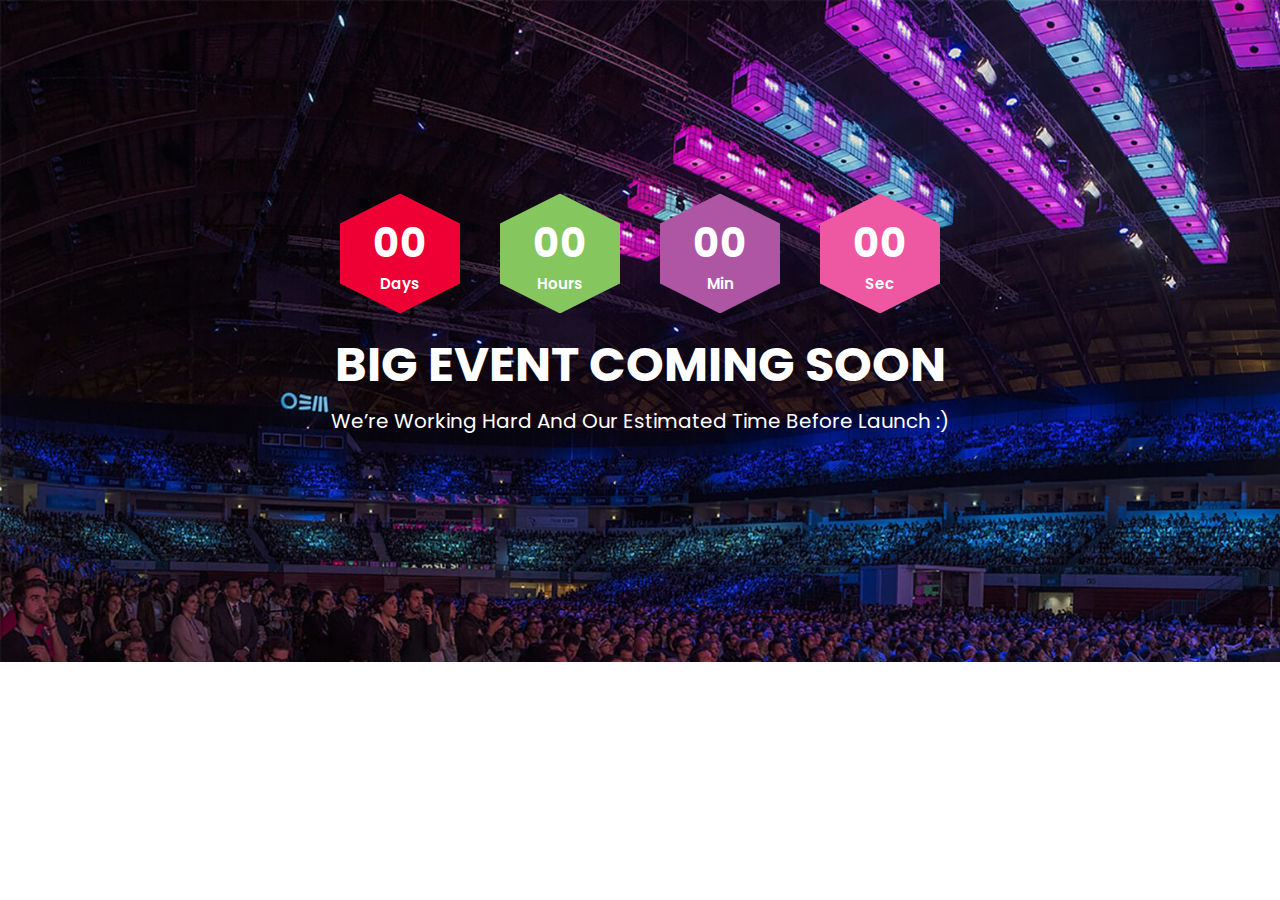
<file: coming-soon.html>
<!DOCTYPE html>
<html lang="en">


<!-- Mirrored from labartisan.net/demo/big-event/coming-soon.html by HTTrack Website Copier/3.x [XR&CO'2014], Sat, 18 Dec 2021 04:28:17 GMT -->
<head>
    <meta charset="utf-8">
    <meta http-equiv="X-UA-Compatible" content="IE=edge">
    <meta name="viewport" content="width=device-width, initial-scale=1">
    <!-- The above 3 meta tags *must* come first in the head; any other head content must come *after* these tags -->
    <title>Big Event</title>


    <!-- Google Fonts -->
    <link href="https://fonts.googleapis.com/css?family=Lora:400,400i,700,700i%7CPoppins:300,400,500,600,700" rel="stylesheet">

    <!-- Bootstrap -->
    <link href="assets/css/bootstrap.min.css" rel="stylesheet">

    <!-- Font-Awesome -->
    <link href="assets/css/font-awesome.min.css" rel="stylesheet">

    <!-- Flat icon -->
    <link href="assets/flaticon/flaticon.css" rel="stylesheet">

    <!-- Swiper -->
    <link href="assets/css/swiper.min.css" rel="stylesheet">

    <!-- Lightcase -->
    <link href="assets/css/lightcase.css" rel="stylesheet">

    <!-- quick-view -->
    <link href="assets/css/quick-view.css" rel="stylesheet">

    <!-- nstSlider -->
    <link href="assets/css/jquery.nstSlider.css" rel="stylesheet">

    <!-- flexslider -->
    <link href="assets/css/flexslider.css" rel="stylesheet">

    <!-- banner-bg -->
    <link href="assets/css/banner-bg.css" rel="stylesheet">



    <!-- Style -->
    <link href="assets/css/style.css" rel="stylesheet">

    <!-- Responsive -->
    <link href="assets/css/responsive.css" rel="stylesheet">


</head>

<body>
    

    <div class="box-layout">
        
        <div class="comming-soon">
            <div class="comming-soon-page">
                <ul id="countdown" class="countdown">
                    <li class="clock-item"><span class="count-number days">00</span>
                        <p class="days_text count-text">Days</p>
                    </li>

                    <li class="clock-item"><span class="count-number hours">00</span>
                        <p class="hours_text count-text">Hours</p>
                    </li>

                    <li class="clock-item"><span class="count-number minutes">00</span>
                        <p class="minutes_text count-text">Min</p>
                    </li>

                    <li class="clock-item"><span class="count-number seconds">00</span>
                        <p class="seconds_text count-text">Sec</p>
                    </li>
                </ul>
                <h1>Big Event Coming Soon</h1>
                <p>We’re Working Hard And Our Estimated Time Before Launch :)</p>
            </div>
        </div>

    </div>

    <!-- jQuery -->
    <script src="assets/js/jquery-3.1.1.min.js"></script>
    <script src="assets/js/jquery-migrate-1.4.1.min.js"></script>

    <!-- Bootstrap -->
    <script src="assets/js/bootstrap.min.js"></script>

    <!-- Coundown -->
    <script src="assets/js/jquery.countdown.min.js"></script>

    <!--Swiper-->
    <script src="assets/js/swiper.jquery.min.js"></script>

    <!--Masonry-->
    <script src="assets/js/masonry.pkgd.min.js"></script>

    <!--Lightcase-->
    <script src="assets/js/lightcase.js"></script>

    <!--modernizr-->
    <script src="assets/js/modernizr.js"></script>

    <!--velocity-->
    <script src="assets/js/velocity.min.js"></script>

    <!--quick-view-->
    <script src="assets/js/quick-view.js"></script>

    <!--nstSlider-->
    <script src="assets/js/jquery.nstSlider.js"></script>
    <script src="assets/js/nstfunctions.js"></script>

    <!--flexslider-->
    <script src="assets/js/flexslider-min.js"></script>
    <script src="assets/js/flexfunctions.js"></script>

    <!--directional-->
    <script src="assets/js/directional-hover.js"></script>

    <!--easing-->
    <script src="assets/js/jquery.easing.min.js"></script>
    <!-- parallax.js -->
    <script src="assets/js/parallax.js"></script>
    <script src="assets/js/theia-sticky-sidebar.js"></script>


    <!-- Custom -->
    <script src="assets/js/custom.js"></script>



</body>


<!-- Mirrored from labartisan.net/demo/big-event/coming-soon.html by HTTrack Website Copier/3.x [XR&CO'2014], Sat, 18 Dec 2021 04:28:17 GMT -->
</html>
</file>
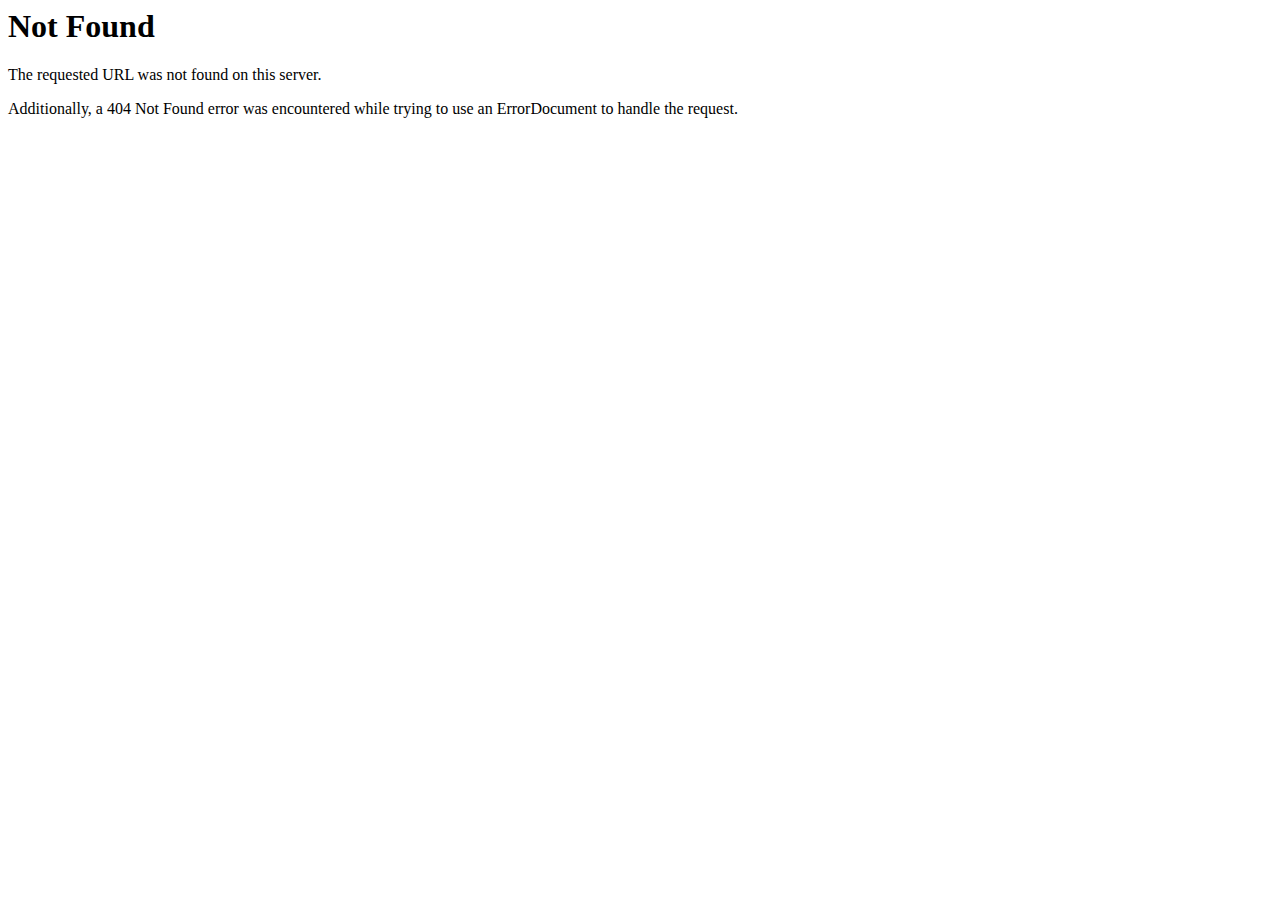
<file: assets/css/fonts/flexslider-icon-2.html>
<!DOCTYPE HTML PUBLIC "-//IETF//DTD HTML 2.0//EN">
<html><head>
<title>404 Not Found</title>
</head><body>
<h1>Not Found</h1>
<p>The requested URL was not found on this server.</p>
<p>Additionally, a 404 Not Found
error was encountered while trying to use an ErrorDocument to handle the request.</p>
</body></html>
</file>
<file: assets/flaticon/flaticon.css>
/*
  	Flaticon icon font: Flaticon
  	Creation date: 20/02/2021 13:31
  	*/

@font-face {
  font-family: "Flaticon";
  src: url("Flaticon.eot");
  src: url("Flaticond41d.eot?#iefix") format("embedded-opentype"),
       url("Flaticon.woff") format("woff"),
       url("Flaticon.ttf") format("truetype"),
       url("Flaticon.svg#Flaticon") format("svg");
  font-weight: normal;
  font-style: normal;
}

@media screen and (-webkit-min-device-pixel-ratio:0) {
  @font-face {
    font-family: "Flaticon";
    src: url("Flaticon.svg#Flaticon") format("svg");
  }
}

[class^="flaticon-"]:before, [class*=" flaticon-"]:before,
[class^="flaticon-"]:after, [class*=" flaticon-"]:after {   
	font-family: Flaticon;
	font-size: 20px;
	font-style: normal;
	//margin-left: 20px;
}

.flaticon-chat:before { content: "\f100"; }
.flaticon-like:before { content: "\f101"; }
.flaticon-like-1:before { content: "\f102"; }
.flaticon-message:before { content: "\f103"; }
.flaticon-phone-call:before { content: "\f104"; }
.flaticon-restaurant:before { content: "\f105"; }
.flaticon-search:before { content: "\f106"; }
.flaticon-shopping-cart:before { content: "\f107"; }
.flaticon-signs:before { content: "\f108"; }
.flaticon-signs-1:before { content: "\f109"; }
.flaticon-technology:before { content: "\f10a"; }
.flaticon-tool:before { content: "\f10b"; }
.flaticon-transport:before { content: "\f10c"; }
.flaticon-user:before { content: "\f10d"; }
</file>
<file: assets/css/quick-view.css>
/* -------------------------------- 

Primary style

-------------------------------- */

body {    
    font-size: 100%;    
    font-family: "PT Sans", sans-serif;   
    color: #3e585f;   
    background-color: #47374e;    
  }   
  body::after {   
    /* dark overlay layer - visible when we fire .cd-quick-view */    
    position: fixed;    
    top: 0;   
    left: 0;    
    width: 100%;    
    height: 100%;   
    background: rgba(71, 55, 78, 0.8);    
    visibility: hidden;   
    opacity: 0;   
    -webkit-transition: opacity .3s 0s, visibility 0s .3s;    
    -moz-transition: opacity .3s 0s, visibility 0s .3s;   
    transition: opacity .3s 0s, visibility 0s .3s;    
  }



@media only screen and (min-width: 1024px) {
  body.overlay-layer::after {
	content: '';
    visibility: visible;
    opacity: 1;
    -webkit-transition: opacity .3s 0s, visibility 0s 0s;
    -moz-transition: opacity .3s 0s, visibility 0s 0s;
    transition: opacity .3s 0s, visibility 0s 0s;
  }
}

a {
  color: #f82f53;
  text-decoration: none;
}

img {
  max-width: 100%;
}

/* -------------------------------- 

Modules - reusable parts of our design

-------------------------------- */
.cd-container {
  /* this class is used to give a max-width to the element it is applied to, and center it horizontally when it reaches that max-width */
  width: 90%;
  max-width: 1170px;
  margin: 0 auto;
}
.cd-container:after {
  content: "";
  display: table;
  clear: both;
}

/* -------------------------------- 

Main components 

-------------------------------- */

.cd-items {
  padding: 1em 0;
}
@media only screen and (min-width: 768px) {
  .cd-items {
    padding: 2em 0 0;
  }
}
@media only screen and (min-width: 1024px) {
  .cd-items {
    padding: 4em 0 0;
  }
}

.cd-item {
  position: relative;
  margin: 0 0 1em;
}
.cd-item > img {
  display: block;
  width: 100%;
}
@media only screen and (min-width: 768px) {
  .cd-item {
    width: 48%;
    float: left;
    margin: 0 4% 2em 0;
  }
  .cd-item:nth-child(2n) {
    margin-right: 0;
  }
}
@media only screen and (min-width: 1024px) {
  .cd-item {
    width: 22%;
    float: left;
    margin: 0 4% 2.8em 0;
  }
  .cd-item:nth-child(2n) {
    margin-right: 4%;
  }
  .cd-item:nth-child(4n) {
    margin-right: 0;
  }
  .cd-item.empty-box::after {
    /* box visible as placeholder when the .cd-quick-view zooms in */
	content: '';
    position: absolute;
    top: 0;
    left: 0;
    width: 100%;
    height: 100%;
    background-color: #392c3f;
  }
}
/*
.cd-trigger {
  position: absolute;
  height: 50px;
  line-height: 50px;
  width: 100%;
  bottom: 0;
  left: 0;
  background: rgba(0, 0, 0, 0.1);
  text-align: center;
  -webkit-font-smoothing: antialiased;
  -moz-osx-font-smoothing: grayscale;
  color: #ffffff;
  opacity: 0;
  visibility: hidden;
  -webkit-transition: opacity 0.2s, background-color 0.2s;
  -moz-transition: opacity 0.2s, background-color 0.2s;
  transition: opacity 0.2s, background-color 0.2s;
}
.no-touch .cd-trigger:hover {
  background: rgba(0, 0, 0, 0.2);
}
@media only screen and (min-width: 1024px) {
  .cd-trigger {
    visibility: visible;
    opacity: 1;
  }
}
@media only screen and (min-width: 1170px) {
  .cd-trigger {
    opacity: 0;
  }
}

@media only screen and (min-width: 1170px) {
  .no-touch .cd-item:hover .cd-trigger {
    opacity: 1;
  }

  .touch .cd-item .cd-trigger {
    opacity: 1;
  }
}
*/

.cd-quick-view {
  /* quick view non available on small devices */
  display: none;
  
}
@media only screen and (min-width: 1024px) {
  .cd-quick-view {
    display: block;
    position: fixed;
    max-width: 900px;
    visibility: hidden;
    /* Force Hardware Acceleration in WebKit */
    -webkit-transform: translateZ(0);
    -moz-transform: translateZ(0);
    -ms-transform: translateZ(0);
    -o-transform: translateZ(0);
    transform: translateZ(0);
    -webkit-backface-visibility: hidden;
    backface-visibility: hidden;
    will-change: left, top, width;
    z-index:9999;
  }
  .cd-quick-view:after {
    content: "";
    display: table;
    clear: both;
  }
  .cd-quick-view.is-visible {
    /* class added when user clicks on .cd-trigger */
    visibility: visible;
  }
  .cd-quick-view.animate-width {
    /* class added at the end of the first zoom-in animation */
    background-color: #ffffff;
    box-shadow: 0 0 30px rgba(0, 0, 0, 0.2);
    -webkit-transition: box-shadow 0.3s;
    -moz-transition: box-shadow 0.3s;
    transition: box-shadow 0.3s;
  }
}

.cd-slider-wrapper {
  position: relative;
  display: inline-block;
  float: left;
}
.cd-slider-wrapper:after {
  content: "";
  display: table;
  clear: both;
}

.cd-slider {
  float: left;
}
.cd-slider li {
  position: absolute;
  top: 0;
  left: 0;
  z-index: 1;
}
.cd-slider li img {
  display: block;
  width: 100%;
  max-width: 400px;
}
.cd-slider li.selected {
  position: relative;
  z-index: 3;
}
.add-content .cd-slider {
  margin-right: 3em;
}

.cd-slider-navigation {
  opacity: 0;
}
.add-content .cd-slider-navigation {
  opacity: 1;
}

.cd-slider-navigation li {
  position: absolute;
  top: 50%;
  bottom: auto;
  -webkit-transform: translateY(-50%);
  -moz-transform: translateY(-50%);
  -ms-transform: translateY(-50%);
  -o-transform: translateY(-50%);
  transform: translateY(-50%);
  z-index: 3;
}
.cd-slider-navigation li:first-child {
  left: 0;
}
.cd-slider-navigation li:last-child {
  /* equal to the .cd-slider-wrapper margin-right */
  right: 3em;
}
.cd-slider-navigation li a {
  display: block;
  width: 40px;
  height: 50px;
  overflow: hidden;
  text-indent: 100%;
  white-space: nowrap;
  opacity: 0;
  /* Force Hardware Acceleration in WebKit */
  -webkit-transform: translateZ(0);
  -moz-transform: translateZ(0);
  -ms-transform: translateZ(0);
  -o-transform: translateZ(0);
  transform: translateZ(0);
  -webkit-backface-visibility: hidden;
  backface-visibility: hidden;
  -webkit-transition: opacity 0.2s, background 0.2s;
  -moz-transition: opacity 0.2s, background 0.2s;
  transition: opacity 0.2s, background 0.2s;
}
.cd-slider-navigation li a::before, .cd-slider-navigation li a::after {
  /* create arrows in CSS */
  content: '';
  position: absolute;
  top: 18px;
  left: 14px;
  display: inline-block;
  background: #ffffff;
  height: 3px;
  width: 12px;
}
.cd-slider-navigation li a::before {
  content: '';
  -webkit-transform: rotate(45deg);
  -moz-transform: rotate(45deg);
  -ms-transform: rotate(45deg);
  -o-transform: rotate(45deg);
  transform: rotate(45deg);
}
.cd-slider-navigation li a::after {
  content: '';
  -webkit-transform: translateY(7px) rotate(-45deg);
  -moz-transform: translateY(7px) rotate(-45deg);
  -ms-transform: translateY(7px) rotate(-45deg);
  -o-transform: translateY(7px) rotate(-45deg);
  transform: translateY(7px) rotate(-45deg);
}
.add-content .cd-slider-navigation li a {
  opacity: .2;
}
.no-touch .cd-slider-navigation li a:hover {
  background: rgba(71, 55, 78, 0.8);
  opacity: 1;
}
.touch .cd-slider-navigation li a {
  opacity: 1;
}
.cd-slider-navigation li:first-child a::before {
  content: '';
  -webkit-transform: rotate(-45deg);
  -moz-transform: rotate(-45deg);
  -ms-transform: rotate(-45deg);
  -o-transform: rotate(-45deg);
  transform: rotate(-45deg);
}
.cd-slider-navigation li:first-child a::after {
  content: '';
  -webkit-transform: translateY(7px) rotate(45deg);
  -moz-transform: translateY(7px) rotate(45deg);
  -ms-transform: translateY(7px) rotate(45deg);
  -o-transform: translateY(7px) rotate(45deg);
  transform: translateY(7px) rotate(45deg);
}

.cd-item-info {
  position: absolute;
  padding: 3em 3em 3em 0;
  visibility: hidden;
  opacity: 0;
  -webkit-transition: opacity .3s, visibility 0s;
  -moz-transition: opacity .3s, visibility 0s;
  transition: opacity .3s, visibility 0s;
}
.cd-item-info h2 {
  font-size: 28px;
  font-size: 1.75rem;
}
.cd-item-info p {
  line-height: 1.6;
  margin: 1em 0;
  color: #67919c;
}
.cd-item-info .cd-item-action li {
  display: inline-block;
  margin-right: 1em;
}
.cd-item-info .cd-item-action li:first-child {
  margin-left: -4px;
}
.cd-item-info .add-to-cart {
  -webkit-appearance: none;
  -moz-appearance: none;
  -ms-appearance: none;
  -o-appearance: none;
  appearance: none;
  border-radius: 0.25em;
  border: none;
  padding: .6em 1.2em;
  background-color: #f82f53;
  color: #ffffff;
  -webkit-font-smoothing: antialiased;
  -moz-osx-font-smoothing: grayscale;
  font-family: "PT Sans", sans-serif;
  font-size: 16px;
  font-size: 1rem;
  cursor: pointer;
}
.add-content .cd-item-info {
  /* class added at the end of the width animation, used to show the content */
  position: relative;
  visibility: visible;
  opacity: 1;
}
.add-content .cd-item-info h2 {
  -webkit-animation: cd-slide-in 0.3s;
  -moz-animation: cd-slide-in 0.3s;
  animation: cd-slide-in 0.3s;
}
.add-content .cd-item-info .pro-price {
  -webkit-animation: cd-slide-in 0.3s;
  -moz-animation: cd-slide-in 0.3s;
  animation: cd-slide-in 0.3s;
}
.add-content .cd-item-info .pro-rating {
  -webkit-animation: cd-slide-in 0.3s;
  -moz-animation: cd-slide-in 0.3s;
  animation: cd-slide-in 0.3s;
}
.add-content .cd-item-info p {
  -webkit-animation: cd-slide-in 0.4s;
  -moz-animation: cd-slide-in 0.4s;
  animation: cd-slide-in 0.4s;
}
.add-content .cd-item-info .cd-item-action {
  -webkit-animation: cd-slide-in 0.5s;
  -moz-animation: cd-slide-in 0.5s;
  animation: cd-slide-in 0.5s;
}

@-webkit-keyframes cd-slide-in {
  0% {
    -webkit-transform: translate3d(-40px, 0, 0);
  }
  100% {
    -webkit-transform: translate3d(0, 0, 0);
  }
}
@-moz-keyframes cd-slide-in {
  0% {
    -moz-transform: translate3d(-40px, 0, 0);
  }
  100% {
    -moz-transform: translate3d(0, 0, 0);
  }
}
@keyframes cd-slide-in {
  0% {
    -webkit-transform: translate3d(-40px, 0, 0);
    -moz-transform: translate3d(-40px, 0, 0);
    -ms-transform: translate3d(-40px, 0, 0);
    -o-transform: translate3d(-40px, 0, 0);
    transform: translate3d(-40px, 0, 0);
  }
  100% {
    -webkit-transform: translate3d(0, 0, 0);
    -moz-transform: translate3d(0, 0, 0);
    -ms-transform: translate3d(0, 0, 0);
    -o-transform: translate3d(0, 0, 0);
    transform: translate3d(0, 0, 0);
  }
}
.cd-close {
  position: absolute;
  top: 10px;
  right: 10px;
  display: inline-block;
  width: 30px;
  height: 30px;
  /* image replacement */
  overflow: hidden;
  text-indent: 100%;
  white-space: nowrap;
  visibility: hidden;
  -webkit-transform: scale(0);
  -moz-transform: scale(0);
  -ms-transform: scale(0);
  -o-transform: scale(0);
  transform: scale(0);
  -webkit-transition: -webkit-transform .3s 0s, visibility 0s .3s;
  -moz-transition: -moz-transform .3s 0s, visibility 0s .3s;
  transition: transform .3s 0s, visibility 0s .3s;
  z-index:9999;
}
.cd-close::before, .cd-close::after {
  /* close icon in css */
  content: '';
  position: absolute;
  top: 12px;
  left: 5px;
  display: inline-block;
  height: 4px;
  width: 20px;
  background: #47374e;
  -webkit-backface-visibility: hidden;
  backface-visibility: hidden;
}
.cd-close::before {
  -webkit-transform: rotate(45deg);
  -moz-transform: rotate(45deg);
  -ms-transform: rotate(45deg);
  -o-transform: rotate(45deg);
  transform: rotate(45deg);
}
.cd-close::after {
  content: '';
  -webkit-transform: rotate(135deg);
  -moz-transform: rotate(135deg);
  -ms-transform: rotate(135deg);
  -o-transform: rotate(135deg);
  transform: rotate(135deg);
}
.no-touch .cd-close:hover {
  -webkit-transform: scale(1.2);
  -moz-transform: scale(1.2);
  -ms-transform: scale(1.2);
  -o-transform: scale(1.2);
  transform: scale(1.2);
}
.add-content .cd-close {
  visibility: visible;
  -webkit-transform: scale(1);
  -moz-transform: scale(1);
  -ms-transform: scale(1);
  -o-transform: scale(1);
  transform: scale(1);
  -webkit-transition: -webkit-transform .3s 0s, visibility 0s 0s;
  -moz-transition: -moz-transform .3s 0s, visibility 0s 0s;
  transition: transform .3s 0s, visibility 0s 0s;
}
.quick-view-content{
	display:none
}

#cd-quick-view-coverlay{
	position:fixed;
	top:0;
	left:0;
	bottom:0;
	right:0;
	background:#000;
	background:rgba(0,0,0,0.6);
	z-index:999;
	transition:all 0.3s;
	-webkit-transition:all 0.3s;
	-moz-transition:all 0.3s;
	opacity:0;
	display:none;
	
}
#cd-quick-view-coverlay.overlay_active{
	display:block;
	opacity:1;
}
</file>
<file: assets/css/banner-bg.css>
/* .cb-slideshow,
.cb-slideshow:after {
    position: absolute;
    width: 100%;
    height: 100%;
    top: 0px;
    left: 0px;
    z-index: 0;
}
.cb-slideshow:after {
    content: '';
    background: transparent url(../../images/pattern.png) repeat top left;
} */
.cb-slideshow li span {
    width: 100%;
    height: 100%;
    position: absolute;
    top: 0px;
    left: 0px;
    color: transparent;
    background-size: cover;
    background-position: 50% 50%;
    background-repeat: none;
    opacity: 0;
    z-index: 0;
	-webkit-backface-visibility: hidden;
    -webkit-animation: imageAnimation 36s linear infinite 0s;
    -moz-animation: imageAnimation 36s linear infinite 0s;
    -o-animation: imageAnimation 36s linear infinite 0s;
    -ms-animation: imageAnimation 36s linear infinite 0s;
    animation: imageAnimation 36s linear infinite 0s;
}
.cb-slideshow li div {
    z-index: 1000;
    position: absolute;
    bottom: 30px;
    left: 0px;
    width: 100%;
    text-align: center;
    opacity: 0;
    -webkit-animation: titleAnimation 36s linear infinite 0s;
    -moz-animation: titleAnimation 36s linear infinite 0s;
    -o-animation: titleAnimation 36s linear infinite 0s;
    -ms-animation: titleAnimation 36s linear infinite 0s;
    animation: titleAnimation 36s linear infinite 0s;
}
.cb-slideshow li div h3 {
    font-family: 'BebasNeueRegular', 'Arial Narrow', Arial, sans-serif;
    font-size: 240px;
    padding: 0;
    line-height: 200px;
	color: rgba(169,3,41, 0.8);
}
.cb-slideshow li:nth-child(1) span { background-image: url(../../images/backgrounds/banner/banner_01.jpg) }
.cb-slideshow.cb-slideshow-two li:nth-child(1) span { background-image: url(../../images/backgrounds/banner/banner_07.jpg) }
.cb-slideshow li:nth-child(2) span {
    background-image: url(../../images/backgrounds/banner/banner_02.jpg);
    -webkit-animation-delay: 6s;
    -moz-animation-delay: 6s;
    -o-animation-delay: 6s;
    -ms-animation-delay: 6s;
    animation-delay: 6s;
}
.cb-slideshow.cb-slideshow-two li:nth-child(2) span {
    background-image: url(../../images/backgrounds/banner/banner_08.jpg);
}
.cb-slideshow li:nth-child(3) span {
    background-image: url(../../images/backgrounds/banner/banner_03.jpg);
    -webkit-animation-delay: 12s;
    -moz-animation-delay: 12s;
    -o-animation-delay: 12s;
    -ms-animation-delay: 12s;
    animation-delay: 12s;
}
.cb-slideshow.cb-slideshow-two li:nth-child(3) span {
    background-image: url(../../images/backgrounds/banner/banner_09.jpg);
}
.cb-slideshow li:nth-child(4) span {
    background-image: url(../../images/backgrounds/banner/banner_04.jpg);
    -webkit-animation-delay: 18s;
    -moz-animation-delay: 18s;
    -o-animation-delay: 18s;
    -ms-animation-delay: 18s;
    animation-delay: 18s;
}
.cb-slideshow.cb-slideshow-two li:nth-child(4) span {
    background-image: url(../../images/backgrounds/banner/banner_10.jpg);
}
.cb-slideshow li:nth-child(5) span {
    background-image: url(../../images/backgrounds/banner/banner_05.jpg);
    -webkit-animation-delay: 24s;
    -moz-animation-delay: 24s;
    -o-animation-delay: 24s;
    -ms-animation-delay: 24s;
    animation-delay: 24s;
}
.cb-slideshow.cb-slideshow-two li:nth-child(5) span {
    background-image: url(../../images/backgrounds/banner/banner_11.jpg);
}
.cb-slideshow li:nth-child(6) span {
    background-image: url(../../images/backgrounds/banner/banner_06.jpg);
    -webkit-animation-delay: 30s;
    -moz-animation-delay: 30s;
    -o-animation-delay: 30s;
    -ms-animation-delay: 30s;
    animation-delay: 30s;
}
.cb-slideshow.cb-slideshow-two li:nth-child(6) span {
    background-image: url(../../images/backgrounds/banner/banner_12.jpg);
}
.cb-slideshow li:nth-child(2) div {
    -webkit-animation-delay: 6s;
    -moz-animation-delay: 6s;
    -o-animation-delay: 6s;
    -ms-animation-delay: 6s;
    animation-delay: 6s;
}
.cb-slideshow li:nth-child(3) div {
    -webkit-animation-delay: 12s;
    -moz-animation-delay: 12s;
    -o-animation-delay: 12s;
    -ms-animation-delay: 12s;
    animation-delay: 12s;
}
.cb-slideshow li:nth-child(4) div {
    -webkit-animation-delay: 18s;
    -moz-animation-delay: 18s;
    -o-animation-delay: 18s;
    -ms-animation-delay: 18s;
    animation-delay: 18s;
}
.cb-slideshow li:nth-child(5) div {
    -webkit-animation-delay: 24s;
    -moz-animation-delay: 24s;
    -o-animation-delay: 24s;
    -ms-animation-delay: 24s;
    animation-delay: 24s;
}
.cb-slideshow li:nth-child(6) div {
    -webkit-animation-delay: 30s;
    -moz-animation-delay: 30s;
    -o-animation-delay: 30s;
    -ms-animation-delay: 30s;
    animation-delay: 30s;
}
/* Animation for the slideshow images */
@-webkit-keyframes imageAnimation { 
	0% {
	    opacity: 0;
	    -webkit-animation-timing-function: ease-in;
	}
	8% {
	    opacity: 1;
	    -webkit-transform: scale(1.05);
	    -webkit-animation-timing-function: ease-out;
	}
	17% {
	    opacity: 1;
	    -webkit-transform: scale(1.1);
	}
	25% {
	    opacity: 0;
	    -webkit-transform: scale(1.1);
	}
	100% { opacity: 0 }
}
@-moz-keyframes imageAnimation { 
	0% {
	    opacity: 0;
	    -moz-animation-timing-function: ease-in;
	}
	8% {
	    opacity: 1;
	    -moz-transform: scale(1.05);
	    -moz-animation-timing-function: ease-out;
	}
	17% {
	    opacity: 1;
	    -moz-transform: scale(1.1);
	}
	25% {
	    opacity: 0;
	    -moz-transform: scale(1.1);
	}
	100% { opacity: 0 }
}
@-o-keyframes imageAnimation { 
	0% {
	    opacity: 0;
	    -o-animation-timing-function: ease-in;
	}
	8% {
	    opacity: 1;
	    -o-transform: scale(1.05);
	    -o-animation-timing-function: ease-out;
	}
	17% {
	    opacity: 1;
	    -o-transform: scale(1.1);
	}
	25% {
	    opacity: 0;
	    -o-transform: scale(1.1);
	}
	100% { opacity: 0 }
}
@-ms-keyframes imageAnimation { 
	0% {
	    opacity: 0;
	    -ms-animation-timing-function: ease-in;
	}
	8% {
	    opacity: 1;
	    -ms-transform: scale(1.05);
	    -ms-animation-timing-function: ease-out;
	}
	17% {
	    opacity: 1;
	    -ms-transform: scale(1.1);
	}
	25% {
	    opacity: 0;
	    -ms-transform: scale(1.1);
	}
	100% { opacity: 0 }
}
@keyframes imageAnimation { 
	0% {
	    opacity: 0;
	    animation-timing-function: ease-in;
	}
	8% {
	    opacity: 1;
	    transform: scale(1.05);
	    animation-timing-function: ease-out;
	}
	17% {
	    opacity: 1;
	    transform: scale(1.1);
	}
	25% {
	    opacity: 0;
	    transform: scale(1.1);
	}
	100% { opacity: 0 }
}
/* Animation for the title */
@-webkit-keyframes titleAnimation { 
	0% {
	    opacity: 0;
	    -webkit-transform: translateY(200px);
	}
	8% {
	    opacity: 1;
	    -webkit-transform: translateY(0px);
	}
	17% {
	    opacity: 1;
	    -webkit-transform: scale(1);
	}
	19% { opacity: 0 }
	25% {
	    opacity: 0;
	    -webkit-transform: scale(10);
	}
	100% { opacity: 0 }
}
@-moz-keyframes titleAnimation { 
	0% {
	    opacity: 0;
	    -moz-transform: translateY(200px);
	}
	8% {
	    opacity: 1;
	    -moz-transform: translateY(0px);
	}
	17% {
	    opacity: 1;
	    -moz-transform: scale(1);
	}
	19% { opacity: 0 }
	25% {
	    opacity: 0;
	    -moz-transform: scale(10);
	}
	100% { opacity: 0 }
}
@-o-keyframes titleAnimation { 
	0% {
	    opacity: 0;
	    -o-transform: translateY(200px);
	}
	8% {
	    opacity: 1;
	    -o-transform: translateY(0px);
	}
	17% {
	    opacity: 1;
	    -o-transform: scale(1);
	}
	19% { opacity: 0 }
	25% {
	    opacity: 0;
	    -o-transform: scale(10);
	}
	100% { opacity: 0 }
}
@-ms-keyframes titleAnimation { 
	0% {
	    opacity: 0;
	    -ms-transform: translateY(200px);
	}
	8% {
	    opacity: 1;
	    -ms-transform: translateY(0px);
	}
	17% {
	    opacity: 1;
	    -ms-transform: scale(1);
	}
	19% { opacity: 0 }
	25% {
	    opacity: 0;
	    -webkit-transform: scale(10);
	}
	100% { opacity: 0 }
}
@keyframes titleAnimation { 
	0% {
	    opacity: 0;
	    transform: translateY(200px);
	}
	8% {
	    opacity: 1;
	    transform: translateY(0px);
	}
	17% {
	    opacity: 1;
	    transform: scale(1);
	}
	19% { opacity: 0 }
	25% {
	    opacity: 0;
	    transform: scale(10);
	}
	100% { opacity: 0 }
}
/* Show at least something when animations not supported */
.no-cssanimations .cb-slideshow li span{
	opacity: 1;
}
@media screen and (max-width: 1140px) { 
	.cb-slideshow li div h3 { font-size: 100px }
}
@media screen and (max-width: 600px) { 
	.cb-slideshow li div h3 { font-size: 50px }
}



/*  dark banner  */



.banner-dark .cb-slideshow li:nth-child(1) span { background-image: url(../../images/dark-banner/01.jpg) }
.banner-dark .cb-slideshow.cb-slideshow-two li:nth-child(1) span { background-image: url(../../images/dark-banner/01.jpg) }
.banner-dark .cb-slideshow li:nth-child(2) span {
    background-image: url(../../images/dark-banner/01.jpg);
}
.banner-dark .cb-slideshow.cb-slideshow-two li:nth-child(2) span {
    background-image: url(../../images/dark-banner/02.jpg);
}
.banner-dark .cb-slideshow li:nth-child(3) span {
    background-image: url(../../images/dark-banner/02.jpg);
}
.banner-dark .cb-slideshow.cb-slideshow-two li:nth-child(3) span {
    background-image: url(../../images/dark-banner/03.jpg);
}
.banner-dark .cb-slideshow li:nth-child(4) span {
    background-image: url(../../images/dark-banner/04.jpg);
}
.banner-dark .cb-slideshow.cb-slideshow-two li:nth-child(4) span {
    background-image: url(../../images/dark-banner/04.jpg);
}
.banner-dark .cb-slideshow li:nth-child(5) span {
    background-image: url(../../images/dark-banner/05.jpg);
}
.banner-dark .cb-slideshow.cb-slideshow-two li:nth-child(5) span {
    background-image: url(../../images/dark-banner/05.jpg);
}
.banner-dark .cb-slideshow li:nth-child(6) span {
    background-image: url(../../images/dark-banner/06.jpg);
}
.banner-dark .cb-slideshow.cb-slideshow-two li:nth-child(6) span {
    background-image: url(../../images/dark-banner/06.jpg);
}
</file>
<file: assets/css/style.css>
/*---------------------------------------------
			Table of CONTENT
-----------------------------------------------
	01. Default CSS
	02. Header 
	03.	Banner 
	04. About
	05. guest
	06. guest Details
	07. Schedules
	08. Pricing
	09. Travel
	10. Sponsor
	11. Gallery
    12. Blog
	13. Map
	14. Contact Us
	15. Product
	16. Newsletter
	17. Error
	18. Footer
	19. OurCss
-----------------------------------------------*/

/*	01	- Default CSS
----------------------------------------------*/
/*
  1.0 - Normalize
 */
html {
    font-family: 'Poppins', sans-serif;
    -webkit-text-size-adjust: 100%;
    -ms-text-size-adjust: 100%;
}

body {
    font-family: 'Poppins', sans-serif;
    font-size: 15px;
    /*  base font size  15px= 1em*/
    margin: 0;
}

article,
aside,
details,
figcaption,
figure,
footer,
header,
main,
menu,
nav,
section,
summary {
    display: block;
}

audio,
canvas,
progress,
video {
    display: inline-block;
    vertical-align: baseline;
}

audio:not([controls]) {
    display: none;
    height: 0;
}

[hidden],
template {
    display: none;
}

a {
    background-color: transparent;
    color: #696969;
    -webkit-transition: .25s;
    -moz-transition: .25s;
    -moz-transition: .25s;
    -ms-transition: .25s;
    -o-transition: .25s;
    transition: .25s;
}

abbr[title] {
    border-bottom: 1px dotted;
}

b,
strong {
    font-weight: 700;
}

small {
    font-size: 80%;
}

sub,
sup {
    font-size: 75%;
    line-height: 0;
    position: relative;
    vertical-align: baseline;
}

sup {
    top: -0.5em;
}

sub {
    bottom: -0.25em;
}

img {
    border: 0;
}

svg:not(:root) {
    overflow: hidden;
}

figure {
    margin: 0;
}

hr {
    -webkit-box-sizing: content-box;
    -moz-box-sizing: content-box;
    box-sizing: content-box;
}

code,
kbd,
pre,
samp {
    font-size: 1em;
}

button,
input,
optgroup,
select,
textarea {
    color: inherit;
    font: inherit;
    margin: 0;
}

select {
    text-transform: none;
}

button {
    overflow: visible;
}

button,
input,
select,
textarea {
    max-width: 100%;
}

button,
html input[type="button"],
input[type="reset"],
input[type="submit"] {
    -webkit-appearance: button;
    cursor: pointer;
}

button[disabled],
html input[disabled] {
    cursor: default;
    opacity: .5;
}

button::-moz-focus-inner,
input::-moz-focus-inner {
    border: 0;
    padding: 0;
}

input[type="checkbox"],
input[type="radio"] {
    -webkit-box-sizing: border-box;
    -moz-box-sizing: border-box;
    box-sizing: border-box;
    margin-right: 0.4375em;
    padding: 0;
}

input[type="number"]::-webkit-inner-spin-button,
input[type="number"]::-webkit-outer-spin-button {
    height: auto;
}

input[type="search"] {
    -webkit-appearance: textfield;
}

input[type="search"]::-webkit-search-cancel-button,
input[type="search"]::-webkit-search-decoration {
    -webkit-appearance: none;
}

fieldset {
    border: 1px solid #d1d1d1;
    margin: 0 0 1.75em;
    min-width: inherit;
    padding: 0.875em;
}

fieldset> :last-child {
    margin-bottom: 0;
}

legend {
    border: 0;
    padding: 0;
}

textarea {
    overflow: auto;
    vertical-align: top;
}

optgroup {
    font-weight: bold;
}

/**
 * 2.0 - Typography
 */
body,
button,
input,
select,
textarea {
    color: #1a1a1a;
    line-height: 1.75;
}

h1,
h2,
h3,
h4,
h5,
h6 {
    clear: both;
    line-height: 1em;
    font-weight: 700;
    color: #000000;
    text-transform: uppercase;
    margin: 0;
    padding: 0;
    font-family: Poppins;
}

h1 {
    color: #fff;
    font-size: 36px;
}

h2 {
    font-size: 48px;
}

h3 {
    font-size: 36px;
}

h4 {
    font-size: 20px;
}

h5 {
    font-size: 18px;
}

p {
    font-size: 15px;
    color: #696969;
    line-height: 24px;
    margin: 0 0 1.75em;
}

a,
a:hover,
a:focus,
a:active {
    text-decoration: none;
}

dfn,
cite,
em,
i {
    font-style: italic;
}

blockquote {
    border: 1px solid #e9e9e9;
    color: #939595;
    font-size: 17px;
    font-style: italic;
    line-height: 28px;
    font-weight: 700;
    padding: 30px 25px 25px 80px;
    position: relative;
}

blockquote>p {
    margin: 0;
    padding: 0;
    font-size: 17px;
    color: #939595;
}

blockquote:after {
    content: "\f10d" !important;
    position: absolute;
    left: 20px;
    top: 50%;
    margin-top: -20px;
    font: normal normal normal 48px/1 FontAwesome;
    color: #e9e9e9;
}

blockquote,
q {
    quotes: none;
}

blockquote:before,
blockquote:after,
q:before,
q:after {
    content: "";
}

blockquote p {
    margin-bottom: 1.4736842105em;
}

blockquote cite,
blockquote small {
    color: #1a1a1a;
    display: block;
    font-size: 16px;
    font-size: 1rem;
    line-height: 1.75;
}

blockquote cite:before,
blockquote small:before {
    content: "\2014\00a0";
}

blockquote em,
blockquote i,
blockquote cite {
    font-style: normal;
}

blockquote strong,
blockquote b {
    font-weight: 400;
}

blockquote> :last-child {
    margin-bottom: 0;
}

address {
    color: #939595;
    font-weight: 600;
    font-size: 1em;
    margin-bottom: 10px;
}

code,
kbd,
tt,
var,
samp,
pre {
    font-family: 'Poppins', sans-serif;
}

pre {
    border: 1px solid #d1d1d1;
    font-size: 16px;
    font-size: 1rem;
    line-height: 1.3125;
    margin: 0 0 1.75em;
    max-width: 100%;
    overflow: auto;
    padding: 1.75em;
    white-space: pre;
    white-space: pre-wrap;
    word-wrap: break-word;
}

code {
    background-color: #d1d1d1;
    padding: 0.125em 0.25em;
}

abbr,
acronym {
    border-bottom: 1px dotted #d1d1d1;
    cursor: help;
}

mark,
ins {
    background: #007acc;
    color: #fff;
    padding: 0.125em 0.25em;
    text-decoration: none;
}

big {
    font-size: 125%;
}

/**
 * 3.0 - Elements
 */
html {
    -webkit-box-sizing: border-box;
    -moz-box-sizing: border-box;
    box-sizing: border-box;
}

*,
*:before,
*:after {
    /* Inherit box-sizing to make it easier to change the property for components that leverage other behavior; see http://css-tricks.com/inheriting-box-sizing-probably-slightly-better-best-practice/ */
    -webkit-box-sizing: inherit;
    -moz-box-sizing: inherit;
    box-sizing: inherit;
}

body {
    background: #fff;
    /* Fallback for when there is no custom background color defined. */
}

hr {
    background-color: #d1d1d1;
    border: 0;
    height: 1px;
    margin: 0 0 1.75em;
}

ul,
ol {
    padding: 0;
}

ul {
    list-style: disc;
}

ol {
    list-style: decimal;
    margin-left: 1.5em;
}

li>ul,
li>ol {
    margin-bottom: 0;
}

dl {
    margin: 0 0 1.75em;
}

dt {
    font-weight: 700;
}

dd {
    margin: 0 0 1.75em;
}

img {
    height: auto;
    /* Make sure images are scaled correctly. */
    max-width: 100%;
    /* Adhere to container width. */
    vertical-align: middle;
}

del {
    opacity: 0.8;
}

table,
th,
td {
    border: 1px solid #d1d1d1;
}

table {
    border-collapse: separate;
    border-spacing: 0;
    border-width: 1px 0 0 1px;
    margin: 0 0 1.75em;
    table-layout: fixed;
    /* Prevents HTML tables from becoming too wide */
    width: 100%;
}

caption,
th,
td {
    font-weight: normal;
    text-align: left;
}

th {
    border-width: 0 1px 1px 0;
    font-weight: 700;
}

td {
    border-width: 0 1px 1px 0;
}

th,
td {
    padding: 0.4375em;
}

/* Placeholder text color -- selectors need to be separate to work. */
::-webkit-input-placeholder {
    color: #696969;
    font-family: 'Poppins', sans-serif;
}

:-moz-placeholder {
    color: #696969;
    font-family: 'Poppins', sans-serif;
}

::-moz-placeholder {
    color: #696969;
    font-family: 'Poppins', sans-serif;
    opacity: 1;
    /* Since FF19 lowers the opacity of the placeholder by default */
}

:-ms-input-placeholder {
    color: #696969;
    font-family: 'Poppins', sans-serif;
}

/**
 * 4.0 - Forms
 */
input {
    line-height: normal;
}

button,
button[disabled]:hover,
button[disabled]:focus,
input[type="button"],
input[type="button"][disabled]:hover,
input[type="button"][disabled]:focus,
input[type="reset"],
input[type="reset"][disabled]:hover,
input[type="reset"][disabled]:focus,
input[type="submit"],
input[type="submit"][disabled]:hover,
input[type="submit"][disabled]:focus {
    background: #1a1a1a;
    border: 0;
    border-radius: 2px;
    color: #fff;
    font-family: 'Poppins', sans-serif;
    font-weight: 700;
    letter-spacing: 0.046875em;
    line-height: 1;
    padding: 0.84375em 0.875em;
}

.default-button {
    display: inline-block;
    font-size: 14px;
    font-weight: 600;
    text-transform: uppercase;
    color: #fff;
    text-decoration: none;
    border-radius: 3px;

}

.default-button:hover,
.default-button:focus {
    text-decoration: none;
    color: #fff;
}

.padding-120 {
    padding: 120px 0px;
    margin-top: 95px;
}

.overlay {
    background-color: rgba(0, 0, 0, .8);
    padding: 110px 0px;
    overflow: hidden;
}

.overlay.home-six-overlay {
    /* fallback */
    background-color: rgba(240, 36, 25, .7);

    /* Safari 4-5, Chrome 1-9 */
    background: -webkit-gradient(linear, left top, right top, from(rgba(240, 36, 25, .7)), to(rgba(248, 214, 21, .7)));

    /* Safari 5.1, Chrome 10+ */
    background: -webkit-linear-gradient(left, rgba(248, 214, 21, .7), rgba(240, 36, 25, .7));

    /* Firefox 3.6+ */
    background: -moz-linear-gradient(left, rgba(248, 214, 21, .7), rgba(240, 36, 25, .7));

    /* IE 10 */
    background: -ms-linear-gradient(left, rgba(248, 214, 21, .7), rgba(240, 36, 25, .7));

    /* Opera 11.10+ */
    background: -o-linear-gradient(left, rgba(248, 214, 21, .7), rgba(240, 36, 25, .7));
}

.section-header h3 {
    line-height: 1.5;
}

.section-header p {
    /*font-family: 'Lora', serif;*/
    font-size: 18px;
    margin-bottom: 20px;
}

.event-social {
    overflow: hidden;
    margin-bottom: 30px;
}

.event-social li {
    list-style: none;
    display: inline-block;
    margin-right: 7px;
    margin-bottom: 5px;
}

.event-social li a {
    color: #fff;
    font-size: 22px;
    background-color: #3b5998;
    height: 50px;
    width: 50px;
    display: inline-block;
    text-align: center;
    border-radius: 100%;
    line-height: 2.5em;
}

.event-social li:nth-child(2) a {
    background-color: #55acee;
}

.event-social li:nth-child(3) a {
    background-color: #ff0084;
}

.event-social li:nth-child(4) a {
    background-color: #f26798;
}

.event-social li:nth-child(5) a {
    background-color: #cb2027;
}

.event-social li:last-child a {
    background-color: #dc4e41;
}

/*	02	- Header
----------------------------------------------*/
/* 
header {
    margin-top: 90px;
}

.header-two,
.header-four,
.header-five,
.header-six {
    margin: 0px;
}

header .main-menu {
    background-color: #65ac4c;
    min-height: 90px;
}

header .main-menu .navbar-brand {
    padding: 30px 0px;
}
*/

/* 
header .main-menu ul li ul li {
    border-bottom: 1px solid rgba(255, 255, 255, .1);
}

header .main-menu ul li ul li:last-child {
    border: none;
}

header .main-menu ul li a {
    font-size: 14px;
    font-weight: 500;
    color: #fff;
    text-transform: uppercase;
    padding: 35px 18px;
}

header .main-menu ul li.active>a,
header .main-menu ul li a:hover,
header .main-menu ul li a:focus {
    background-color: transparent;
    color: #fff;
}

.nav .open>a,
.nav .open>a:focus,
.nav .open>a:hover {
    background-color: transparent;
    color: #fff;
    border: none;
}

header .main-menu ul li ul li>a {
    padding: 13px 15px;
    color: #fff;
    font-size: 14px;
}

header .main-menu ul li ul li>a:hover,
header .main-menu ul li ul li>a:focus,
header .main-menu ul li ul li.active>a,
header .main-menu ul li ul li.active>a:hover {
    padding-left: 20px;
    background-color: #fff;
    color: #65ac4c;
}

header .main-menu .menu-button {
    display: inline-block;
    font-size: 14px;
    font-weight: 600;
    text-transform: uppercase;
    color: #fff;
    background-color: #ff9822;
    padding: 10px 20px;
    margin: 23px 0px;
    border-radius: 3px;
}

header .main-menu .menu-button:hover,
header .main-menu .menu-button:focus {
    background-color: #ff9822;
    color: #fff;
}

header .main-menu .menu_cart {
    position: relative;
}

header .main-menu .menu_cart>span {
    position: relative;
    display: inline-block;
    font-size: 18px;
    color: #fff;
    margin: 33px 36px 26px 18px;
    cursor: pointer;
}

header .main-menu .menu_cart>span:before {
    content: "02";
    position: absolute;
    top: -3px;
    left: 10px;
    height: 20px;
    width: 20px;
    font-size: 12px;
    font-weight: 600;
    color: #fff;
    background-color: #ff9822;
    border-radius: 100%;
    text-align: center;

}

header .main-menu .menu_cart .shop_feature {
    background-color: #fff !important;
    width: 270px !important;
    padding: 10px 20px 20px !important;
    right: 0px;
    left: auto !important;
}

header .main-menu .menu_cart .feature_item {
    position: relative;
    color: #363636;
    font-weight: 400;
    overflow: hidden;
    padding: 5px 0px;
}

header .main-menu .menu_cart .featured_image {
    float: left;
    margin-right: 10px;
}

header .main-menu .menu_cart .featured_content {
    display: table;
    font-size: 12px
}

header .main-menu .menu_cart .featured_content>h3 {
    line-height: 15px;
}

header .main-menu .menu_cart .featured_content>h3 a {
    color: #000000;
    font-size: 14px;
    font-weight: 600;
    padding: 0px;
    text-decoration: none;
}

header .main-menu .menu_cart .featured_content>h3 a:hover {
    color: #ff9822;
}

header .main-menu .menu_cart .featured_content p {
    color: #696969;
    font-size: 14px;
    text-transform: capitalize;
    line-height: 24px;
    display: inline-block;
    margin-right: 10px;
    margin-top: 2px;
    margin-bottom: 0px;
}

header .main-menu .menu_cart .featured_content>.remove {
    position: absolute;
    top: 10px;
    right: 0;
    font-size: 14px;
    text-align: right;
    color: #000000;
    cursor: pointer;
}

header .main-menu .menu_cart .featured_content>.remove:hover {
    color: #ff9822;
}

header .main-menu .menu_cart .cart_total {
    color: #696969;
    font-weight: 400;
    padding: 10px 0px;
    text-transform: capitalize;
}

header .main-menu .menu_cart .cart_total span {
    float: right;
}

header .main-menu .menu_cart .check_out {
    display: block;
    background-color: #ff9822;
    color: #fff;
    text-transform: uppercase;
    text-align: center;
    padding: 10px 20px;
}

header .main-menu .menu_cart .check_out:hover,
header .main-menu .menu_cart .check_out:focus {
    background: #65ac4c;
}

header .menu-two {
    position: fixed;
    top: 0;
    width: 100%;
    height: auto;
    background-color: rgba(27, 36, 49, .2);
    -webkit-backface-visibility: hidden;
    backface-visibility: hidden;
    z-index: 999;
}

header .menu-two.menu-two-bg {
    background-color: rgba(27, 36, 49, 1);
}

header .menu-two ul li ul {
    background-color: rgba(27, 36, 49, 1) !important;
}

header .menu-two.menu-two-bg ul li ul {
    background-color: rgba(27, 36, 49, 1) !important;
}

header .menu-three {
    background-color: #92278f;
}

header .menu-three ul li ul {
    background-color: #92278f !important;
}

header .main-menu.menu-four {
    background-color: rgba(39, 49, 66, 0.2);
    box-shadow: 0px 0px 4px rgba(0, 0, 0, .46);
}

header .main-menu.menu-four-bg {
    background-color: rgba(39, 49, 66, 1);
}

header .menu-four.menu-four ul li ul {
    background-color: rgba(39, 49, 66, 1);
}

header .menu-four.menu-four-bg ul li ul {
    background-color: rgba(39, 49, 66, 1);
}

header .menu-five {
    background: rgba(0, 0, 0, .2);
}

header .menu-five-bg {
    background-color: #92278f;
}

header .menu-five ul li ul li>a:hover,
header .menu-five ul li ul li>a:focus,
header .menu-five ul li ul li.active>a,
header .menu-five ul li ul li.active>a:hover {
    color: #92278f;
}

header .menu-five .menu-button,
header .menu-five .menu-button:hover,
header .menu-five .menu-button:focus {
    color: #ff9822;
    background-color: #fff;
}

header .menu-five .menu_cart>span:before {
    color: #ff9822;
    background-color: #fff;
}

header .menu-six {
    background: rgba(232, 175, 58, 0.2);
    -webkit-box-shadow: 0px 0px 4px rgba(0, 0, 0, .46);
    box-shadow: 0px 0px 4px rgba(0, 0, 0, .46);
}

header .menu-six-bg {
    background-color: #e84b3a;
}

header .menu-six ul li ul li>a:hover,
header .menu-six ul li ul li>a:focus,
header .menu-six ul li ul li.active>a,
header .menu-six ul li ul li.active>a:hover {
    color: #e84b3a;
}

header .menu-six .menu-button,
header .menu-six .menu-button:hover,
header .menu-six .menu-button:focus {
    color: #e84b3a;
    background-color: #fff;
}

header .menu-six .menu_cart>span:before {
    color: #e84b3a;
    background-color: #fff;
}

header .menu-seven {
    background-color: #fff;
}

header .menu-seven-bg {
    -webkit-box-shadow: 0 2px 4px rgba(0, 0, 0, 0.1);
    -moz-box-shadow: 0 2px 4px rgba(0, 0, 0, 0.1);
    box-shadow: 0 2px 4px rgba(0, 0, 0, 0.1);
}

header .menu-seven ul li a {
    color: #696969;
}

header .menu-seven ul li a:hover,
header .menu-seven ul li a:focus,
header .menu-seven ul li.active a {
    color: #e84b3a;
}

header .menu-seven .menu-button {
    background-color: #e84b3a;
}

nav.main-menu.menu-six.menu-fixed.dark-home-defult {
    background: transparent;
    box-shadow: none;
}

nav.main-menu.menu-six.menu-fixed.dark-home-defult.menu-six-bg {
    background: #cf123d;
}

.one-page {
    padding-top: 90px;
} */

/*  03  - Banner
----------------------------------------------*/
.banner {
    background-image: url(../../images/backgrounds/bg-banner.jpg);
    background-position: 50% 50%;
    background-size: cover;
    height: 975px;
    position: relative;
    overflow: hidden;
}

.banner .banner-overlay {
    position: absolute;
    height: 100%;
    width: 100%;
    top: 0;
    left: 0;
    background-color: rgba(0, 0, 0, .2);
}

.banner .banner-content {
    position: absolute;
    bottom: 70px;
    left: 0;
    width: 100%;
}

.banner .content-left {
    width: 40%;
    float: left;
    text-align: right;
    padding-right: 45px;
    position: absolute;
    left: 0;
    bottom: 70px;
    z-index: 99;
}

.banner .content-left span {
    font-size: 300px;
    font-weight: 700;
    line-height: 214px;
    color: #fff;
    position: relative;
}

.banner .content-left p {
    font-size: 41px;
    line-height: 36px;
    margin-bottom: 20px;
    color: #fff;
    font-weight: 700;
    text-transform: uppercase;
    position: relative;
    margin-right: 35px;
}

.banner .content-left:before {
    content: "";
    position: absolute;
    left: 0;
    bottom: 0;
    height: 120px;
    width: 100%;
    background-color: #65ac4c;
}

.banner .content-right {
    width: 60%;
    float: left;
    color: #fff;
    padding-left: 30px;
    position: absolute;
    right: 0;
    bottom: 21px;
    z-index: 99;
}

.banner .content-right:before {
    content: "";
    position: absolute;
    left: 0;
    bottom: 49px;
    height: 120px;
    width: 100%;
    background-color: #fff;
    z-index: 0;
}

.banner .content-right>.content {
    max-width: 750px;
}

.banner .content-right h2 {
    color: #fff;
}

.banner .content-right ul {
    margin-bottom: 35px;
    z-index: 9;
    position: relative;
}

.banner .content-right ul li {
    list-style: none;
    display: inline-block;
    margin-right: 20px;
    font-size: 20px;
    font-weight: 500;
}

.banner .content-right ul li span {
    margin-right: 10px;
    font-size: 22px;
}

.banner .content-right .clock-item {
    display: inline-block;
    float: left;
    margin-right: 20px;
    text-align: center;
    z-index: 9;
    position: relative;
}

.banner .content-right .clock-item span {
    font-size: 36px;
    color: #fff;
    font-weight: 700;
    height: 100px;
    width: 100px;
    display: inline-block;
    border-radius: 100%;
    line-height: 3em;
    margin-bottom: 35px;
    background-color: #65ac4c;
}

.banner .content-right .clock-item:nth-child(2) span {
    background-color: #92278f;
}

.banner .content-right .clock-item:nth-child(3) span {
    background-color: #f5b429;
}

.banner .content-right .clock-item:last-child span {
    background-color: #ff9822;
}

.banner .content-right .clock-item p {
    font-size: 16px;
    font-weight: 600;
    color: #fff;
    text-transform: uppercase;
    margin: 0px;
}

.banner .content-right .default-button {
    float: right;
    background-color: #ff9822;
    display: inline-block;
    padding: 14px 41px;
    margin-top: 22px;
    margin-right: 15px;
    position: relative;
    z-index: 9;
}

.banner .content-right .default-button:hover,
.banner .content-right .default-button:focus {
    text-decoration: none;
    background-color: #65ac4c;
    color: #fff;
}

.banner-two {
    background-image: none;
}

.banner-two .banner-content {
    text-align: center;
    bottom: 50%;
    transform: translateY(50%);
}

.banner-two .banner-content .clock-item {
    display: inline-block;
    color: #fff;
    margin-right: 40px;
    color: #65ac4c;
    margin-bottom: 20px;
}

.banner-two .banner-content .clock-item span {
    font-size: 60px;
    font-weight: 600;
    line-height: 1;
}

.banner-two .banner-content .clock-item:nth-child(2) {
    color: #92278f;
}

.banner-two .banner-content .clock-item:nth-child(3) {
    color: #f5b429;
}

.banner-two .banner-content .clock-item:last-child {
    color: #ff9822;
    margin: 0px;
}

.banner-two .banner-content .clock-item p {
    color: #fff;
    text-transform: uppercase;
}

.banner-two .banner-content>p {
    color: #fff;
    text-transform: uppercase;
    font-size: 30px;
    font-weight: 700;
    margin-bottom: 20px;
}

.banner-two .banner-content h2 {
    color: #fff;
    font-size: 60px;
    margin-bottom: 10px;
}

.banner-two .banner-content ul li {
    list-style: none;
    display: inline-block;
    font-size: 20px;
    font-weight: 500;
    color: #fff;
    margin-right: 20px;
}

.banner-two .banner-content ul li span {
    margin-right: 10px;
    font-size: 18px;
}

.banner-three {
    background-image: url(../../images/backgrounds/bg-banner-02.jpg);
}

.banner-three .banner-content {
    position: relative;
    bottom: 0;
    height: 975px;
}

.banner-three .content {
    position: absolute;
    width: 60%;
    left: 0;
    top: 50%;
    -webkit-transform: translateY(-50%);
    -moz-transform: translateY(-50%);
    transform: translateY(-50%);
}

.banner-three .content p {
    font-size: 30px;
    line-height: 1;
    color: #fff;
    text-transform: uppercase;
    font-weight: 700;
    margin-bottom: 20px;
}

.banner-three .content h2 {
    color: #fff;
    font-size: 62px;
    margin-bottom: 10px;
}

.banner-three .content ul li {
    list-style: none;
    color: #fff;
    font-size: 20px;
    margin-bottom: 5px;
}

.banner-three .content ul li span {
    font-size: 18px;
    margin-right: 5px;
}

.banner-three .content ul li span:before {
    font-size: 18px;
}

.banner-three form {
    position: absolute;
    width: 40%;
    right: 0;
    top: 50%;
    border: 10px solid rgba(243, 243, 243, .2);
    padding: 30px;
    -webkit-transform: translateY(-50%);
    -moz-transform: translateY(-50%);
    transform: translateY(-50%);
}

.banner-three form h3 {
    font-size: 30px;
    color: #fff;
    margin-bottom: 30px;
}

.banner-three form .banner-input {
    width: 100%;
    background: transparent;
    border: 1px solid rgba(243, 243, 243, .2);
    padding: 12px 20px;
    margin-bottom: 15px;
    color: #fff;
    outline: none;
}

.banner-three form .banner-input::-webkit-input-placeholder {
    /* Chrome/Opera/Safari */
    color: #aeaeae;
}

.banner-three form .banner-input::-moz-placeholder {
    /* Firefox 19+ */
    color: #aeaeae;
}

.banner-three form .banner-input:-ms-input-placeholder {
    /* IE 10+ */
    color: #aeaeae;
}

.banner-three form .banner-input:-moz-placeholder {
    /* Firefox 18- */
    color: #aeaeae;
}

.banner-three form option {
    background-color: transparent;
    color: #000;
}

.banner-three form .banner-submit {
    background-color: #ff9822;
    color: #fff;
    padding: 18px 44px;
    outline: none;
    text-transform: uppercase;
}

.banner-three form .banner-submit:hover {
    background-color: #65ac4c;
}

.banner-four {
    background-image: none;
}

.banner-four .banner-overlay {
    background-color: rgba(27, 36, 49, .8);
}

.banner-four .content-left {
    bottom: 155px;
}

.banner-four .content-left:before {
    background-color: #ff9822;
}

.banner-four .content-right {
    bottom: -15px;
}

.banner-five {
    height: 500px;
}

.banner-five .content p {
    font-size: 30px;
    font-weight: 700;
    color: #fff;
    text-transform: uppercase;
    margin-bottom: 10px;
}

.banner-five .content h2 {
    color: #ff9822;
    margin-bottom: 39px;
}

.banner-five .content-left {
    bottom: 50%;
    -webkit-transform: translateY(33.7%);
    -moz-transform: translateY(33.7%);
    transform: translateY(33%);
}

.banner-five .content-right {
    bottom: 50%;
    -webkit-transform: translateY(50%);
    -moz-transform: translateY(50%);
    transform: translateY(50%);
}

.banner-six {
    background-image: url(../../images/backgrounds/bg-banner-06.jpg);
}

.banner-six .banner-six-left-bg {
    height: 975px;
    position: relative;
}

.banner-six .banner-six-left {
    position: absolute;
    top: 50%;
    -webkit-transform: translateY(-50%);
    -moz-transform: translateY(-50%);
    transform: translateY(-50%);
    border-radius: 100%;
    background-color: rgba(0, 0, 0, .5);
    padding: 10px;
    height: 500px;
    width: 500px;
}

.banner-six .banner-six-left .content {
    background-color: #fff;
    text-align: center;
    padding-top: 100px;
    height: 100%;
    width: 100%;
    border-radius: 100%;
}

.banner-six .banner-six-left .content>.counter {
    font-weight: 700;
    font-size: 250px;
    line-height: 180px;
    color: #ff9822;
}

.banner-six .banner-six-left p {
    font-weight: 700;
    font-size: 36px;
    line-height: 1;
    color: #92278f;
    margin-bottom: 20px;
    text-transform: uppercase;
}

.banner-six .banner-six-left .clockdiv {
    overflow: hidden;
}

.banner-six .banner-six-left .clock-item {
    display: inline-block;
    margin-right: 20px;
}

.banner-six .banner-six-left .clock-item span {
    font-weight: 700;
    font-size: 36px;
    line-height: 1;
    color: #65ac4c;
}

.banner-six .banner-six-left .clock-item:nth-child(2) span {
    color: #92278f;
}

.banner-six .banner-six-left .clock-item:nth-child(3) span {
    color: #f5b429;
}

.banner-six .banner-six-left .clock-item:nth-child(4) span {
    color: #ff9822;
}

.banner-six .banner-six-left .clock-item p {
    font-weight: 700;
    font-size: 14px;
    line-height: 1.5;
    margin: 0px;
    color: #65ac4c;
}

.banner-six .banner-six-right-bg {
    height: 975px;
    position: relative;
}

.banner-six .banner-six-right {
    position: absolute;
    top: 50%;
    -webkit-transform: translateY(-50%);
    -moz-transform: translateY(-50%);
    transform: translateY(-50%);
}

.banner-six .banner-six-right h2 {
    font-size: 84px;
    line-height: 1;
    color: #fff;
    margin-bottom: 10px;
}

.banner-six .banner-six-right ul {
    margin: 0px;
}

.banner-six .banner-six-right ul li {
    list-style: none;
    font-weight: 600;
    font-size: 24px;
    color: #fff;
}

.banner-six .banner-six-right ul li span {
    color: #fff;
    color: #fff;
    font-size: 18px;
    margin-right: 10px;
}

.banner-seven {
    background-image: url(../../images/backgrounds/bg-banner-07.jpg);
}

.banner-seven .banner-overlay {
    /* fallback */
    background-color: rgba(240, 36, 25, .7);

    /* Safari 4-5, Chrome 1-9 */
    background: -webkit-gradient(linear, left top, right top, from(rgba(240, 36, 25, .7)), to(rgba(248, 214, 21, .7)));

    /* Safari 5.1, Chrome 10+ */
    background: -webkit-linear-gradient(left, rgba(248, 214, 21, .7), rgba(240, 36, 25, .7));

    /* Firefox 3.6+ */
    background: -moz-linear-gradient(left, rgba(248, 214, 21, .7), rgba(240, 36, 25, .7));

    /* IE 10 */
    background: -ms-linear-gradient(left, rgba(248, 214, 21, .7), rgba(240, 36, 25, .7));

    /* Opera 11.10+ */
    background: -o-linear-gradient(left, rgba(248, 214, 21, .7), rgba(240, 36, 25, .7));

}

.banner-seven .seven-content-left {
    height: 975px;
    position: relative;
    overflow: hidden;
    max-width: 640px;
}

.banner-seven .seven-content-left .content {
    position: absolute;
    top: 50%;
    -webkit-transform: translateY(-50%);
    -moz-transform: translateY(-50%);
    transform: translateY(-50%);
}

.banner-seven .seven-content-left span {
    font-family: 'poppins', sans-serif;
    font-weight: 700;
    font-size: 190px;
    line-height: 170px;
    color: #fff;
    text-transform: uppercase;
}

.banner-seven .seven-content-left h2 {
    font-family: 'poppins', sans-serif;
    color: #fff;
    max-width: 270px;
    display: inline-block;
    font-size: 36px;
    line-height: 48px;
    margin-left: 10px;
}

.banner-seven .seven-content-right-bg {
    height: 975px;
    position: relative;
}

.banner-seven .seven-content-right {
    position: absolute;
    top: 50%;
    right: 0;
    height: 500px;
    width: 500px;
    background-color: rgba(255, 255, 255, .1);
    border-radius: 100%;
    overflow: hidden;
    padding: 10px;
    -webkit-transform: translateY(-50%);
    -moz-transform: translateY(-50%);
    transform: translateY(-50%);
}

.banner-seven .seven-content-right .content {
    background-color: #fff;
    height: 100%;
    width: 100%;
    border-radius: 100%;
    text-align: center;
    padding-top: 100px;
}

.banner-seven .seven-content-right .counter {
    font-weight: 700;
    font-size: 250px;
    line-height: 180px;
    color: #e84b3a;
}

.banner-seven .seven-content-right .content>p {
    font-weight: 700;
    font-size: 36px;
    line-height: 1;
    color: #d50dad;
    margin-bottom: 20px;
    text-transform: uppercase;
}

.banner-seven .seven-content-right .clock-item {
    display: inline-block;
    margin-right: 20px;
}

.banner-seven .seven-content-right .clock-item:last-child {
    margin: 0px;
}

.banner-seven .seven-content-right .clock-item span {
    font-weight: 700;
    font-size: 36px;
    line-height: 1;
    color: #e84b3a;
}

.banner-seven .seven-content-right .clock-item p {
    font-weight: 700;
    font-size: 14px;
    line-height: 1.5;
    margin: 0px;
    color: #e84b3a;
}

.banner-seven .seven-content-right .clock-item:nth-child(2) span,
.banner-seven .seven-content-right .clock-item:nth-child(2) p {
    color: #fc7f0c;
}

.banner-seven .seven-content-right .clock-item:nth-child(3) span,
.banner-seven .seven-content-right .clock-item:nth-child(3) p {
    color: #f5b429;
}

.banner-seven .seven-content-right .clock-item:nth-child(4) span,
.banner-seven .seven-content-right .clock-item:nth-child(4) p {
    color: #d50dad;
}

.banner-eight {
    background: none;
}

.banner-eight video {
    width: 150%;
}

.banner-eight .banner-eight-content {
    text-align: center;
    position: absolute;
    top: 50%;
    transform: translateY(-50%);
    width: 100%;
}

.banner-eight .banner-eight-content span {
    display: block;
    font-family: 'Lora', sans-serif;
    font-weight: 700;
    font-size: 100px;
    line-height: 1;
    color: #fff;
    text-transform: uppercase;
}

.banner-eight .banner-eight-content span:last-child {
    font-size: 150px;
}

.banner-nine {}

.banner-nine {
    background-image: url(../../images/backgrounds/bg-banner-09.jpg);
}

.banner-nine .banner-overlay {
    /* fallback */
    background-color: rgba(240, 36, 25, .8);

    /* Safari 4-5, Chrome 1-9 */
    background: -webkit-gradient(linear, left top, right top, from(rgba(240, 36, 25, .8)), to(rgba(248, 214, 21, .7)));

    /* Safari 5.1, Chrome 10+ */
    background: -webkit-linear-gradient(left, rgba(248, 214, 21, .8), rgba(240, 36, 25, .8));

    /* Firefox 3.6+ */
    background: -moz-linear-gradient(left, rgba(248, 214, 21, .8), rgba(240, 36, 25, .8));

    /* IE 10 */
    background: -ms-linear-gradient(left, rgba(248, 214, 21, .8), rgba(240, 36, 25, .8));

    /* Opera 11.10+ */
    background: -o-linear-gradient(left, rgba(248, 214, 21, .8), rgba(240, 36, 25, .8));

}

.banner-nine .banner-nine-content {
    padding: 0px 15px;
    text-align: center;
    position: absolute;
    width: 100%;
    left: 0;
    top: 50%;
    -webkit-transform: translateY(-50%);
    -moz-transform: translateY(-50%);
    transform: translateY(-50%);
}

.banner-nine p {
    font-weight: 600;
    font-size: 36px;
    line-height: 1.5;
    color: #fff;
    margin: 0px;
}

.banner-nine h2 {
    color: #fff;
    font-size: 60px;
    line-height: 1.5;

}

.banner-nine ul {
    margin-bottom: 30px;
}

.banner-nine ul li {
    list-style: none;
    display: inline-block;
    font-weight: 500;
    font-size: 20px;
    color: #fff;
}

.banner-nine ul li:first-child {
    margin-right: 25px;
}

.banner-nine ul li span {
    color: #fff;
    margin-right: 10px;
}

.banner-nine a {
    background-color: #fff;
    color: #e84b3a;
    padding: 13px 38px;
}

.banner-nine a:hover,
.banner-nine a:focus {
    color: #e84b3a;
    background-color: #fff;
}

.page-header {
    margin: 0px;
    padding: 0px;
    border: none;
    -webkit-transform: translateY(-100%);
    -moz-transform: translateY(-100%);
    transform: translateY(-100%);
    margin-bottom: -68px;
}

.page-header .content {
    background-color: #e4e5e5;
    padding: 20px;
    overflow: hidden;
}

.page-header h4 {
    font-size: 21px;
    color: #000000;
    float: left;
    margin-top: 7px;
}

.page-header ul {
    float: right;
    margin: 0px;
}

.page-header ul li {
    list-style: none;
    display: inline-block;
    font-size: 14px;
    color: #ff9822;
    text-transform: uppercase;
    font-weight: 700;
    line-height: 2;
}

.page-header ul li a,
.page-header ul li span {
    color: #000000;
    text-decoration: none;
}

/*  04  - About
----------------------------------------------*/
.about .section-header h2 {
    color: #65ac4c;
    margin-bottom: 10px;
}

.about .section-header p {
    color: #010101;
    font-size: 24px;
}

.about>div>p {
    font-size: 15px;
    line-height: 30px;
    color: #535353;
    text-align: center;
    margin-bottom: 50px;
}

/* .about .about-button {
    text-align: center;
} */

.about .about-button li {
    list-style: none;
    display: inline-block;
    margin-right: 15px;
}

.about .about-button li a {
    display: inline-block;
    background-color: #ff9822;
    padding: 14px 35px;
}

.about .about-button li a:hover,
.about .about-button li a:focus {
    text-decoration: none;
    background-color: #65ac4c;
    color: #fff;
}

.about .about-button li:last-child a {
    background-color: #65ac4c
}

.about .about-button li:last-child a:hover {
    background-color: #ff9822;
}

.about-two {
    padding-top: 30px;
}

.about-two .image img {
    width: 100%;
}

.about-two .section-header h2 {
    color: #65ac4c;
}

.about-two .about-button {
    text-align: left;
}

.about-two .about-button li:last-child a {
    background-color: #65ac4c;
}

.about-three .image {
    overflow: hidden;
}

.about-three .image img {
    width: 100%;
}

.about-three .image .left {
    width: 50%;
    float: left;
    padding-right: 5px;
}

.about-three .image .right {
    width: 50%;
    float: left;
    padding-left: 5px;
}

.about-three .image .right .top {
    margin-bottom: 10px;
}

.about-three .section-header h2 {
    color: #92278f;
    font-size: 36px;
}

.about-three .about-button {
    text-align: left;
}

.about-three .about-button li:first-child a {
    background-color: #92278f;
}

.about-three .about-button li:last-child a {
    background-color: #65ac4c;
}

.about-three .about-button li:first-child a:hover {
    background-color: #65ac4c;
}

.about-three .about-button li:last-child a:hover {
    background-color: #92278f;
}

.about-four {
    background-color: #1b2431;
}

.about-four .section-header p {
    color: #fffefe;
}

.about-four p {
    color: #bbbbbb;
    font-size: 15px;
}

.about-four .about-button {
    text-align: left;
}

.about-four .about-button li:last-child a {
    background-color: #65ac4c;
}

.about-five .section-header h2 {
    color: #92278f;
}

.about-five .section-header p {
    color: #65ac4c;
}

.about-five .about-button li {
    float: left;
}

.about-five .about-button li a {
    background-color: #92278f;
}

.about-six .section-header h2 {
    color: #e84b3a;
}

.about-six .about-button li a {
    background-color: #e84b3a;
}

.about-six .about-button li a:hover,
.about-six .about-button li a:focus {
    background-color: #e84b3a;
}

.about-six .about-button li:last-child {
    background-color: #f5b429;
}

.about-six .about-button li:last-child a {
    background-color: #f5b429;
}

.about-six .about-button li:last-child a:hover,
.about-six .about-button li:last-child a:focus {
    background-color: #f5b429;
}

.about-seven {
    background-color: #fafafa;
}

.about-seven .section-header h2 {
    font-size: 36px;
    color: #e84b3a;
}

.about-seven .about-button {
    text-align: left;
}

.about-seven .about-button li:first-child a {
    background-color: #e84b3a;
}

.about-seven .about-button li:last-child a {
    background-color: #f5b429;
}

.about-seven .countdown h2 {
    font-size: 36px;
    color: #e84b3a;
    margin-bottom: 50px;
}

.about-seven .countdown li {
    width: 25%;
    float: left;
    list-style: none;
    display: inline-block;
    text-align: center;
}

.about-seven .countdown li span {
    font-weight: 600;
    font-size: 36px;
    color: #f5b429;
    background: url(../../images/about/about-countdown.png);
    background-position: 50% 50%;
    background-size: cover;
    height: 130px;
    width: 130px;
    display: inline-block;
    line-height: 3.8;
    margin-bottom: 20px;
}

.about-seven .countdown li p {
    font-size: 18px;
    font-weight: 600;
    color: #193651;
    text-transform: uppercase;

}

.about-eight .section-header h2 {
    color: #0131ff;
}

.about-eight .about-button li:first-child a {
    background-color: #0131ff;
    tex
}

.about-eight .about-button li:last-child a {
    background-color: #0131ff;
}

.about.about-eight.padding-120 .container .row .col-lg-6 .content .about-button li .default-button {
    text-align: left;
}

/*  00  - Services
----------------------------------------------*/
.services {
    padding: 120px 0px 30px;
}

.services .section-header {
    margin-bottom: 75px;
}

.services .section-header h3 {
    color: #e84b3a;
}

.services .service-item {
    text-align: center;
    margin-bottom: 90px;
}

.services .service-item img {
    margin: 0 auto 30px;
}

.services .service-item h4 {
    margin-bottom: 15px;
}

.services .service-item p {
    margin: 0px;
}

/*  05  - guest
----------------------------------------------*/
.guest {
    background: black;
}

.guest .section-header {
    margin-bottom: 60px;
}

.guest .section-header h3 {
    color: #fff;
}

.guest .section-header p {
    color: #fff;
}

.guest .guest-item {
    overflow: hidden;
    margin-bottom: 30px;
}

.guest .guest-item .guest-image img {
    width: 100%;
}

.guest .guest-item .guest-content .icon {
    width: 23%;
    text-align: center;
    color: #65ac4c;
    background-color: #fff;
    display: inline-block;
    float: left;
    font-size: 26px;
    line-height: 70px;
    -webkit-transition: .25s;
    -moz-transition: .25s;
    transition: .25s;
}

.guest .guest-item .guest-content .details {
    width: 77%;
    float: left;
    background-color: #65ac4c;
    padding: 15px 15px 7px;
    -webkit-transition: .25s;
    -moz-transition: .25s;
    transition: .25s;
}

.guest .guest-item .guest-content .details h4 a {
    color: #fff;
    text-decoration: none;
}

.guest .guest-item .guest-content .details h4 a:hover,
.guest .guest-item .guest-content .details h4 a:focus {
    color: #fff;
    text-decoration: none;
}

.guest .guest-item .guest-content .details span {
    font-size: 16px;
    color: #fff;
}

.guest .guest-item:hover .details {
    background-color: #ff9822;
}

.guest .guest-item:hover .icon {
    color: #ff9822;
}

.guest-two {
    background: #fff;
}

.guest-two .section-header h3 {
    color: #000000;
}

.guest-two .section-header p {
    color: #696969;
}

.guest-two .guest-content {
    overflow: hidden;
    background: #65ac4c;
}

.guest-two .guest-item .guest-content .icon {
    background-color: #589e3f;
    color: #fff;
}

.guest-two .guest-item:hover .guest-content .icon {
    background-color: #fc8804;
}

.guest-three {
    background-image: url(../../images/backgrounds/bg-guest-02.jpg);
}

.guest-three .guest-item .guest-content {
    background-color: #fff;
    text-align: center;
    padding: 22px;
}

.guest-three .guest-item .guest-content h4 a,
.guest-three .guest-item .guest-content span {
    color: #010101;
    text-decoration: none;
    -webkit-transition: .25s;
    -moz-transition: .25s;
    transition: .25s;
}

.guest-three .guest-item:hover .guest-content h4 a,
.guest-three .guest-item:hover .guest-content span {
    color: #ff9822;
}

.guest-four {
    background-image: url(../../images/backgrounds/bg-guest-03.jpg);
}

.guest-four .overlay {
    background-color: rgba(27, 36, 49, .9);
}

.guest-four .section-header p {
    color: #aeaeae;
}

.guest-four .row {
    margin-right: -10px;
    margin-left: -10px;
}

.guest-four .col-lg-3,
.guest-four .col-md-6,
.guest-four .col-xs-12 {
    padding-right: 10px;
    padding-left: 10px;
}

.guest-four .guest-item {
    margin-bottom: 20px;
}

.guest-five {
    background-image: url(../../images/backgrounds/bg-guest-05.jpg);
}

.guest-five .guest-items {
    margin: -7px;
    overflow: hidden;
}

.guest-five .guest-item {
    width: calc(100% / 4 - 1px);
    float: left;
    padding: 7px;
    margin: 0px;
}

.guest-five .guest-image {
    position: relative;
    overflow: hidden;
}

.guest-five .guest-content-bg {
    position: absolute;
    height: 100%;
    width: 100%;
    top: 100%;
    text-align: center;
    padding: 10px;
}

.guest-five .guest-content {
    position: relative;
    height: 100%;
    width: 100%;
    background-color: #92278f;
    opacity: .9;
}

.guest-five .content {
    position: absolute;
    top: 50%;
    width: 100%;
    transform: translateY(-50%);
}

.guest-five .guest-content h4 a {
    color: #fff;
    text-decoration: none;
    font-size: 24px;
}

.guest-five .guest-content span {
    color: #fff;
    font-size: 16px;
    margin-bottom: 10px;
}

.guest-five .guest-item .guest-social {
    margin: 0px;
}

.guest-five .guest-item .guest-social li {
    list-style: none;
    display: inline-block;
    margin-right: 10px;
}

.guest-five .guest-item .guest-social a {
    color: #fff;
}

.guest-six {
    background-image: url(../../images/backgrounds/bg-guest-06.jpg);
}

.guest-six .guest-image {
    position: relative;
    overflow: hidden;
}

.guest-six .guest-image img {
    width: 100%;
}

.guest-six .guest-content-bg {
    position: absolute;
    height: 100%;
    width: 100%;
    top: 100%;
    text-align: center;
    padding: 10px;
}

.guest-six .guest-content {
    position: relative;
    height: 100%;
    width: 100%;
    background-color: #e84b3a;
    opacity: .9;
}

.guest-six .content {
    position: absolute;
    top: 50%;
    width: 100%;
    transform: translateY(-50%);
}

.guest-six .guest-content h4 a {
    color: #fff;
    text-decoration: none;
    font-size: 24px;
}

.guest-six .guest-content span {
    color: #fff;
    font-size: 16px;
    margin-bottom: 10px;
}

.guest-six .guest-item .guest-social li {
    list-style: none;
    display: inline-block;
    margin-right: 10px;
}

.guest-six .guest-item .guest-social a {
    color: #fff;
}

.guest-seven {
    background: #fff;
}

.guest-seven .section-header h3 {
    color: #e84b3a;
}

.guest-seven .section-header p {
    color: #696969;
}

.guest-seven .guest-item {
    text-align: center;
}

.guest-seven .guest-image {
    position: relative;
    height: 300px;
    width: 300px;
    overflow: hidden;
    border-radius: 100%;
    margin: 0 auto 30px;
}

.guest-seven .guest-overlay {
    position: absolute;
    height: 100%;
    width: 100%;
    left: 0;
    top: 0;
    border-radius: 100%;
    background-color: rgba(240, 36, 25, .8);
    background: -webkit-gradient(linear, left top, right top, from(rgba(240, 36, 25, .8)), to(rgba(248, 214, 21, .7)));
    background: -webkit-linear-gradient(left, rgba(248, 214, 21, .8), rgba(240, 36, 25, .8));
    background: -moz-linear-gradient(left, rgba(248, 214, 21, .8), rgba(240, 36, 25, .8));
    background: -ms-linear-gradient(left, rgba(248, 214, 21, .8), rgba(240, 36, 25, .8));
    background: -o-linear-gradient(left, rgba(248, 214, 21, .8), rgba(240, 36, 25, .8));
    -webkit-transform: scale(0);
    transform: scale(0);
    opacity: 0;
    -webkit-transition: .25s ease-out;
    transition: .25s ease-out;
}

.guest-seven .guest-item:hover .guest-overlay {
    -webkit-transform: scale(1);
    transform: scale(1);
    opacity: 1;
}

.guest-seven .guest-social {
    position: absolute;
    width: 100%;
    top: 50%;
    -webkit-transform: translateY(-50%);
    transform: translateY(-50%);
    margin: 0px;
}

.guest-seven .guest-social li {
    list-style: none;
    display: inline-block;
    margin-right: 5px;
}

.guest-seven .guest-social li a {
    font-size: 20px;
    color: #fff;
}

.guest-seven .guest-content h4 {
    font-size: 20px;
}

.guest-seven .guest-content h4 a {
    text-decoration: none;
    color: #212121;
}

.guest-seven .guest-content span {
    font-size: 16px;
    color: #212121;
}

/*  06  - guest Details
----------------------------------------------*/
.guest-details .guest-image img {
    width: 100%;
}

.guest-details .guest-content {
    margin-bottom: 50px;
}

.guest-details .guest-content h4 {
    font-size: 24px;
    line-height: 28px;
    color: #ff9822;
}

.guest-details .guest-content>span {
    font-size: 16px;
    line-height: 28px;
    color: #656565;
    margin-bottom: 10px;
    display: inline-block;
}

.guest-details .guest-content p {
    font-size: 15px;
    line-height: 28px;
}

.guest-details .guest-social {
    overflow: hidden;
    margin-bottom: 30px;
}

.guest-details .guest-social li {
    list-style: none;
    display: inline-block;
    float: left;
    margin-right: 10px;
}

.guest-details .guest-social li a {
    display: inline-block;
    height: 40px;
    width: 40px;
    color: #696969;
    text-align: center;
    border: 1px solid #f0f0f0;
    border-radius: 100%;
    line-height: 2.7;
}

.guest-details .guest-social li a:hover {
    background-color: #ff9822;
    border: 1px solid #ff9822;
    color: #fff;
}

.guest-details .guest-address {
    overflow: hidden;
}

.guest-details .guest-address li {
    list-style: none;
    margin-bottom: 6px;
    font-size: 15px;
}

.guest-details .guest-address li span {
    display: inline-block;
    height: 36px;
    width: 36px;
    border: 1px solid #f0f0f0;
    text-align: center;
    font-size: 18px;
    line-height: 2;
    color: #ff9822;
    margin-right: 10px;
}

.guest-details .guest-statement {
    margin-bottom: 50px;
    margin-top: 30px;
}

.guest-details .guest-statement h4 {
    font-size: 20px;
    color: #000000;
    margin-bottom: 10px;
}

.guest-details .guest-statement p {
    font-size: 15px;
}

.guest-details .guest-skills h4 {
    margin-bottom: 30px;
}

.guest-details .guest-skills .skill-item {
    display: inline-block;
    margin-right: 44px;
    text-align: center;
}

.guest-details .guest-skills .skill-item:last-child {
    margin-right: 0px;
}

.guest-details .guest-skills .circle {
    position: relative;
    margin-bottom: 10px;
}

.guest-details .guest-skills strong {
    color: #ff9822;
    position: absolute;
    left: 50%;
    top: 50%;
    transform: translateY(-50%) translateX(-50%);
}

.guest-details .guest-skills p {
    font-size: 14px;
    color: #696969;
    margin: 0px;
}

.guest-details .guest-award h4 {
    margin-bottom: 20px;
}

.guest-details .guest-award li {
    list-style: none;
    display: inline-block;
    margin-right: 60px;
    text-align: center;
}

.guest-details .guest-award li span {
    display: block;
}

.guest-details .guest-award li:last-child {
    margin: 0px;
}

.guest-details .guest-award li img {
    margin: 0px auto 25px;
}

/*  07  - Schedules
----------------------------------------------*/
.schedules {}

.schedules .section-header {
    margin-bottom: 40px;
}

.schedules .schedule-tabs {
    text-align: center;
}

.schedules .nav-tabs {
    text-align: center;
    border: 10px solid #fafafa;
    /* display: inline-block; */
    margin-bottom: 20px;
}

.schedules .nav-tabs li {
    margin: 0px;
}

.schedules .nav-tabs li a {
    border: 1px solid #f0f0f0;
    border-right: none;
    border-radius: 0;
    margin: 0px;
    font-size: 24px;
    font-weight: 700;
    text-transform: uppercase;
    color: #ff9822;
    padding: 6px 30px;
    display: inline-block;
}

.schedules .nav-tabs li:last-child a {
    border-right: 1px solid #f0f0f0;
}

.schedules .nav-tabs li:last-child a:hover,
.schedules .nav-tabs li:last-child a:focus {
    border-right: 1px solid #65ac4c;
}

.schedules .nav-tabs li:last-child.active a {
    border-right: 1px solid #ff9822;
}

.schedules .nav-tabs li a span {
    font-size: 16px;
    font-weight: 400;
    color: #696969;
    display: block;
}

.schedules .nav-tabs li a:hover,
.schedules .nav-tabs li a:focus {
    border: 1px solid #ff9822;
    border-right: none;
    background-color: #ff9822;
    color: #fff;
    margin: 0;
}

.schedules .nav-tabs li a.active {
    border: 1px solid #ff9822;
    border-right: none;
    background-color: #ff9822;
    color: #fff;
    margin: 0;
}

.schedules .nav-tabs li a:hover span,
.schedules .nav-tabs li a:focus span,
.schedules .nav-tabs li a.active span {
    color: #fff;
}

.schedules .nav-tabs h4 {
    font-size: 24px;
    color: #ff9822;
}

.schedules .nav-tabs p {
    font-size: 16px;
    color: #696969;
    margin: 0px;
}

.schedules .tab-content .schedule-table {
    margin-bottom: 50px;
}

.schedules .tab-content table {
    border: 10px solid #fafafa;
    border-top: none;
    min-width: 1140px;
    overflow-X: auto;
}

.schedules .tab-content table .time {
    width: 23%;
}

.schedules .tab-content table .session {
    width: 40%;
}

.schedules .tab-content table .guest {
    width: 22%;
}

.schedules .tab-content table .venue {
    width: 15%;
}

.schedules .tab-content table th {
    border: none;
    font-size: 16px;
    line-height: 1;
    font-weight: 700;
    text-transform: uppercase;
    color: #fff;
    background-color: #65ac4c;
    padding: 27px 30px;
}

.schedules .tab-content table tbody tr:hover {
    box-shadow: 0px 0px 10px 0px rgba(0, 0, 0, .12);
}

.schedules .tab-content table td {
    border: none;
    border-bottom: 1px solid #f0f0f0;
    font-size: 16px;
    line-height: 1;
    color: #696969;
    padding: 27px 30px;
    -webkit-transition: .25s;
    -moz-transition: .25s;
    transition: .25s;
}

.schedules .tab-content table td:hover {
    color: #ff9822;
}

.schedules .tab-content table td:first-child {
    border-left: 1px solid #f0f0f0;
}

.schedules .tab-content table td:last-child {
    border-right: 1px solid #f0f0f0;
}

.schedules .tab-content table td span {
    margin-right: 8px;
}

.schedules .tab-content .schedule-button {
    background-color: #65ac4c;
    padding: 14px 37px;
}

.schedules .tab-content .schedule-button:hover {
    background-color: #ff9822;
}

.schedules-two {
    background-image: url(../../images/backgrounds/bg-schedules.jpg);
    background-size: cover;
    background-position: 50% 50%;
    overflow: hidden;
}

.schedules-two .section-header {
    margin-bottom: 60px;
}

.schedules-two .section-header h3,
.schedules-two .section-header p {
    color: #fff;
}

.schedules-two .nav-tabs {
    width: 19%;
    float: left;
    border: none !important;
}

.schedules-two .nav-tabs li {
    margin-bottom: 10px;
}

.schedules-two .nav-tabs li a {
    border: none;
    background-color: #fff;
    width: 200px;
    padding: 6px 15px;
    position: relative;
}

.schedules-two .nav-tabs li a:before {
    content: "";
    position: absolute;
    right: 0;
    top: 50%;
    -webkit-transform: translateY(-50%) rotate(45deg);
    transform: translateY(-50%) rotate(45deg);
    height: 15px;
    width: 15px;
    background-color: #ff9822;
    opacity: 0;
}

.schedules-two .nav-tabs li a:hover:before,
.schedules-two .nav-tabs li.active a:before {
    right: -7px;
    opacity: 1;
    -webkit-transition: .25s;
    -moz-transition: .25s;
    transition: .25s;
    transition-delay: .1s;
}

.schedules-two .nav-tabs li a:hover,
.schedules-two .nav-tabs li a:focus,
.schedules-two .nav-tabs li.active a {
    border: none;
}

.schedules-two .nav-tabs li a:hover,
.schedules-two .nav-tabs li a:focus {
    background-color: #ff9822;
}

.schedules-two .nav-tabs li:last-child a:hover,
.schedules-two .nav-tabs li:last-child a:focus {
    border: none;
}

.schedules-two .tab-content {
    width: 81%;
    float: left;
}

.schedules-two .tab-content .schedule-table,
.schedules-two .tab-content table {
    margin: 0px;
}

.schedules-two .tab-content table {
    border: none;
    min-width: 920px;
}

.schedules-two .tab-content table tbody tr {
    -webkit-transition: .25s;
    -moz-transition: .25s;
    transition: .25s;
}

.schedules-two .tab-content table tbody tr:hover {
    box-shadow: none;
    background-color: #ff9822;
}

.schedules-two .tab-content table tbody tr:hover td {
    color: #fff;
}

.schedules-two .tab-content table .session {
    width: 44%;
}

.schedules-two .tab-content table td:first-child {
    border-left: 1px solid #252525;
}

.schedules-two .tab-content table td {
    border-bottom: 1px solid #252525;
    padding: 27px 15px;
}

.schedules-two .tab-content table td:last-child {
    border-right: 1px solid #252525;
}

.schedules-two .tab-content table td span {
    margin-right: 5px;
}

.schedules-three {
    background-color: #1b2431;
}

.schedules-three .section-header h3 {
    color: #fff;
}

.schedules-three .section-header p {
    color: #aeaeae;
}

.schedules-three .nav-tabs {
    border: none;
}

.schedules-three .nav-tabs li a {
    border: 1px solid #313d4f;
    border-right: none;
    position: relative;
    color: #fff;
}

.schedules-three .nav-tabs li a span {
    color: #fff;
}

.schedules-three .nav-tabs li a:before {
    content: "";
    position: absolute;
    bottom: 0px;
    left: 50%;
    height: 16px;
    width: 16px;
    background-color: #ff9822;
    -webkit-transform: translateX(-50%) rotate(45deg);
    transform: translateX(-50%) rotate(45deg);
    opacity: 0;
}

.schedules-three .nav-tabs li.active a:before {
    opacity: 1;
    bottom: -8px;
    -webkit-transition: .5s;
    transition: .5s;
}

.schedules-three .nav-tabs li:last-child a {
    border-right: 1px solid #313d4f;
}

.schedules-three .tab-content table {
    border: none;
}

.schedules-three .tab-content .schedule-table {
    margin: 0px;
}

.schedules-three .tab-content table th {
    background-color: #313d4f;
}

.schedules-three .tab-content table td {
    border-bottom: 1px solid #313d4f;
}

.schedules-three .tab-content table td:hover {
    color: #aeaeae;
}

.schedules-three .tab-content table td:first-child {
    border-left: 1px solid #313d4f;
    position: relative;
}

.schedules-three .tab-content table td:first-child:before {
    content: "";
    position: absolute;
    top: 0;
    left: 0;
    height: 100%;
    width: 4px;
    background-color: #ff9822;
    opacity: 0;
    -webkit-transition: .3s;
    transition: .3s;
}

.schedules-three .tab-content table tr:hover td {
    color: #fff;
}

.schedules-three .tab-content table tr:hover td:first-child:before {
    opacity: 1;
}

.schedules-three .tab-content table td:last-child {
    border-right: 1px solid #313d4f;
}

.schedules-three .tab-content table tbody tr {
    position: relative;
}

.schedules-three .tab-content table tbody tr:hover {
    background-color: #313d4f;
    border-left: 4px solid #ff9822;
}

.schedules-three .tab-content table tbody tr:before {
    position: absolute;
}

.schedules .tab-content table td {
    color: #696969;
}

.schedules-two .tab-content table td {
    color: #aeaeae;
}

.schedules-three .tab-content table td {
    color: #aeaeae;
}

.schedules-five .nav-tabs li a {
    color: #92278f;
}

.schedules-five .nav-tabs li a:hover,
.schedules-five .nav-tabs li a:focus,
.schedules-five .nav-tabs li.active a {
    background-color: #92278f;
    border: 1px solid #92278f;
    border-right: none;
}

.schedules-five .nav-tabs li:last-child a:hover,
.schedules-five .nav-tabs li:last-child a:focus,
.schedules-five .nav-tabs li:last-child.active a {
    border-right: 1px solid #92278f;
}

.schedules-five .tab-content table th {
    //background-color: #92278f;
}

.schedules-five .tab-content table td:hover {
    color: #696969;
}

.schedules-five .tab-content .schedule-button {
    background-color: #92278f;
}

.schedules-six .nav-tabs li a {
    color: #e84b3a;
}

.schedules-six .nav-tabs li a:hover,
.schedules-six .nav-tabs li a:focus,
.schedules-six .nav-tabs li.active a {
    background-color: #e84b3a;
    border: 1px solid #e84b3a;
    border-right: none;
}

.schedules-six .nav-tabs li:last-child a:hover,
.schedules-six .nav-tabs li:last-child a:focus,
.schedules-six .nav-tabs li:last-child.active a {
    border-right: 1px solid #e84b3a;
}

.schedules-six .tab-content table th {
    background-color: #f5b429;
}

.schedules-six .tab-content table td:hover {
    color: #e84b3a;
}

.schedules-six .tab-content table td:nth-child(1) span {
    color: #e84b3a;
}

.schedules-six .tab-content table td:nth-child(2) span {
    color: #fc7f0c;
}

.schedules-six .tab-content table td:nth-child(3) span {
    color: #f5b429;
}

.schedules-six .tab-content table td:nth-child(4) span {
    color: #d50dad;
}

.schedules-six .tab-content .schedule-button {
    background-color: #e84b3a;
}

.schedules-seven {
    background-color: #fafafa;
}

.schedules-seven .section-header h3 {
    color: #e84b3a;
}

.schedules-seven .nav-tabs li a {
    color: #e84b3a;
}

.schedules-seven .nav-tabs li a:hover,
.schedules-seven .nav-tabs li a:focus,
.schedules-seven .nav-tabs li.active a {
    background-color: #e84b3a;
    border: 1px solid #e84b3a;
    border-right: none;
}

.schedules-seven .nav-tabs li:last-child a:hover,
.schedules-seven .nav-tabs li:last-child a:focus,
.schedules-seven .nav-tabs li:last-child.active a {
    border-right: 1px solid #e84b3a;
}

.schedules-seven .tab-content table th {
    background-color: #f0f0f0;
    color: #e84b3a;
}

.schedules-seven .tab-content table {
    border: 10px solid #f0f0f0;
}

.schedules-seven .tab-content table td:hover {
    color: #e84b3a;
}

.schedules-seven .tab-content table td:nth-child(1) span {
    color: #e84b3a;
}

.schedules-seven .tab-content table td:nth-child(2) span {
    color: #fc7f0c;
}

.schedules-seven .tab-content table td:nth-child(3) span {
    color: #f5b429;
}

.schedules-seven .tab-content table td:nth-child(4) span {
    color: #d50dad;
}

.schedules-seven .tab-content .schedule-button {
    background-color: #e84b3a;
}


/*  08  - Pricing
----------------------------------------------*/
.pricing {
    background-image: url(../../images/backgrounds/bg-pricing.jpg);
    background-size: cover;
    background-position: 50% 50%;
    overflow: hidden;
}

.pricing .section-header {
    margin-bottom: 65px;
}

.pricing .section-header h3,
.pricing .section-header p {
    color: #fff;
}

.pricing .pricing-item {
    margin-bottom: 20px;
}

.pricing .pricing-item.first {
    background-color: #92278f;
}

.pricing .pricing-item.second {
    background-color: #ff9822;
}

.pricing .pricing-item.third {
    background-color: #65ac4c;
}

.pricing .pricing-item .pricing-header {
    overflow: hidden;
    padding: 36px 30px;
}

.pricing .pricing-item .pricing-header .name {
    color: #fff;
    display: inline-block;
    padding: 5px 0px;
}

.pricing .pricing-item .pricing-header .amount {
    color: #fff;
    float: right;
}

.pricing .pricing-item .pricing-options {
    background-color: #fff;
    padding: 30px;
    border-bottom: 1px solid #f0f0f0;
}

.pricing .pricing-item .pricing-options p {
    font-size: 15px;
    line-height: 1;
    padding-bottom: 20px;
    margin-bottom: 15px;
    color: #696969;
    border-bottom: 1px solid #f0f0f0;
}

.pricing .pricing-item .pricing-options p:last-child {
    border: none;
    margin: 0px;
    padding: 0px;
}

.pricing .pricing-item .pricing-options p span {
    color: #fff;
    background-color: #65ac4c;
    height: 16px;
    width: 16px;
    font-size: 12px;
    display: inline-block;
    line-height: 17px;
    text-align: center;
    border-radius: 100%;
    margin-right: 20px;
}

.pricing .pricing-item .pricing-options p span.off {
    background-color: #c9c9c9;
}

.pricing .pricing-item .pricing-button {
    padding: 25px 30px;
    background-color: #fff;
}

.pricing .pricing-item .pricing-button a {
    font-size: 20px;
    line-height: 1;
    font-weight: 700;
    text-decoration: none;
    text-transform: uppercase;
}

.pricing .pricing-item.first .pricing-button a {
    color: #92278f;
}

.pricing .pricing-item.second .pricing-button a {
    color: #ff9822;
}

.pricing .pricing-item.third .pricing-button a {
    color: #65ac4c;
}

.pricing-two {
    background-image: url(../../images/backgrounds/bg-pricing-02.jpg);
}

.pricing-two .pricing-item.first .pricing-options {
    border-left: 10px solid #92278f;
    border-bottom: none;
}

.pricing-two .pricing-item.first .pricing-options {
    border-right: 10px solid #92278f;
}

.pricing-two .pricing-item.second .pricing-options {
    border-left: 10px solid #ff9822;
    border-bottom: none;
}

.pricing-two .pricing-item.second .pricing-options {
    border-right: 10px solid #ff9822;
}

.pricing-two .pricing-item.third .pricing-options {
    border-left: 10px solid #65ac4c;
    border-bottom: none;
}

.pricing-two .pricing-item.third .pricing-options {
    border-right: 10px solid #65ac4c;
}

.pricing-two .pricing-item .pricing-options p span {
    float: right;
    margin: 0px;
}

.pricing-two .pricing-item .pricing-button a {
    display: block;
    text-align: center;
    color: #fff !important;
}

.pricing-two .pricing-item.first .pricing-button {
    background-color: #92278f;
}

.pricing-two .pricing-item.second .pricing-button {
    background-color: #ff9822;
}

.pricing-two .pricing-item .pricing-button {
    background-color: #65ac4c;
}

.pricing-three {
    background-image: url(../../images/backgrounds/bg-pricing-03.jpg);
}

.pricing-three .pricing-item {
    margin-bottom: 30px;
    overflow: hidden;
}

.pricing-three .pricing-item .pricing-header {
    width: 37%;
    float: left;
    padding: 30px 20px;
}

.pricing-three .pricing-item.first {
    background-color: #65ac4c;
}

.pricing-three .pricing-item.second {
    background-color: #ff9822;
}

.pricing-three .pricing-item.third {
    background-color: #f5b429;
}

.pricing-three .pricing-item.fourth {
    background-color: #92278f;
}

.pricing-three .pricing-item .pricing-header .name {
    font-size: 24px;
    text-align: center;
    display: block;
}

.pricing-three .pricing-item .pricing-header .amount {
    display: block;
    float: initial;
    font-size: 72px;
    line-height: 2.34;
    text-align: center;
}

.pricing-three .pricing-item .pricing-header a {
    color: #fff;
    font-size: 20px;
    line-height: 1;
    font-weight: 700;
    text-decoration: none;
    text-transform: uppercase;
    text-align: center;
    display: block;
    padding: 0px;

}

.pricing-three .pricing-item .pricing-options {
    width: 63%;
    float: left;
    border: 10px solid #fafafa;
    border-left: none;
    padding: 0px;
    position: relative;
}

.pricing-three .pricing-item .pricing-options>div {
    border: 1px solid #f0f0f0;
    padding: 20px;
}

.pricing-three .pricing-item .pricing-options:before {
    content: "";
    position: absolute;
    top: -10px;
    left: 0;
    width: 40px;
    height: 10px;
    background-color: #65ac4c;
}

.pricing-three .pricing-item .pricing-options:after {
    content: "";
    position: absolute;
    bottom: -10px;
    left: 0;
    width: 40px;
    height: 10px;
    background-color: #65ac4c;
}

.pricing-three .pricing-item.second .pricing-options:before,
.pricing-three .pricing-item.second .pricing-options:after {
    background-color: #ff9822;
}

.pricing-three .pricing-item.third .pricing-options:before,
.pricing-three .pricing-item.third .pricing-options:after {
    background-color: #f5b429;
}

.pricing-three .pricing-item.fourth .pricing-options:before,
.pricing-three .pricing-item.fourth .pricing-options:after {
    background-color: #92278f;
}

.pricing-three .pricing-item .pricing-options p {
    padding-bottom: 15px;
    margin-bottom: 10px;
}

.pricing-three .pricing-item .pricing-options p span {
    float: right;
}

.pricing-three .pricing-item .pricing-button {
    display: none;
    background-color: #65ac4c;
    text-align: center;
}

.pricing-three .pricing-item.second .pricing-button {
    background-color: #ff9822;
}

.pricing-three .pricing-item.third .pricing-button {
    background-color: #f5b429;
}

.pricing-three .pricing-item.fourth .pricing-button {
    background-color: #92278f;
}

.pricing-three .pricing-item .pricing-button a {
    color: #fff !important;
}

.pricing-four {
    background-image: url(../../images/backgrounds/bg-pricing-04.jpg);
}

.pricing-four .overlay {
    background-color: rgba(27, 36, 49, .9);
}

.pricing-four .section-header p {
    color: #aeaeae;
}

.pricing-page {
    background: #fff;
}

.pricing-five {
    background-image: url(../../images/backgrounds/bg-pricing-05.jpg);
}

.pricing-five .overlay {
    background: rgba(0, 0, 0, .5);
}

.pricing-six {
    background-image: url(../../images/backgrounds/bg-pricing-06.jpg);
}

.pricing-six .pricing-item.first .pricing-header {
    background-color: #e84b3a;
}

.pricing-six .pricing-item.second .pricing-header {
    background-color: #fc7f0c;
}

.pricing-six .pricing-item.third .pricing-header {
    background-color: #f5b429;
}

.pricing-six .pricing-item.first .pricing-options p span {
    background-color: #e84b3a;
}

.pricing-six .pricing-item.second .pricing-options p span {
    background-color: #fc7f0c;
}

.pricing-six .pricing-item.third .pricing-options p span {
    background-color: #f5b429;
}

.pricing-six .pricing-item .pricing-options p span.off {
    background-color: #c9c9c9;
}

.pricing-six .pricing-item.first .pricing-button a {
    color: #e84b3a;
}

.pricing-six .pricing-item.second .pricing-button a {
    color: #fc7f0c;
}

.pricing-six .pricing-item.third .pricing-button a {
    color: #f5b429;
}

.pricing-seven {
    background: #fff;
}

.pricing-seven .section-header h3 {
    color: #e84b3a;
}

.pricing-seven .section-header p {
    color: #696969;
}

.pricing-seven .pricing-item {
    -webkit-box-shadow: 0px 0px 15px 0px rgba(0, 0, 0, .1);
    box-shadow: 0px 0px 15px 0px rgba(0, 0, 0, .1);
}

/*  09  - Travel
----------------------------------------------*/
.travel .section-header {
    margin-bottom: 50px;
}

.travel .info-item {
    margin-bottom: 30px;
}

.travel .info-item .icon {
    float: left;
    margin-right: 30px;
    font-size: 32px;
    line-height: 3em;
    color: #fff;
    background-color: #92278f;
    height: 100px;
    width: 100px;
    text-align: center;
    border-radius: 100%;
}

.travel .info-item .icon:before {
    font-size: 40px;
}

.travel .info-item:nth-child(2) .icon {
    background-color: #ff9822;
}

.travel .info-item:nth-child(3) .icon {
    background-color: #65ac4c;
}

.travel .info-item .details {
    display: table;
}

.travel .info-item .details h4 {
    margin-bottom: 10px;
    color: #92278f;
}

.travel .info-item:nth-child(2) .details h4 {
    color: #ff9822;
}

.travel .info-item:nth-child(3) .details h4 {
    color: #65ac4c;
}

.travel .info-item .details p {
    font-size: 15px;
}

.travel .travel-map {
    height: 500px;
    width: 100%;
    border: 6px solid #65ac4c;
}

.travel-six .info-item .icon {
    background-color: #e84b3a;
}

.travel-six .info-item:nth-child(2) .icon {
    background-color: #fc7f0c;
}

.travel-six .info-item:nth-child(3) .icon {
    background-color: #f5b429;
}

.travel-six .info-item .details h4 {
    color: #e84b3a;
}

.travel-six .info-item:nth-child(2) .details h4 {
    color: #fc7f0c;
}

.travel-six .info-item:nth-child(3) .details h4 {
    color: #f5b429;
}

.travel-seven .section-header h3 {
    color: #e84b3a;
}

.travel-seven .section-header p {
    color: #696969;
}

/*  10  - Sponsor
----------------------------------------------*/
.sponsor {
    background-image: url(../../images/backgrounds/bg-sponsors.jpg);
    background-size: cover;
    background-position: 50% 50%;
    overflow: hidden;
    text-align: center;
}

.sponsor .section-header {
    margin-bottom: 65px;
}

.sponsor .section-header h3 {
    color: #fff;
}

.sponsor .section-header p {
    color: #fff;
}

.sponsor .sponsor-item {
    text-align: center;
    margin-bottom: 50px;
}

.sponsor .sponsor-item .swiper-slide img {
    margin: 0 auto;
    width: 100%;
}

.sponsor .sponsor-item h5 {
    color: #fff;
    margin-bottom: 30px;
}

.sponsor .sponsor-item>img {
    width: 100%;
    cursor: e-resize;
}

.sponsor .sponsor-button {
    background-color: #65ac4c;
    padding: 14px 36px;
}

.sponsor .sponsor-button:hover {
    background-color: #ff9822;
}

.sponsor-two {
    background: #fff;
}

.sponsor-two .section-header h3 {
    color: #000000;
}

.sponsor-two .section-header p {
    color: #696969;
}

.sponsor-two .sponsor-item h5 {
    color: #000000;
}

.sponsor-three {
    background: #1b2431;
}

.sponsor-three .section-header p {
    color: #aeaeae;
}

.sponsor-five .sponsor-button {
    background-color: #92278f;
}

.sponsor-six {
    background-image: url(../../images/backgrounds/bg-sponsors-06.jpg);
}

.sponsor-six .sponsor-button,
.sponsor-six .sponsor-button:hover,
.sponsor-six .sponsor-button:focus {
    background-color: #fff;
    color: #e84b3a;
}

.sponsor-seven {
    background: #fafafa;
}

.sponsor-seven .section-header h3 {
    color: #e84b3a;
}

.sponsor-seven .section-header p {
    color: #696969;
}

.sponsor-seven .sponsor-item h5 {
    color: #5d3385;
}

.sponsor-seven .sponsor-button,
.sponsor-seven .sponsor-button:hover,
.sponsor-seven .sponsor-button:focus {
    background-color: #e84b3a;
    color: #fff;
}

/*  11  - Gallery
----------------------------------------------*/
.gallery {
    background-image: url(../../images/backgrounds/bg-gallery.jpg);
    background-size: cover;
    background-position: 50% 50%;
    overflow: hidden;
    text-align: center;
}

.gallery .section-header {
    margin-bottom: 60px;
}

.gallery .section-header h3,
.gallery .section-header p {
    color: #fff;
}

.gallery .gallery-item {
    margin-bottom: 30px;
    position: relative;
}


.gallery .gallery-item .overlay {
    position: absolute;
    width: 100%;
    height: 100%;
    top: 0;
    left: 0;
    background-color: rgba(0, 0, 0, .8);
    text-align: center;
    opacity: 0;
    -webkit-transition: .25s;
    -moz-transition: .25s;
    transition: .25s;
}

.gallery .gallery-item img {
    width: 100%;
}

.gallery .gallery-item a {
    display: block;
    position: absolute;
    height: 50px;
    width: 50px;
    line-height: 45px;
    top: 50%;
    left: 50%;
    text-align: center;
    border: 2px solid #7b7b7b;
    border-radius: 100%;
    -webkit-transition: .3s;
    transition: .3s;
    -webkit-transform: translateY(-50%) translateX(-50%);
    transform: translateY(-50%) translateX(-50%);
    opacity: 0;
}

.gallery .gallery-item a img {
    -webkit-transform: scale(0);
    transform: scale(0);
    -webkit-transition: .3s;
    transition: .3s;
    width: auto;
    max-width: 100%;
}

.gallery .gallery-item:hover .overlay {
    opacity: 1;
}

.gallery .gallery-item:hover a {
    opacity: 1;
}

.gallery .gallery-item:hover a img {
    -webkit-transform: scale(1);
    transform: scale(1);
}

.gallery .gallery-button {
    background-color: #65ac4c;
    padding: 13px 30px;
    margin-top: 30px;
}

.gallery .gallery-button:hover {
    background-color: #ff9822;
}

.gallery-two {
    background-image: url(../../images/backgrounds/bg-gallery-02.jpg);
}

.gallery-two .gallery-items {
    overflow: hidden;
    margin: -4px;
}

.gallery-two .gallery-item {
    margin: 0px;
}

.gallery-two .gallery-item img {
    width: 100%;
}

.gallery-two .grid-sizer,
.gallery-two .grid-item {
    width: 33.33%;
    padding: 4px;
}

.gallery-two .grid-item--width2 {
    width: 66.67% !important;
}

.gallery-two .gallery-button {
    margin-top: 60px;
}

.gallery-three .section-header p {
    color: #aeaeae;
}

.gallery-about {
    background: #fff;
}

.gallery-about .section-header h3 {
    color: #000000;
}

.gallery-about .section-header p {
    color: #696969;
}

.gallery-six {
    background-image: url(../../images/backgrounds/bg-gallery-06.jpg);
}

.gallery-six .gallery-items {
    margin: -7px;
    overflow: hidden;
}

.gallery-six .gallery-item {
    /*width: calc(100% / 4 - 1px);*/
    width: 25%;
    float: left;
    padding: 7px;
    margin: 0px;
    overflow: hidden;
}

.gallery-six .gallery-item .gallery-image {
    position: relative;
    overflow: hidden;
}

.gallery-seven {
    background: #f8f8f8;
}

.gallery-seven .section-header h3 {
    color: #e84b3a;
}

.gallery-seven .section-header p {
    color: #696969;
}

.gallery-seven .gallery-button {
    background-color: #e84b3a;
}

/*  12  - Blog
----------------------------------------------*/
.home-blog .section-header {
    margin-bottom: 50px;
}

.home-blog .blog-item {
    -webkit-transition: .25s;
    -moz-transition: .25s;
    transition: .25s;
    margin-bottom: 30px;
}

.blog-item .image {
    overflow: hidden;
}

.blog-item .image img {
    -webkit-transition: .5s;
    transition: .5s;
    width: 100%;
}

.home-blog .blog-item .content {
    padding: 20px;
    border: 1px solid #f0f0f0;
}

.home-blog .blog-item .content h4 {
    line-height: 2em;
}

.home-blog .blog-item .content h4 a {
    color: #000000;
    text-decoration: none;
}

.home-blog .blog-item .content h4 a:hover,
.home-blog .blog-item .content h4 a:focus {
    color: #ff9822;
}

.home-blog .blog-item .content p {
    font-size: 14px;
    margin: 0px;
}

.home-blog .blog-item:hover {
    -webkit-box-shadow: 0px 0px 10px 1px rgba(0, 0, 0, .1);
    box-shadow: 0px 0px 10px 1px rgba(0, 0, 0, .1);
}

.blog-item:hover .image img {
    -webkit-transform: scale(1.3);
    transform: scale(1.3);
}

.post-meta {
    padding: 12px 20px;
    border: 1px solid #f0f0f0;
    border-top: none;
}

.post-meta li {
    display: inline-block;
    margin-right: 15px;
}

.post-meta li .icon {
    color: #707070;
    margin-right: 5px;
}

.post-meta li .icon:before {
    font-size: 14px;
}

.post-meta li a {
    font-size: 14px;
    text-decoration: none;
}

.post-meta li a:hover,
.post-meta li a:focus {
    color: #ff9822;
}

.home-blog-two .blog-item:hover {
    box-shadow: none;
}

.home-blog-two .blog-content {
    border: 10px solid #fafafa;
    background-color: #fff;
}

.home-blog-two .blog-content>div {
    -webkit-transform: translateY(-34px);
    transform: translateY(-34px);
    margin-bottom: -34px;
}

.home-blog-two .blog-item .content p {
    margin-bottom: 30px;
}

.home-blog-two .content>a {
    background-color: #65ac4c;
    padding: 13px 30px;
}

.home-blog-two .content>a:hover,
.home-blog-two .content>a:focus {
    background-color: #ff9822;
}

.home-blog-two .post-meta {
    padding: 0px;
    border: 1px solid #f0f0f0;
    border-bottom: none;
    margin: 0px;
    background-color: #fff;
}

.home-blog-two .post-meta li {
    padding: 33px 18px;
    margin: 0px;
}

.home-blog-two .post-meta li .icon:before {
    font-size: 16px;
}

.home-blog-two .post-meta li:first-child {
    border-right: 1px solid #eeeeee;
    padding: 15px 20px;
    float: left;
}

.home-blog-two .post-meta li:first-child a span {
    font-size: 36px;
    color: #ff9822;
    display: block;
    line-height: 1;
    font-weight: 700;
}

.home-blog-three {
    background-color: #1b2431;
}

.home-blog-three .section-header h3 {
    color: #fff;
}

.home-blog-three .section-header p {
    color: #aeaeae;
}

.home-blog-five .content>a:hover,
.home-blog-two .content>a:focus {
    background-color: #92278f;
}

.home-blog-six .blog-item .content h4 a:hover,
.home-blog-six .blog-item .content h4 a:focus {
    color: #e84b3a;
}

.home-blog-seven {
    background-color: #f8f8f8;
}

.home-blog-seven .blog-item {
    background-color: #fff;
}

.home-blog-seven .blog-item .content h4 a:hover,
.home-blog-seven .blog-item .content h4 a:focus {
    color: #e84b3a;
}

.blog-page .blog-item {
    margin-bottom: 40px;
}

.blog-page .blog-content {
    border: 10px solid #fafafa;
    background-color: #fff;
}

.blog-page .blog-content .content {
    padding: 20px;
    border: 1px solid #f0f0f0;
}

.blog-page .blog-content h4 a {
    font-size: 24px;
    color: #000000;
    text-decoration: none;
    margin-bottom: 15px;
    line-height: 1.5;
    display: block;
}

.blog-page .blog-content h4 a:hover {
    color: #ff9822;
}

.blog-page .blog-content>div {
    -webkit-transform: translateY(-34px);
    transform: translateY(-34px);
    margin-bottom: -34px;
}

.blog-page .blog-item .content p {
    margin-bottom: 30px;
}

.blog-page .content>a {
    background-color: #65ac4c;
    padding: 10px 35px;
}

.blog-page .content>a:hover,
.home-blog-two .content>a:focus {
    background-color: #ff9822;
}

.blog-page .post-meta {
    padding: 0px;
    border: 1px solid #f0f0f0;
    border-bottom: none;
    margin: 0px;
    background-color: #fff;
}

.blog-page .post-meta li {
    padding: 33px 18px;
    margin: 0px;
}

.blog-page .post-meta li .icon:before {
    font-size: 16px;
}

.blog-page .post-meta li:first-child {
    border-right: 1px solid #eeeeee;
    padding: 15px 20px;
    float: left;
}

.blog-page .post-meta li:first-child a span {
    font-size: 36px;
    color: #ff9822;
    display: block;
    line-height: 1;
    font-weight: 700;
}

.blog-item.single {
    margin-bottom: 100px;
}

.blog-item.single img {
    width: 100%;
}

.blog-item.single:hover img {
    -webkit-transform: scale(1);
    transform: scale(1);
}

.blog-item.single .blog-content h4 {
    font-size: 24px;
    margin-bottom: 20px;
}

.blog-item.single blockquote {
    padding: 0px 0px 0px 50px;
    border: none;
    color: #696969;
    font-weight: 400;
    font-size: 16px;
}

.blog-item.single blockquote:before {
    content: url(../../images/blog/blockquote_02.png) !important;
    right: 10px;
    position: absolute;
    bottom: -10px;
}

.blog-item.single blockquote:after {
    content: url(../../images/blog/blockquote_01.png) !important;
    top: 15px;
    left: 0px;
}

.blog-item.single .single-images {
    overflow: hidden;
    margin-bottom: 30px;
}

.blog-item.single .single-images>div {
    width: 50%;
    float: left;
}

.blog-item.single .single-images .left {
    padding-right: 5px;
}

.blog-item.single .single-images .right {
    padding-left: 5px;
}

.blog-item.single .single-images .top {
    margin-bottom: 10px;
}

.blog-item.single p:last-child {
    margin: 0px;
}

.blog-item.single .post-bottom {
    padding: 0px 20px 10px;
    background-color: #fafafa;
    overflow: hidden;
}

.blog-item.single .post-bottom .tags {
    float: left;
    margin: 0px;
}

.blog-item.single .post-bottom .tags li {
    list-style: none;
    display: inline-block;
    line-height: 40px;
}

.blog-item.single .post-bottom .tags li span {
    font-size: 18px;
    font-weight: 600;
    color: #000000;
    text-transform: uppercase;
}

.blog-item.single .post-bottom .tags li a {
    text-decoration: none;
}

.blog-item.single .post-bottom .tags li a:hover {
    color: #ff9822;
}

.blog-item.single .post-bottom .share {
    float: right;
    margin: 0px;
}

.blog-item.single .post-bottom .share li {
    margin-right: 4px;
}

.blog-item.single .post-bottom .share li span {
    font-size: 18px;
    font-weight: 600;
    color: #000000;
    text-transform: uppercase;
}

.blog-item.single .post-bottom .share li a {
    height: 40px;
    width: 40px;
    font-size: 18px;
    line-height: 2.3;
}

.comments {
    margin-bottom: 50px;
}

.comments>h4,
.comment-form>h4 {
    border-bottom: 4px solid #fafafa;
    padding-bottom: 15px;
    position: relative;
}

.comments>h4:before,
.comment-form>h4:before {
    content: "";
    position: absolute;
    height: 4px;
    width: 100px;
    left: 0;
    bottom: -4px;
    background-color: #65ac4c;
}

.comments ul {
    margin: 0px;
}

.comments li {
    list-style: none;
    border-bottom: 1px solid #f0f0f0;
    padding: 30px 0px 20px;
}

.comments li:last-child {
    border: none;
}

.comments li ul li {
    margin-left: 90px;
}

.comments .comment-item .image {
    float: left;
    margin-right: 10px;
    height: 80px;
    width: 80px;
    border-radius: 100%;
    overflow: hidden;
}

.comments .comment-item .com-content {
    display: table;
}

.comments .comment-item h4 a {
    font-size: 18px;
    color: #000000;
    float: left;
    margin-right: 10px;
}

.comments .comment-item span {
    font-size: 15px;
    color: #696969;
}

.comments .comment-item span i {
    font-size: 10px;
}

.comments .comment-item p {
    font-size: 15px;
    margin-bottom: 0px;
}

.comments .comment-item a {
    font-size: 14px;
    color: #ff9822;
    font-weight: 600;
    text-decoration: none;
}

.comment-form h4 {
    margin-bottom: 30px;
}

.comment-form .comment-input {
    width: 100%;
    border: 1px solid #f0f0f0;
    border-radius: 3px;
    margin-bottom: 30px;
    padding: 9px 20px;
    outline: none;
    color: #696969;
}

.comment-form .comment-submit {
    text-transform: uppercase;
    background-color: #65ac4c;
    color: #fff;
    font-size: 14px;
    padding: 18px 24px;
}

.sidebar {
    background-color: #fafafa;
    padding: 10px;
}

.sidebar>div {
    border: 1px solid #f0f0f0;
    background: #fff;
}

.sidebar .sidebar-item {
    margin-bottom: 30px;
}

.sidebar .sidebar-title {
    border-bottom: 4px solid #fafafa;
    padding: 0px 20px 15px;
    position: relative;
}

.sidebar .sidebar-title:before {
    content: "";
    position: absolute;
    bottom: -4px;
    left: 0;
    height: 4px;
    width: 100px;
    background-color: #65ac4c;
}

.sidebar form {
    position: relative;
    padding: 20px;
}

.sidebar form input {
    width: 100%;
    border: 1px solid #f0f0f0;
    padding: 12px;
    outline: none;
}

.sidebar form button {
    position: absolute;
    right: 20px;
    top: 20px;
    font-size: 18px;
    color: #696969;
    background: transparent;
    outline: none;
}

.sidebar .categores {
    padding: 10px 20px;
}

.sidebar .categores li {
    list-style: none;
    border-bottom: 1px solid #f0f0f0;
    font-size: 14px;
    color: #696969;
    overflow: hidden;
    padding: 10px 0px;
}

.sidebar .categores li a {
    font-size: 14px;
    line-height: 30px;
    color: #696969;
    text-decoration: none;
}

.sidebar .categores li span {
    float: right;
    display: inline-block;
    height: 30px;
    width: 30px;
    text-align: center;
    line-height: 30px;
    border-radius: 100%;
    -webkit-transition: .25s;
    -moz-transition: .25s;
    transition: .25s;
}

.sidebar .categores li:hover a {
    color: #ff9822;
    margin-left: 15px;
}

.sidebar .categores li:hover span {
    background-color: #ff9822;
    color: #fff;
}

.sidebar .categores li:last-child {
    border: none;
}

.sidebar .latest-posts {
    padding: 30px 20px;
}

.sidebar .latest-posts .blog-item {
    border-bottom: 1px solid #f0f0f0;
    overflow: hidden;
    margin-bottom: 20px;
}

.sidebar .latest-posts .blog-item:last-child {
    border: none;
    margin: 0px;
}

.sidebar .latest-posts .blog-item .image {
    margin-bottom: 15px;
}

.sidebar .latest-posts h4 a {
    font-size: 18px;
    color: #000000;
    text-decoration: none;
    font-weight: 600;
}

.sidebar .latest-posts h4 a:hover {
    color: #ff9822;
}

.sidebar .latest-posts ul {
    margin-bottom: 15px;
    overflow: hidden;
}

.sidebar .blog-item:last-child ul {
    margin: 0px;
}

.sidebar .latest-posts ul li {
    list-style: none;
    display: inline-block;
    float: left;
    color: #696969;
    margin-right: 30px;
}

.sidebar .latest-posts ul li:last-child {
    margin: 0px;
}

.sidebar .latest-posts ul li a {
    font-size: 14px;
    text-decoration: none;
    color: #696969;
}

.sidebar .latest-posts ul li .icon {
    margin: 0px;
}

.sidebar .latest-posts ul li .icon:before {
    font-size: 14px;
}

.sidebar .populer-posts {
    padding: 30px 20px;
}

.sidebar .populer-posts .blog-item {
    list-style: none;
    overflow: hidden;
    border-bottom: 1px solid #f0f0f0;
    padding: 20px 0px;
    margin: 0px;
}

.sidebar .populer-posts .blog-item:last-child {
    border: none;
    padding: 20px 0px 0px;
}

.sidebar .populer-posts .image {
    float: left;
    margin-right: 20px;
}

.sidebar .populer-posts .content {
    display: table;
}

.sidebar .populer-posts h5 a {
    font-size: 15px;
    color: #000000;
    text-decoration: none;
    text-transform: initial;
    font-weight: 600;
}

.sidebar .populer-posts h5 a:hover {
    color: #ff9822;
}

.sidebar .populer-posts span {
    font-size: 14px;
}

.sidebar .tags {
    padding: 30px 20px;
    overflow: hidden;
    margin: -5px;
}

.sidebar .tags li {
    list-style: none;
    display: inline-block;
    float: left;
}

.sidebar .tags li a {
    font-size: 14px;
    text-transform: uppercase;
    text-decoration: none;
    border: 1px solid #f0f0f0;
    border-radius: 3px;
    padding: 7px 18px;
    display: inline-block;
    margin: 5px;
}

.sidebar .tags li a:hover {
    background-color: #ff9822;
    border: 1px solid #ff9822;
    color: #fff;
}

.pagination {
    margin-top: 30px;
    margin-bottom: 0px;
}

.pagination li {
    margin-right: 10px;
    display: inline-block;
}

.pagination li a {
    color: #65ac4c;
    border: 1px solid #65ac4c;
    height: 40px;
    width: 40px;
    line-height: 40px;
    text-align: center;
    border-radius: 3px;
    display: inline-block;
}

.pagination li a:hover,
.pagination li a:focus {
    background-color: #ff9822;
    color: #fff;
    border: 1px solid #ff9822;
}

/*  13  - Map
----------------------------------------------*/
.home-map {
    position: relative;
}

.home-map .map {
    height: 600px;
    width: 100%;
}

.home-map .map-info {
    position: absolute;
    height: 100%;
    width: 100%;
    top: 0;
    left: 0;
    background: transparent;
}

.contact-info {
    background-color: #fff;
    margin-top: 50px;
}

.contact-info h4 {
    font-size: 20px;
    color: #65ac4c;
    padding: 20px;
    border-bottom: 1px solid #eeeeee;
}

.contact-info .info {
    padding: 20px 30px;
    margin: 0px;
}

.contact-info .info li {
    list-style: none;
    border-bottom: 1px solid #eeeeee;
    overflow: hidden;
    padding: 15px 0px;
}

.contact-info .info li .icon {
    float: left;
    margin-right: 15px;
    font-size: 36px;
    color: #65ac4c;
    line-height: 1;
}

.contact-info .info li .icon:before {
    font-size: 26px;
}

.contact-info .info li .content {
    display: table;
}

.contact-info .info li .content p {
    margin: 0px;
    color: #696969;
    font-size: 14px;
    font-weight: 500;
}

.contact-info .event-social {
    padding: 0px 30px 30px;
}

.contact-info .event-social li {
    margin-right: 5px;
}

.contact-info .event-social li a {
    height: 40px;
    width: 40px;
    line-height: 2;
}

/*  14  - Contact Us
----------------------------------------------*/
.contact .contact-form h3 {
    font-size: 30px;
    margin-bottom: 30px;
}

.contact .contact-form .contact-input {
    width: 100%;
    border: 1px solid #f0f0f0;
    padding: 10px 20px;
    margin-bottom: 30px;
    color: #696969;
    outline: none;
}

.contact .contact-form .contact-submit {
    background-color: #040404;
    color: #fff;
    text-transform: uppercase;
    padding: 18px 26px;
    outline: none;
}

.contact .contact-form .contact-submit:hover {
    background-color: #ff9822;
}

.contact .contact-info {
    margin: 0px;
}

.contact .contact-info h3 {
    font-size: 30px;
    margin-bottom: 10px;
}

.contact .contact-info .info {
    padding: 0px;
    margin-bottom: 20px;
}

.contact .contact-info .event-social {
    padding: 0px;
}

/*  15  - Product
----------------------------------------------*/
.product p {
    font-size: 15px;
}

.product .product-header {
    border: 1px solid #f0f0f0;
    overflow: hidden;
    padding: 14px 20px;
    margin-bottom: 30px;
}

.product .product-header p {
    margin: 0px;
    line-height: 30px;
}

.product .product-header p span {
    color: #ff9822;
}

.product .product-header .icon {
    float: right;
}

.product .product-header .icon span {
    font-size: 18px;
    color: #ff9822;
    cursor: pointer;
    margin-left: 5px;
}

.product .product-header .icon span:hover,
.product .product-header .icon .grid-active,
.product .product-header .icon .list-active {
    color: #65ac4c;
}

.product .product-header .icon .grid-active {
    color: #65ac4c;
}

.product .product-items {
    overflow: hidden;
    margin: -15px;
}

.product .product-item-grid {
    width: 29.9%;
    overflow: hidden;
    border: 1px solid #f0f0f0;
    margin: 15px;
    float: left;
    text-align: center;
}

.product .product-items .pro-image {
    position: relative;
}

.product .product-item-grid .cd-item {
    width: 100% !important;
    margin: 0px !important;
}

.product .product-item-grid .pro-overlay {
    position: absolute;
    height: 100%;
    width: 100%;
    top: 0;
    left: 0;
    background-color: #fff;
    opacity: 0;
    -webkit-transition: .25s;
    -moz-transition: .25s;
    transition: .25s;
}

.product .product-item-grid:hover .pro-overlay {
    opacity: .98;
}

.product .product-item-grid .pro-content {
    padding: 20px;
    overflow: hidden;
}

.product .product-item-grid .pro-content h4 a,
.product .product-item-grid .pro-content span {
    font-size: 20px;
    font-weight: 600;
    color: #000000;
    text-decoration: none;
    display: block;
}

.product .product-item-grid .pro-content span {}

.product .product-item-grid .pro-content p {
    display: none;
}

.product .product-item-grid .pro-content .pro-button {
    display: none;
}

.product .product-item-grid .icon {
    position: absolute;
    top: 50%;
    transform: translateY(-50%);
    z-index: 99;
}

.product .product-item-grid .icon:nth-child(3) {
    left: 22%;
}

.product .product-item-grid .icon:nth-child(4) {
    left: 50%;
    transform: translateX(-50%) translateY(-50%);
}

.product .product-item-grid .icon:nth-child(5) {
    right: 22%;
}

.product .product-item-grid .icon span {
    height: 40px;
    width: 40px;
    color: #ff9822;
    border: 1px solid #ff9822;
    display: inline-block;
    border-radius: 100%;
    line-height: 2.5;
    margin-right: 5px;
    -webkit-transition: .25s;
    -moz-transition: .25s;
    transition: .25s;
    transform: scale(0);
}

.product .product-item-grid .icon span:hover {
    color: #fff;
    background-color: #ff9822;
    border: 1px solid #ff9822;
}

.product .product-item-grid .icon span:before {
    margin: 0px;
    font-size: 16px;
}

.product .product-item-grid .icon span:after {
    display: none;
}

.product .product-item-grid .pro-item:hover .icon span {
    transform: scale(1);
}

.product .cd-slider {
    margin-bottom: 0px;
}

.product .cd-slider li {
    list-style: none;
}

.product .cd-slider-navigation li {
    list-style: none;
}

.product .cd-slider-navigation li a {
    color: #000000;
    opacity: 1;
}

.cd-slider-navigation li a::before,
.cd-slider-navigation li a::after {
    background: #000;
}

.product .cd-item-info {
    display: table;
    text-align: left;
    padding: 40px 40px 40px 0px;
}

.product .cd-item-info h4 {
    font-size: 20px;
    font-weight: 600;
    line-height: 1.5;
}

.product .cd-item-info span {
    webkit-animation: cd-slide-in 0.3s;
    -moz-animation: cd-slide-in 0.3s;
    animation: cd-slide-in 0.3s;
}

.product .cd-item-info span {
    font-size: 20px;
    font-weight: 600;
    color: #000000;
}

.product .cd-item-info p {
    color: #696969;
    margin-top: 0px;
    margin-bottom: 25px;
}

.product .product-item-list {
    width: 96.6%;
    border: 1px solid #f0f0f0;
    overflow: hidden;
    margin: 15px 15px 30px 15px;
}

.product .product-item-list .pro-content {
    display: table;
    padding: 30px;
    position: relative;
}

.product .product-item-list .pro-content h4 a,
.product .product-item-list .pro-content span {
    font-size: 20px;
    font-weight: 600;
    color: #000000;
    text-decoration: none;
    display: block;
}

.product .product-item-list .pro-overlay {
    display: none;
}

.product .product-item-list .icon {
    display: none;
}

.product .product-item-list .pro-image {
    margin: 0px;
    width: 30%;
    float: left;
}

.product .product-item-list .pro-rating {
    position: absolute;
    right: 30px;
    top: 30px;
}

.pro-rating a {
    color: #ff9822;
}

.product .pro-button {
    margin: 0px;
}

.product .pro-button li {
    list-style: none;
    display: inline-block;
    margin-right: 5px;
}

.product .pro-button button {
    font-size: 14px;
    color: #000000;
    background-color: #fff;
    text-transform: uppercase;
    text-decoration: none;
    font-weight: 600;
    border: 2px solid #ff9822;
    padding: 14px 20px;
    outline: none;
    -webkit-transition: .25s;
    -moz-transition: .25s;
    transition: .25s;
    border-radius: 0;
}

.product .pro-button a {
    font-size: 14px;
    color: #000000;
    background-color: #fff;
    text-transform: uppercase;
    text-decoration: none;
    font-weight: 600;
    border: 2px solid #65ac4c;
    padding: 10px 20px;
}

.product .pro-button button:hover {
    background-color: #ff9822;
    border: 2px solid #ff9822;
    color: #fff;
}

.product .pro-button a:hover {
    background-color: #65ac4c;
    border: 2px solid #65ac4c;
    color: #fff;
}

.product .pagination {
    display: block;
    text-align: center;
    margin-top: 70px;
}

.product-sidebar-bg {
    background-color: #fafafa;
    padding: 10px;
}

.product-sidebar {
    background-color: #fff;
    border: 1px solid #f0f0f0;
    padding: 10px;
}

.por-sidebar-item {
    margin-bottom: 40px;
}

.por-sidebar-item>h4 {
    margin-bottom: 20px;
}

.product-sidebar form {
    position: relative;
    margin-top: 20px;
}

.product-sidebar form input {
    width: 100%;
    border: 1px solid #f0f0f0;
    padding: 12px;
    outline: none;
}

.product-sidebar form button {
    position: absolute;
    right: 0px;
    top: 2px;
    font-size: 18px;
    color: #696969;
    background: transparent;
    outline: none;
}

.product-sidebar .pro-categories .panel-group {
    margin: 0px;
}

.product-sidebar .pro-categories .panel-group .panel {
    border: none;
    border-radius: 0px;
    box-shadow: none;
    margin: 0px;
    padding: 10px 0px;
    border-bottom: 1px solid #f7f7f7;
}

.product-sidebar .pro-categories .panel-group .panel:first-child {
    padding-top: 0px;
}

.product-sidebar .pro-categories .panel-group .panel:last-child {
    border: none;
    padding-bottom: 0px;
}

.product-sidebar .pro-categories .panel-default>.panel-heading {
    background-color: #fff;
    border: none;
    padding: 0px;
}

.product-sidebar .pro-categories .panel-title {
    line-height: 2;
}

.product-sidebar .pro-categories .panel-title a {
    position: relative;
    display: block;
    font-size: 14px;
    color: #696969;
    text-transform: capitalize;
    font-weight: 400;
    text-decoration: none;
}

.product-sidebar .pro-categories .panel-title a:hover {
    color: #ff9822;
}

.product-sidebar .pro-categories .panel-title span {
    position: absolute;
    top: 0;
    right: 0;
    float: right;
    font-size: 12px;
    font-weight: 400;
    display: inline-block;
    height: 30px;
    width: 30px;
    border: 1px solid #f7f7f7;
    border-radius: 100%;
    text-align: center;
    line-height: 2.5;
    -webkit-transition: .25s;
    -moz-transition: .25s;
    transition: .25s;
}

.product-sidebar .pro-categories .panel-title span.minus {
    background-color: #ff9822;
    border: 1px solid #ff9822;
    color: #fff;
}

.product-sidebar .pro-categories .panel-title a:hover span {
    background-color: #ff9822;
    border: 1px solid #ff9822;
    color: #fff;
}

.product-sidebar .pro-categories .panel-title .collapsed span.plus {
    opacity: 1;
}

.product-sidebar .pro-categories .panel-title span.plus {
    opacity: 0;
}

.product-sidebar .pro-categories .panel-title .collapsed span.minus {
    opacity: 0;
}

.product-sidebar .pro-categories .panel-title span.minus {
    opacity: 1;
}

.product-sidebar .pro-categories .panel-body {
    padding: 0px;
    border: none !important;
}

.product-sidebar .pro-categories .panel-body a {
    display: block;
    font-size: 14px;
    color: #696969;
    text-transform: capitalize;
    font-weight: 400;
    text-decoration: none;
}

.product-sidebar .pro-categories .panel-body a:hover {
    color: #ff9822;
}

.product-sidebar .rel-product {
    margin: 0px;
}

.product-sidebar .rel-product li {
    list-style: none;
    border-bottom: 1px solid #f7f7f7;
    padding: 20px 0px;
}

.product-sidebar .rel-product li:first-child {
    padding-top: 0px;
}

.product-sidebar .rel-product li:last-child {
    padding-bottom: 0px;
    border: none;
}

.product-sidebar .rel-product .image {
    float: left;
    margin-right: 10px;
}

.product-sidebar .rel-product .content {
    display: table;
}

.product-sidebar .rel-product h5 a {
    font-size: 14px;
    font-weight: 600;
    text-transform: capitalize;
    color: #696969;
    text-decoration: none;
}

.product-sidebar .rel-product span {
    font-size: 14px;
    color: #696969;
    text-transform: capitalize;
    text-decoration: none;
    font-weight: 600;
}

.product-sidebar .rel-product .pro-rating {
    position: relative;
    line-height: 18px;
}

.product-sidebar .rel-product .pro-rating a {
    font-size: 12px;
}

.product-sidebar .pro-filter {
    position: relative;
}

.product-sidebar .pro-filter p {
    font-size: 14px;
    font-weight: 600;
    color: #ff9822;
    margin-bottom: 10px;
}

.product-sidebar .pro-filter p span:first-child {
    color: #333333;
}

.product-sidebar .pro-filter input {
    font-size: 12px;
    font-weight: 600;
    color: #fff;
    text-transform: uppercase;
    background-color: #ff9822;
}

.pro-details {
    margin-bottom: 70px;
}

.pro-details .details h3 {
    font-size: 30px;
    font-weight: 600;
}

.pro-details .details span {
    font-size: 30px;
    font-weight: 600;
    color: #ff9822;
}

.pro-details .details p {
    font-size: 15px;
}

.pro-details .details select {
    font-size: 14px;
    color: #696969;
    border: 1px solid #f7f7f7;
    border-radius: 3px;
    padding: 8px 24px;
    margin-bottom: 20px;
    margin-right: 30px;
    outline: none;
}

.pro-details .details .qnt {
    overflow: hidden;
    margin-bottom: 20px;
}

.pro-details .details .qnt a {
    font-size: 14px;
    color: #000000;
    height: 42px;
    width: 42px;
    text-align: center;
    border: 1px solid #f7f7f7;
    border-radius: 3px;
    display: inline-block;
    line-height: 3;
    float: left;
}

.pro-details .details .qnt a:hover {
    color: #ff9822;
}

.pro-details .details .qnt input {
    font-size: 14px;
    color: #696969;
    border: 1px solid #f7f7f7;
    padding: 8.5px 10px;
    outline: none;
    text-align: center;
    width: 56px;
    margin: 0px -1px;
    float: left;
}

.pro-details .details button {
    background-color: #ff9822;
    font-size: 14px;
    font-weight: 600;
    text-transform: uppercase;
    outline: none;
    width: 100%;
    max-width: 370px;
    padding: 18px 15px;
}

.pro-description {
    margin-bottom: 50px;
}

.pro-description .nav-tabs {
    border-bottom: 4px solid #fafafa;
    margin-bottom: 30px;
}

.pro-description .nav-tabs>li>a {
    font-size: 18px;
    font-weight: 600;
    color: #000000;
    text-transform: uppercase;
    border: none;
    border-bottom: 4px solid #fafafa;
    margin-bottom: -3px;
    padding: 10px 0px;
    margin-right: 40px;
}

.pro-description .nav-tabs>li>a:hover {
    background: transparent;
    border: none;
}

.pro-description .nav-tabs>li.active>a,
.pro-description .nav-tabs>li.active>a:focus,
.pro-description .nav-tabs>li.active>a:hover {
    color: #ff9822;
    background: transparent;
    border: none;
    border-bottom: 4px solid #ff9822;
}

.pro-description .pro-reviews {
    margin-bottom: 30px;
}

.pro-description h4 {
    font-weight: 600;
    margin-bottom: 30px;
    border-bottom: 4px solid #fafafa;
    padding-bottom: 25px;
    position: relative;
}

.pro-description h4:before {
    position: absolute;
    height: 4px;
    width: 100px;
    left: 0;
    bottom: -4px;
    background-color: #65ac4c;
}

.pro-description .review-item {
    border-bottom: 1px solid #f0f0f0;
    padding: 30px 0px;
}

.pro-description .review-item:last-child {
    border: none;
}

.pro-description .review-item .image {
    height: 80px;
    width: 80px;
    border-radius: 100%;
    overflow: hidden;
    float: left;
    margin-right: 20px;
}

.pro-description .review-item .image img {
    width: 100%;
}

.pro-description .review-item .content {
    display: table;
}

.pro-description .review-item .content .title {
    overflow: hidden;
}

.pro-description .review-item .content h5 {
    font-size: 16px;
    font-weight: 600;
    float: left;
    margin-right: 20px;
}

.pro-description .review-item .content span {
    float: left;
    font-size: 14px;
    line-height: 18px;
}

.pro-description .review-item .content .pro-rating {
    float: right;
    line-height: 18px;
    margin-bottom: 10px;
}

.pro-description .review-item p {
    margin: 0px;
}

.pro-description .review-form .form-item {
    width: 100%;
    border: 1px solid #f0f0f0;
    border-radius: 3px;
    padding: 12px 15px;
    margin-bottom: 30px;
    outline: none;
    font-size: 14px;
    color: #696969;
}

.pro-description .review-form span {
    float: left;
    margin-right: 20px;
    font-size: 14px;
    color: #696969;
    line-height: 3.4;
}

.pro-description .review-form .pro-rating {
    line-height: 3.3;
}

.pro-description .review-form button {
    text-transform: uppercase;
    font-size: 14px;
    font-weight: 600;
    background-color: #65ac4c;
    color: #fff;
    outline: none;
    padding: 18px 26px;
}

.shop-cart .shop-table {
    margin-bottom: 60px;
}

.shop-cart table {
    border-color: #e4e7e9;
    border-radius: 3px;
    min-width: 940px;
    overflow-X: auto;
}

.shop-cart table thead {
    background-color: #ff9822;
}

.shop-cart table tr th {
    text-align: center;
    padding: 15px 30px;
    border: none;
    font-size: 18px;
    font-weight: 600;
    line-height: 30px;
    color: #fff;
}

.shop-cart table tr .title {
    text-align: left;
}

.shop-cart table tr td {
    text-align: center;
    font-size: 18px;
    font-weight: 600;
    line-height: 24px;
    color: #000000;
    border-color: #f0f0f0;
    border-right: none;
    padding: 30px;
}

.shop-cart table tr td:last-child {
    border-right: 1px solid #f0f0f0;
}

.shop-cart table tr .product-thumbnail {
    text-align: left;
}

.shop-cart table tr .product-thumbnail .image {
    float: left;
    margin-right: 20px;
}

.shop-cart table tr .product-thumbnail .content {
    display: table;
    margin-top: 28px;
}

.shop-cart table tr .product-thumbnail h4 {
    font-size: 18px;
    font-weight: 500;
    line-height: 24px;
}

.shop-cart table tr .product-thumbnail h4 a {
    text-decoration: none;
    color: #000000;
    font-size: 18px;
    font-weight: 600;
}

.shop-cart table tr:hover .product-thumbnail h4 a {
    color: #ff9822;
}

.shop-cart table tr span {
    font-size: 18px;
    font-weight: 600;
    line-height: 24px;
    color: #000000;
    -webkit-transition: .25s;
    -moz-transition: .25s;
    transition: .25s;
}

.shop-cart table tr:hover span {
    color: #ff9822;
}

.shop-cart table tr .quantity a {
    display: block;
    color: #000000;
    font-size: 16px;
    line-height: 36px;
    height: 42px;
    width: 42px;
    line-height: 42px;
    border: 1px solid #f0f0f0;
    border-radius: 3px;
    text-align: center;
    float: left;
}

.shop-cart table tr .quantity a:hover {
    background-color: #ff9822;
    border: 1px solid #ff9822;
    color: #fff;
}

.shop-cart table tr .quantity input {
    color: #000000;
    text-align: center;
    width: 60px;
    float: left;
    margin: 0px -1px;
    border: 1px solid #f0f0f0;
    padding: 5px 8px;
    outline: none;
    line-height: 30px;
}

.shop-cart table tr .quantity input:focus {
    border: 1px solid #ff9822;
}

.shop-cart table tr:hover .quantity input {
    color: #ff9822;
}

.shop-cart table tr .total-cart {
    border-right: none;
}

.shop-cart table tr .remove-cart {
    width: 120px;
    text-align: right;
}

.shop-cart table tr .remove-cart span {
    height: 18px;
    width: 18px;
    background-color: #000000;
    display: inline-block;
    text-align: center;
    font-size: 12px;
    color: #fff;
    line-height: 20px;
    cursor: pointer;
}

.shop-cart table tr:hover .remove-cart span {
    background-color: #ff9822;
}

.shop-cart table tr .coupon {
    float: left;
}

.shop-cart table tr .coupon input:first-child {
    width: 285px;
    border: 1px solid #f0f0f0;
    border-radius: 3px 0px 0px 3px;
    padding: 8px 15px;
    outline: none;
    background-color: transparent;
    color: #696969;
    font-size: 14px;
    line-height: 24px;
    font-weight: 400;
    float: left;
}

.shop-cart table tr .coupon input:last-child {
    background-color: #65ac4c;
    color: #fff;
    padding: 9px 26px;
    text-transform: uppercase;
    font-weight: 600;
    font-size: 14px;
    line-height: 24px;
    outline: none;
    border-radius: 0px 3px 3px 0px;
}

.shop-cart table tr .update {
    float: right;
}

.shop-cart table tr .update input {
    background-color: #ff9822;
    color: #fff;
    padding: 9px 26px;
    text-transform: uppercase;
    font-weight: 600;
    font-size: 14px;
    line-height: 24px;
    outline: none;
    border-radius: 3px;
}

.shop-cart table tr .update input:first-child {
    color: #fff;
    background-color: #65ac4c;
}

.shop-cart table tr .update input:last-child {
    float: right;
    margin-left: 20px;
}

.shop-cart .shipping h4,
.shop-cart .cart-total h4 {
    font-size: 20px;
    line-height: 24px;
    font-weight: 600;
    color: #000000;
    margin-bottom: 10px;
}

.shop-cart .shipping select {
    font-size: 14px;
    color: #696969;
    border: 1px solid #f0f0f0;
    border-radius: 3px;
    padding: 7px 15px;
    outline: none;
    margin-bottom: 20px;
}

.shop-cart .shipping select:nth-child(2) {
    width: 100%;
}

.shop-cart .shipping select:nth-child(3) {
    width: 48%;
    float: left;
}

.shop-cart .shipping select:nth-child(4) {
    width: 48%;
    float: right;
}

.shop-cart .shipping input {
    background-color: #ff9822;
    color: #fff;
    padding: 8px 26px;
    font-weight: 600;
    text-transform: uppercase;
    font-size: 14px;
    line-height: 24px;
    outline: none;
    border-radius: 4px;
}

.shop-cart .cart-total p {
    font-size: 14px;
    line-height: 32px;
    border: 1px solid #f0f0f0;
    border-radius: 3px;
    color: #696969;
    padding: 4px 15px;
    margin-bottom: 20px;
}

.shop-cart .cart-total p span {
    float: right;
    color: #ff9822;
}

/*  16  - Video
----------------------------------------------*/
.home-video {
    background-image: url(../../images/backgrounds/bg-video.jpg);
    background-size: cover;
    background-position: 50% 50%;
    text-align: center;
}

.home-video .video-overlay {
    background: rgba(0, 0, 0, .5);
    padding: 240px 0px;
}

/*  16  - Newsletter
----------------------------------------------*/
.newsletter {
    background-color: #ff9822;
    padding: 55px 0px;
    overflow: hidden;
}

.newsletter p {
    width: 35%;
    font-size: 36px;
    font-weight: 700;
    line-height: 1.5em;
    color: #fff;
    float: left;
    margin: 0px;
}

.newsletter form {
    width: 65%;
    float: right;
}

.newsletter form input:first-child {
    color: #fff;
    background-color: #ff9822;
    font-size: 15px;
    border: 1px solid #fff;
    border-radius: 3px;
    padding: 15px 20px;
    outline: none;
    width: 75%;
}

.newsletter form input::-webkit-input-placeholder {
    /* Chrome/Opera/Safari */
    color: #fff;
}

.newsletter form input::-moz-placeholder {
    /* Firefox 19+ */
    color: #fff;
}

.newsletter form input:-ms-input-placeholder {
    /* IE 10+ */
    color: #fff;
}

.newsletter form input:-moz-placeholder {
    /* Firefox 18- */
    color: #fff;
}

.newsletter form input:last-child {
    font-size: 14px;
    text-transform: uppercase;
    color: #ff9822;
    background-color: #fff;
    border-radius: 3px;
    padding: 21px 35px;
    float: right;
    margin-left: 10px;
    outline: none;
}

.newsletter-two {
    background-color: #273142;
}

.newsletter-two form input:first-child {
    border: 1px solid #3d4655;
    background-color: #273142;
}

.newsletter-two form input:last-child {
    color: #fff;
    background-color: #ff9822;
    -webkit-transition: .25s;
    -moz-transition: .25s;
    transition: .25s;
}

.newsletter-two form input:last-child:hover {
    background-color: #65ac4c;
}

.newsletter-five,
.newsletter-five form input:first-child {
    background-color: #92278f;
}

.newsletter-five form input:first-child {
    width: 73%;
}

.newsletter-five form input:last-child {
    color: #92278f;
}

.newsletter-six,
.newsletter-six form input:first-child {
    background-color: #e84b3a;
}

.newsletter-six form input:last-child {
    color: #e84b3a;
}

/*  17  - Error
----------------------------------------------*/
.error h2 {
    font-size: 370px;
    color: #65ac4c;
}

.error h2 span {
    color: #ff9822;
}

.error h3 {
    font-size: 48px;
    line-height: 1.5;
    color: #65ac4c;
    text-transform: capitalize;
}

.error p {
    font-size: 20px;
    color: #010101;
    margin-bottom: 60px;
}

.error a {
    background-color: #65ac4c;
    color: #fff;
    padding: 13px 40px;
}

.error a:hover {
    background-color: #ff9822;
}

/*  18  - Footer
----------------------------------------------*/
footer {
    background-image: url(../../images/backgrounds/bg-footer.jpg);
    background-size: cover;
    background-position: 50% 50%;
    overflow: hidden;
    text-align: center;
}

footer h2 {
    color: #fff;
    margin-bottom: 20px;
}

footer p {
    color: #fff;
    font-size: 18px;
    margin-bottom: 0;
}

footer p a {
    text-decoration: none;
    color: #fff;
    font-weight: 600;
}

footer p a:hover {
    text-decoration: none;
    color: #ff9822;
}

footer.footer-two {
    background-image: url(../../images/backgrounds/bg-footer-02.jpg);
}

footer.footer-three {
    background-image: url(../../images/backgrounds/bg-footer-03.jpg);
}

footer.footer-four {
    background-image: url(../../images/backgrounds/bg-footer-03.jpg);
}

footer.footer-four .overlay {
    background-color: rgba(19, 27, 36, .9);
}

footer.footer-six {
    background-image: url(../../images/backgrounds/bg-footer-06.jpg);
}




/* 
.header-cart-ticket-option {
    list-style: none;
    margin-bottom: 0;
}

.header-cart-ticket-option li {
    float: left;
}

header .main-menu .menu_cart .feature_item {
    width: 100%;
}

header .main-menu .navbar-nav {
    margin-right: 20px;
}
 */








/*================================
           Box Style
==================================*/


.box-style {
    position: fixed;
    top: 65%;
    transform: translateY(-50%);
    left: -250px;
    z-index: 9;
    background: #fff;
    max-width: 250px;
    -webkit-transition: all .5s ease-in-out;
    transition: all .5s ease-in-out;
    height: 95%;
}

.open.box-style {
    left: 0;
}

.box-style-inner::-webkit-scrollbar {
    display: none;
}

.box-style-inner {
    position: relative;
    padding: 20px 20px;
    overflow-y: auto;
    max-height: 80%;
    border-radius: 4px;
    box-shadow: 0px 1px 10px 0px rgba(0, 0, 0, .2);
}

.box-style h3 {
    color: #000;
    text-align: center;
    margin-bottom: 20px;
    color: #ffb400;
    font-size: 30px;
}

.box-heading h5 {
    color: #6c5ebf;
    font-weight: bold;
    text-transform: uppercase;
    text-align: center;
    margin-bottom: 15px;
}

.box-customize li {
    width: 50%;
    float: left;
    text-align: center;
    margin-bottom: 8px;
    list-style: none;
}

.box-customize li a {
    padding: 4px 20px;
    border: 1px solid #f0f0f0;
    text-transform: uppercase;
    font-weight: 500;
    color: #fff;
    background: #ffb400;
    -webkit-transition: all .2s ease-in-out;
    transition: all .2s ease-in-out;
    text-decoration: none;
}

.box-customize li a:hover {
    background-color: #6c5ebf;
    color: #fff;
    border: 1px solid #6c5ebf;
}

.box-element {
    padding-bottom: 10px;
    margin-bottom: 10px;
    display: inline-block;
    border-bottom: 1px solid #f0f0f0;
}

.box-element:last-child {
    border: none;
}

.box-bg-img li,
.box-pattern-img li {
    width: 25%;
    float: left;
    list-style: none;
}

.box-bg-img li a,
.box-pattern-img li a {
    padding: 3px;
    display: block;
}

.box-bg-img li a img,
.box-pattern-img li a img {
    width: 100%;
    height: 100%;
}

.color-btn {
    position: absolute;
    right: -50px;
    top: 20%;
    z-index: 9;
}

.color-btn a {
    width: 50px;
    height: 50px;
    line-height: 50px;
    text-align: center;
    background: #6c5ebf;
    color: #fff;
    font-size: 30px;
    padding-right: 3px;
    display: block;
}


.boxed .box-layout {
    max-width: 1230px;
    margin: auto;
    background-color: #fff;
}

.boxed .main-menu.menu-fixed {
    max-width: 1230px;
    width: 100%;
    margin: auto;
}


/*----------------Thank You------------------*/




/*  home page variation slider   */
.slider-item {
    height: 975px;
    position: relative;
}

.slider-item.slider1 {
    background-image: url(../../images/slider/01.jpg);
}

.slider-item.slider2 {
    background-image: url(../../images/slider/02.jpg);
}

.slider-item.slider3 {
    background-image: url(../../images/slider/03.jpg);
}

.slider-item .slider-content {
    text-align: center;
}

.slider-item .slider-content h1 {
    font-size: 170px;
    color: #fff;
    font-weight: 700;
    position: relative;
    display: inline-block;
}

.slider-item .slider-content h1:after {
    content: "";
    position: absolute;
    left: 0;
    top: 0;
    width: 100%;
    height: 5px;
    background-color: #fff;
}

.slider-item .slider-content h1:before {
    content: "";
    position: absolute;
    left: 0;
    bottom: 0;
    width: 100%;
    height: 5px;
    background-color: #fff;
}

.slider-item .slider-content h2 {
    font-size: 30px;
    color: #fff;
    margin: 10px 0;
    letter-spacing: 8px;
}

.slider-item .slider-content-area {
    position: absolute;
    left: 0;
    top: 50%;
    width: 100%;
    transform: translateY(-50%);
}

/*  animation  */
.slider1 .slider-content {
    transform: scale(0.5);
    opacity: 0;
    -webkit-transition: all 0.4s ease;
    -moz-transition: all 0.4s ease;
    -o-transition: all 0.4s ease;
    -ms-transition: all 0.4s ease;
    transition: all 0.4s ease;

    -webkit-transition-delay: 0.3s;
    -moz-transition-delay: 0.3s;
    -o-transition-delay: 0.3s;
    -ms-transition-delay: 0.3s;
}

.item.active .slider1 .slider-content {
    transform: scale(1);
    opacity: 1;
}


.slider2 .slider-content {
    transform: scaleY(3);
    opacity: 0;
    -webkit-transition: all 0.5s ease;
    -moz-transition: all 0.5s ease;
    -o-transition: all 0.5s ease;
    -ms-transition: all 0.5s ease;
    transition: all 0.5s ease;

    -webkit-transition-delay: 0.3s;
    -moz-transition-delay: 0.3s;
    -o-transition-delay: 0.3s;
    -ms-transition-delay: 0.3s;
}

.item.active .slider2 .slider-content {
    transform: scaleY(1);
    opacity: 1;
}

.slider3 .slider-content {
    transform: scaleY(0);
    transform-origin: 0 0 0;
    opacity: 0;
    -webkit-transition: all 0.4s ease;
    -moz-transition: all 0.4s ease;
    -o-transition: all 0.4s ease;
    -ms-transition: all 0.4s ease;
    transition: all 0.4s ease;

    -webkit-transition-delay: 0.3s;
    -moz-transition-delay: 0.3s;
    -o-transition-delay: 0.3s;
    -ms-transition-delay: 0.3s;
}

.item.active .slider3 .slider-content {
    transform: scaleY(1);
    opacity: 1;
}

/* header */
/* 
header.header-seven .menu-six {
    background-color: transparent;
}

header.header-seven .menu-six-bg {
    background-color: #ee0034;
}


header.header-seven .menu_cart>span:before {
    color: #fff;
    background-color: #ee0034;
}

header.header-seven .menu-six .menu-button,
header.header-seven .menu-six .menu-button:hover,
header.header-seven .menu-six .menu-button:focus {
    color: #fff;
    background-color: #ee0034;
    text-decoration: none;
}

header.header-seven .menu-six ul li ul,
header.header-seven .menu-six .navbar-right .dropdown-menu {
    background-color: #ee0034;
}

header.header-seven .menu-six-bg .menu_cart>span:before {
    color: #ee0034;
    background-color: #fff;
}

header.header-seven .menu-six.menu-six-bg .menu-button,
header.header-seven .menu-six.menu-six-bg .menu-button:hover,
header.header-seven .menu-six.menu-six-bg .menu-button:focus {
    color: #ee0034;
    background-color: #fff;
    text-decoration: none;
}

header.header-seven .header-cart-ticket-option {
    margin-bottom: 0;
}
 */

/*   guest section  */
.guest.guest-eight {
    background-image: none;
}

.guest.guest-eight .section-header h3 {
    color: #000;
}

.guest.guest-eight .section-header p {
    color: #696969;
}

.guest.guest-eight .guest-item {
    box-shadow: 0px 0px 20px 0px rgba(0, 0, 0, 0.2);
    margin-bottom: 40px;
}

.guest.guest-eight .guest-image {
    width: 268px;
    height: 268px;
    float: left;
    margin-right: 15px;
    text-align: center;
    position: relative;
}

.guest.guest-eight .guest-image:after {
    content: '';
    position: absolute;
    border-style: solid;
    border-width: 0px 268px 268px 0px;
    border-color: #ee0034 transparent;
    display: block;
    width: 0;
    z-index: 1;
    bottom: 0;
    left: 0;
}

.guest.guest-eight .guest-image img {
    width: 220px;
    height: 220px;
    border-radius: 100%;
    position: relative;
    z-index: 9;
    top: 26px;
    left: 25px;
}

.guest.guest-eight .guest-content {
    display: table;
    padding: 25px 10px 0px 0px;
}

.guest.guest-eight .guest-social {
    padding-left: 0;
    list-style: none;
}

.guest.guest-eight .guest-social li {
    float: left;
}

.guest.guest-eight .guest-social li a {
    display: block;
    margin-right: 8px;
    font-size: 16px;
}

.guest.guest-eight .guest-social li a .fa-facebook {
    color: #475995;
}

.guest.guest-eight .guest-social li a .fa-twitter {
    color: #6ab5e7;
}

.guest.guest-eight .guest-social li a .fa-google-plus {
    color: #be463a;
}

.guest.guest-eight .guest-social li a .fa-dribbble {
    color: #cb4d86;
}

.guest.guest-eight .guest-social li a .fa-pinterest-p {
    color: #ae242b;
}

.guest.guest-eight .guest-item .guest-content p {
    margin-bottom: 10px;
}

.guest.guest-eight .guest-item .guest-content h4 {
    margin: 15px 0;
}

.guest.guest-eight .guest-item .guest-content h4 a {
    color: #000;
}

.guest.guest-eight .guest-item .guest-content h4 a:hover {
    text-decoration: none;
    color: #ee0034;
}

.guest.guest-eight .guest-item .guest-content h4 span {
    display: block;
    font-size: 14px;
    color: #696969;
    margin-top: 4px;
}



/*----------------------  schedule new section   -----------------------------*/
.overlay .section-header p,
.overlay .section-header h3 {
    color: #fff;
}

.schedules.schedules-uhv {
    background-image: url(../../images/schedule/bg1.jpg);
}

.schedules.schedules-uhv .schedule-tabs {
    background-color: #fff;
    overflow: hidden;
}

.schedules.schedules-uhv .nav-tabs {
    text-align: center;
    /* display: block; */
    border: 0px;
    background-color: #ee0034;
    border-bottom: 1px solid #ebebeb;
}

.schedules.schedules-uhv .nav-tabs li a.active {
    background-color: #fff;
    color: #ee0034;
    margin: 0;
    border: none;
}

.schedules.schedules-uhv .nav-tabs li a {
    border-radius: 0;
    margin: 0px;
    font-size: 14px;
    font-weight: 600;
    text-transform: uppercase;
    color: #fff;
    padding: 20px 30px;
    background-color: #ee0034;
    border: none;
}

.schedule-item:hover .session {
    color: #ee0034;
}

.schedules.schedules-uhv .nav-tabs li:last-child a:hover,
.schedules.schedules-uhv .nav-tabs li:last-child a:focus {
    border-right: 0px solid #65ac4c;
}

.schedule-list .schedule-item {
    padding: 20px 15px;
    border-bottom: 1px solid #f0f0f0;
}

.schedule-list .col-lg-6:nth-last-child(1) .schedule-item,
.schedule-list .col-lg-6:nth-last-child(2) .schedule-item {
    border-bottom: none;
}

.schedule-list .schedule-speader {
    width: 80px;
    height: 80px;
    float: left;
    border-radius: 100%;
    margin-right: 30px;
}

.schedule-list .schedule-content {
    display: table;
    text-align: left;
}

.schedule-list .schedule-heading {
    font-size: 14px;
    overflow: hidden;
    margin-bottom: 5px;
}

.schedule-list .schedule-heading .time {
    color: #696969;
}

.schedule-list .schedule-heading .hall {
    color: #ee0034;
}

.schedule-list .session {
    font-size: 16px;
    text-transform: initial;
    margin-bottom: 5px;
}

.schedule-list .guest-name {
    font-size: 14px;
    color: #696969;
}




/*------------------------  pricing item  ----------------------------*/
.pricing.pricing-uhv {
    background-image: none;
}

.pricing.pricing-uhv .section-header h3,
.pricing.pricing-uhv .section-header p {
    color: initial;
}

.pricing.pricing-uhv .pricing-item {
    background-color: #fff;
    box-shadow: 0px 0px 6px 0px rgba(0, 0, 0, 0.08);
    -webkit-transition: all 0.3s ease;
    -moz-transition: all 0.3s ease;
    -o-transition: all 0.3s ease;
    -ms-transition: all 0.3s ease;
    transition: all 0.3s ease;
}

.pricing.pricing-uhv .pricing-item:hover {
    box-shadow: 0px 0px 20px 0px rgba(0, 0, 0, 0.2);
}

.pricing.pricing-uhv .pricing-item .pricing-header {
    background-color: #0131FF;
}

.pricing.pricing-uhv .pricing-item .pricing-header .name {
    color: #fff;
    padding: 0px;
    font-size: 30px;
    display: block;
    text-align: center;
    line-height: 40px;
    margin-bottom: 15px;
}

.pricing.pricing-uhv .pricing-item .pricing-header .amount {
    color: #fff;
    float: none;
    display: block;
    text-align: center;
    font-size: 60px;
}

.pricing.pricing-uhv .pricing-item .pricing-options {
    text-align: center;
    padding: 30px 0;
    border-bottom: none;
}

.pricing.pricing-uhv .pricing-item .pricing-options p {
    border-bottom: none;
    padding: 22px 0;
    margin: 0;
}

.pricing.pricing-uhv .pricing-item .pricing-options p:nth-child(even) {
    background-color: #f8f9f7;
}

.pricing.pricing-uhv .pricing-item .pricing-button {
    padding: 0;
    text-align: center;
    padding-bottom: 40px;
}

.pricing.pricing-uhv .pricing-item .pricing-button a {
    border: 2px solid #ee0034;
    padding: 18px 35px;
    display: inline-block;
    font-size: 14px;
}

.pricing.pricing-uhv .pricing-item:hover .pricing-button>a {
    background-color: #ee0034;
    color: #fff;
}



/*---------------- sponsoor   -------------*/

.sponsor.sponsor-uhv {
    background-image: url(../../images/sponsors-uhv/bg.jpg);
    background-size: cover;
    background-position: 50% 50%;
    overflow: hidden;
    text-align: center;
}

.sponsor-uhv .overlay .sponsor-type {
    color: #fff;
}

.sponsor-uhv .sponsor-type {
    font-size: 18px;
    font-weight: 600;
    margin-bottom: 10px;
}

.sponsor.sponsor-uhv .sponsor-item {
    float: left;
    margin-bottom: 0;
}

.sponsor .presenting-sponsor .sponsor-item {
    width: calc(100% / 3);
}

.sponsor .stage-sponsor .sponsor-item {
    width: calc(100% / 4);
}

.sponsor .silver-sponsor .sponsor-item {
    width: calc(100% / 5);
}

.sponsor .presenting-sponsor .sponsor-item .sponsor-item-inner {
    margin: 15px;
}

.sponsor-item-inner img {
    width: 100%;
}

.sponsor .stage-sponsor .sponsor-item .sponsor-item-inner {
    margin: 14px;
}

.sponsor .silver-sponsor .sponsor-item .sponsor-item-inner {
    margin: 12px;
}

.sponsor-type-item {
    margin-bottom: 50px;
    overflow: hidden;
}

.sponsor.sponsor-uhv .sponsor-button {
    background-color: #0131FF;
    color: #fff;
}



/*   gallery  */
.gallery.gallery-uhv {
    background-image: none;
}

.gallery.gallery-uhv .section-header h3,
.gallery.gallery-uhv .section-header p {
    color: inherit;
}

.gallery .gallery-thumb {
    position: relative;
}

.gallery-two.gallery.gallery-uhv .grid-item {
    width: 33.33%;
    float: left;
    padding: 0;
}

.gallery-two.gallery.gallery-uhv .grid-item .gallery-thumb {
    margin: 3px;
}

.gallery.gallery-uhv .gallery-button {
    background-color: #fff;
    padding: 13px 30px;
    margin-top: 70px;
    color: #000;
}


/*---------------  blog section  -------------*/
.home-blog-uhv {
    background-image: url(../../images/blog-uhv/bg.jpg);
    background-size: cover;
    background-position: 50% 50%;
}

.home-blog.home-blog-uhv .blog-item {
    background-color: #fff;
}

.newsletter-uhv,
.newsletter-uhv form input:first-child {
    background-color: #ee0034;
}





/*------------------------------   become sponsor page css ------------------------------*/
/*.become-sponsor.padding-120 {
    padding-bottom: 90px;
}*/
.become-sponsor-list {
    overflow: hidden;
    /*background-color: #f6f6f6;*/
    padding: 10px 0;
}

.become-sponsor-item {
    text-align: left;
    padding: 40px 30px;
    box-shadow: 0px 0px 15px 0px rgba(0, 0, 0, 0.09);
    margin-bottom: 30px;
    -webkit-transition: all 0.3s ease;
    -moz-transition: all 0.3s ease;
    -ms-transition: all 0.3s ease;
    -o-transition: all 0.3s ease;
    transition: all 0.3s ease;
}

.become-sponsor-item:hover {
    box-shadow: 0px 0px 20px 0px rgba(0, 0, 0, 0.2);
}

.become-sponsor-item .sponsor-thumb {
    margin-bottom: 25px;
}

.become-sponsor-item .sponsor-content h4 {
    font-size: 24px;
    text-transform: uppercase;
    margin-bottom: 15px;
}

.become-sponsor-item .sponsor-content p {
    line-height: 30px;
    margin-bottom: 15px;
}

.become-sponsor-item .sponsor-content .sponsor-btn {
    color: #65ac4c;
    text-transform: uppercase;
    font-weight: 600;
}

.become-btn {
    display: inline-block;
    font-size: 14px;
    font-weight: 600;
    text-transform: uppercase;
    color: #fff;
    text-decoration: none;
    border-radius: 3px;
    background-color: #65ac4c;
    padding: 10px 25px;
}

.become-btn:hover {
    color: #fff;
}



/*------------------event sponsor page css-------------------*/

.sponsor.event-sponsor-page {
    background-image: none;
}

.sponsor.event-sponsor-page .section-header h3,
.sponsor.event-sponsor-page .section-header p {
    color: inherit;
}

.sponsor.event-sponsor-page .sponsor-item .sponsor-item-inner {
    border: 1px solid #ebebeb;
}






/*--------------------testimonial pages ------------------*/





.testimonial-section .section-header {
    margin-bottom: 50px;
}


.testimonial-bottom {
    overflow: hidden;
    position: relative;
}

.testimonial-item .testi-author {
    width: 70px;
    height: 70px;
    border-radius: 100%;
    overflow: hidden;
    display: inline-block;
}

.testimonial-bottom .testi-author {
    float: left;
    margin-right: 20px;
}

.testimonial-bottom .testi-author-content {
    display: table;
}

.testimonial-item .testi-author-content .name {
    font-size: 18px;
    font-weight: 600;
    color: #ee0034;
    text-transform: uppercase;
    margin-top: 12px;
    margin-bottom: 2px;
}

.testimonial-item .testi-author-content .designation {
    font-size: 14px;
    color: #878787;
    text-transform: uppercase;
    margin-bottom: 0;
}

.testimonial .testimonial-item-inner {
    box-shadow: 0px 0px 20px 0px rgba(0, 0, 0, 0.2);
    padding: 30px 15px 28px 30px;
    overflow: hidden;
}

.testimonial .testimonial-item-inner .qoute {
    position: absolute;
    right: 10px;
    top: 50%;
    transform: translateY(-50%);
}

.testimonial .testimonial-item {
    margin-bottom: 30px;
}



.testimonial-section.testimonial-style2 {
    background-image: url(../../images/testimonial-page/bg.jpg);
}

.testimonial-container {
    overflow: hidden;
    max-width: 900px;
    margin: auto;
}

.testimonial-container .testimonial-content {
    background-color: #fff;
    text-align: center;
    padding: 30px;
}




/*----------------  venue  -----------------*/


.venue-section .venue-list {
    /*background-color: #f5f5f5;*/
}

.venue-item {
    background-color: #fff;
    min-height: 360px;
    margin-bottom: 30px;
    box-shadow: 0px 0px 2px 0px rgba(0, 0, 0, 0.2);
}

.venue-item:hover {
    box-shadow: 0px 0px 30px 0px rgba(0, 0, 0, 0.09);
}

.venue-item .venue-thumb img {
    width: 100%;
}

.venue-item .venue-content {
    padding: 30px;
}

.venue-item .venue-content h4 {
    font-size: 24px;
    margin-bottom: 10px;
}

.venue-item .venue-content p {
    margin: 0;
}

.venue-section .col-lg-4:nth-last-of-type(1) .venue-item {
    margin-bottom: 0;
}

.venue-section .col-lg-4:nth-last-of-type(2) .venue-item {
    margin-bottom: 0;
}

.venue-section .col-lg-4:nth-last-of-type(3) .venue-item {
    margin-bottom: 0;
}



.section-header {
    /*padding-bottom: 50px;*/
}






/*--------------------  faq page ---------------------------*/
.faq {
    margin-bottom: 50px;
}

.faq .title {
    font-size: 24px;
    font-weight: 700;
    color: #000;
    margin-bottom: 20px;
}

/*  style one */
.panel-group .panel {
    border: 1px solid #ccc;
    border-bottom: none;
    border-radius: 0px;
    margin-top: -1px;
}

.faq-title a {
    font-size: 14px;
    font-weight: 500;
    color: #000;
    display: block;
    overflow: hidden;
    height: 50px;
    border-bottom: 1px solid #ccc;
    line-height: 50px;
    padding-left: 20px;
}

.faq-title a:focus,
.faq-title a:active,
.faq-title a:hover {
    text-decoration: none;
}

.faq-title a span {}

.faq-title .faq-icon {
    width: 50px;
    height: 50px;
    border-left: 1px solid #ccc;
    float: right;
    text-align: center;
    line-height: 50px;
    font-size: 20px;
    color: #000;
    font-weight: 700;
    -webkit-transition: all 0.3s ease;
    -moz-transition: all 0.3s ease;
    -o-transition: all 0.3s ease;
    -ms-transition: all 0.3s ease;
    transition: all 0.3s ease;
}

.faq-title .collapsed {
    color: #000;
}

.faq-title a {
    color: #ee0034;
}

.faq-title .collapsed .faq-icon i {
    transform: rotate(0deg);
    color: #000;
}

.faq-title a .faq-icon i {
    transform: rotate(90deg);
    color: red;
}

.faq-body {
    padding: 20px;
    border-bottom: 1px solid #ccc;
}

.faq.faq-style3 .faq-title a {
    background-color: #ee0034;
    color: #fff;
}

.faq.faq-style3 .faq-title .collapsed {
    background-color: #7eaa54;
}

.faq.faq-style3 .faq-title .faq-icon {
    border-left: none;
    color: #fff;
    background-color: rgba(255, 255, 255, 0.2);
}

.faq.faq-style3 .faq-title a .faq-icon i {
    color: #fff;
}

.faq.faq-style4 .faq-title a {
    background-color: #ee0034;
    color: #fff;
}

.faq.faq-style4 .faq-title .collapsed {
    background-color: #7eaa54;
}

.faq.faq-style4 .faq-title .faq-icon {
    border-left: none;
    color: #fff;
    background-color: rgba(255, 255, 255, 0.2);
}

.faq.faq-style4 .faq-title a .faq-icon i {
    color: #7eaa54;
    width: 14px;
    height: 14px;
    text-align: center;
    font-size: 14px;
    background-color: #fff;
    border-radius: 50%;
    padding-left: 2px;
}

.faq.faq-style5 .faq-title a {
    padding-left: 0;
}

.faq.faq-style5 .faq-title .faq-icon {
    border-left: none;
    border-right: 1px solid #ccc;
    margin-right: 20px;
}

.faq.faq-style6 .faq-title a {
    padding-left: 0;
}

.faq.faq-style6 .faq-title .faq-icon {
    border-left: none;
    border-right: 1px solid #ccc;
    margin-right: 20px;
}




/*--------------coming soon page  --------------*/
.comming-soon {
    background-image: url(../../images/coming-bg.jpg);
    height: 974px;
    position: relative;
    background-repeat: no-repeat;
    background-size: cover;
}

.comming-soon-page {
    position: absolute;
    left: 0;
    top: 50%;
    transform: translateY(-50%);
    width: 100%;
    text-align: center;
}

.comming-soon-page .countdown {
    display: inline-block;
    margin-bottom: 30px;
}

.comming-soon-page .countdown .clock-item {
    width: 150px;
    height: 150px;
    text-align: center;
    float: left;
    margin: 0 20px;
    background-color: #ee0034;
    padding: 22px 0;
    -webkit-clip-path: polygon(50% 0%, 100% 25%, 100% 75%, 50% 100%, 0% 75%, 0% 25%);
    clip-path: polygon(50% 0%, 100% 25%, 100% 75%, 50% 100%, 0% 75%, 0% 25%);
}

.comming-soon-page .countdown .clock-item:nth-child(2) {
    background-color: #85c65e;
}

.comming-soon-page .countdown .clock-item:nth-child(3) {
    background-color: #ae56a4;
}

.comming-soon-page .countdown .clock-item:nth-child(4) {
    background-color: #ee58a2;
}

.comming-soon-page .countdown .clock-item .count-number {
    font-size: 48px;
    font-weight: 700;
    color: #fff;
    line-height: 67px;
}

.comming-soon-page .countdown .clock-item .count-text {
    font-size: 16px;
    transform: uppercase;
    color: #fff;
    font-weight: 600;
}

.comming-soon-page h1 {
    font-size: 72px;
    color: #fff;
    margin-bottom: 20px;
}

.comming-soon-page p {
    font-size: 24px;
    color: #fff;
}

/*-----------  DARK HOMEPAGE VARIATION -----------*/
.banner-dark.banner-seven {
    background-image: url(../../images/dark/banner-bg.jpg);
}

.banner-seven.banner-dark .banner-overlay {
    background-color: rgba(0, 0, 0, .7);
    background: none;
}

.dark-layout .main-menu.menu-fixed {
    background: rgba(30, 37, 44, 0.3);
}



.dark-layout .banner-seven .seven-content-right {
    background-color: transparent;
}

.dark-layout .banner-seven .seven-content-right .content {
    background-color: transparent;
}

.dark-layout .banner-seven .seven-content-left {
    max-width: 100%;
}

.dark-overlay-left {
    position: relative;
}

.dark-overlay-left:after {
    position: absolute;
    content: "";
    right: 50%;
    bottom: 0;
    width: 450px;
    height: 100%;
    background-color: #cf123d;
    transform: skew(17deg);
    transform-origin: bottom;
    z-index: 1;
}

.dark-overlay-right {
    position: relative;
}

.dark-overlay-right:after {
    position: absolute;
    content: "";
    left: 50%;
    top: 0;
    width: 450px;
    height: 100%;
    background-color: rgba(0, 0, 0, 0.1);
    transform: skew(17deg);
    transform-origin: top;
    z-index: 1;
}

.dark-layout .banner-seven-content {
    position: relative;
    z-index: 2;
}

.dark-layout .banner-seven .seven-content-right .counter {
    color: #fff;
    font-size: 300px;
}

.dark-layout .banner-seven .seven-content-right .content>p {
    color: #fff;
    font-size: 40px;
}

.dark-layout .banner-seven .seven-content-right .clock-item span {
    font-size: 30px;
}

.dark-layout .banner-seven .seven-content-right .clock-item span,
.dark-layout .banner-seven .seven-content-right .clock-item p {
    color: #fff;
}

.dark-layout .banner-seven-content .content h3 {
    background-color: #cf123d;
    color: #fff;
    padding: 10px 20px;
    margin-bottom: 20px;
    font-size: 36px;
    display: inline-block;
}

.dark-layout .banner-seven-content .content h1 {
    color: #fff;
    font-size: 52px;
}

.dark-layout .banner-seven-content .content ul {
    padding-left: 0;
    margin-top: 20px;
}

.dark-layout .banner-seven-content .content ul li {
    display: inline-block;
    color: #fff;
    font-size: 16px;
    font-weight: 500;
    margin-right: 15px;
}

.dark-layout .banner-seven-content .content ul li span {
    color: #ee0034;
    font-size: 16px;
    line-height: 1;
    margin-right: 10px;
}

.dark-layout .banner-seven .seven-content-left {
    overflow: visible;
}

.dark-layout .banner-seven-content .event-info {
    padding-left: 0;
    position: absolute;
    left: -10px;
    bottom: 10%;
    list-style: none;
}

.dark-layout .banner-seven-content .event-info li {
    padding: 15px 30px 15px 80px;
    /*background-color: rgba(238,0,52,0.8);*/
    background-color: #cf123d;
    color: #fff;
    font-size: 16px;
    margin-bottom: 5px;
    text-transform: uppercase;
}

.dark-layout .menu-six .menu-button {
    color: #fff;
    background-color: #ee0034;
}

/* .dark-layout header .menu-six .menu_cart>span:before {
    background-color: #ee0034;
    color: #fff;
} */


/*  dark about */
.dark-layout .about-thumb {
    max-width: 970px;
    margin: auto;
    margin-bottom: 50px;
    position: relative;
}

.dark-layout .about-thumb img {
    max-width: 100%;
}

.dark-layout .play {
    width: 115px;
    height: 115px;
    padding: 10px;
    background-color: rgba(255, 255, 255, 0.2);
    border-radius: 100%;
    text-align: center;
    color: #ee0034;
    display: block;
    position: absolute;
    left: 50%;
    top: 50%;
    margin-top: -56px;
    margin-left: -56px;
    z-index: 1;
    animation: ripples 5s infinite alternate-reverse;
}


.dark-layout .play i {
    width: 100%;
    height: 100%;
    display: block;
    background-color: rgba(255, 255, 255, 0.9);
    border-radius: 100%;
    font-size: 48px;
    line-height: 96px;
}

.dark-layout .play:hover {
    text-decoration: none;
}

.dark-layout .about {
    background-color: #1a242f;
}

.dark-layout .about-six .section-header h2 {
    color: #fff;
}

.dark-layout .about-six .section-header p {
    color: #fff;
}

.dark-layout .about>div>p {
    color: #fff;
}


.dark-layout .about-six .about-button li:last-child a {
    background-color: #fff;
    color: #ee0034;
    /*border-radius: 3px;*/
}

.dark-layout .about-six .about-button li a {
    background-color: #ee0034;
    color: #fff;
    -webkit-transition: all 0.3s ease;
    -moz-transition: all 0.3s ease;
    -o-transition: all 0.3s ease;
    transition: all 0.3s ease;
}

.dark-layout .about-six .about-button li a:hover {
    background-color: #fff;
    color: #ee0034;
}

.dark-layout .about-six .about-button li:last-child a:hover {
    background-color: #ee0034;
    color: #fff;
    border-radius: 0px;
}


.dark-layout .schedules.schedules-uhv .schedule-tabs {
    position: relative;
    z-index: 2;
}

.dark-layout .schedules.schedules-uhv .nav-tabs li a {
    background-color: #000;
}

.dark-layout .schedules.schedules-uhv .nav-tabs li.active a {
    background-color: #fff;
}

.dark-layout .schedules.schedules-uhv .nav-tabs {
    background-color: #000;
}


/* guest */
.dark-layout .guest-items {
    position: relative;
    z-index: 2;
}

.guest-nine .guest-content {
    padding-top: 40px;
    padding-left: 20px;
}

.guest-nine .guest-content .name {
    font-size: 20px;
    line-height: 30px;
    color: #fff;
    text-transform: uppercase;
}

.guest-nine .guest-content .name a {
    color: #fff;
    -webkit-transition: all 0.3s ease;
    -moz-transition: all 0.3s ease;
    -o-transition: all 0.3s ease;
    -ms-transition: all 0.3s ease;
    transition: all 0.3s ease;
}

.guest-nine .guest-content .name a:hover {
    color: #ee0034;
}

.guest-nine .guest-content p {
    font-size: 14px;
    line-height: 30px;
    color: #fff;
    margin-bottom: 0;
}

.guest.guest-nine .guest-item {
    overflow: visible;
}

.guest-nine .guest-image {
    background-color: #26303b;
    -webkit-transition: all 0.3s ease;
    -moz-transition: all 0.3s ease;
    -o-transition: all 0.3s ease;
    -ms-transition: all 0.3s ease;
    transition: all 0.3s ease;
}

.guest-nine .guest-image img {
    transform: translate(20px, 20px);
}

.guest-nine .guest-items .col-lg-4 {
    padding-left: 25px;
    padding-right: 25px;
}

.guest-nine .guest-item:hover .guest-image {
    background-color: #ee0034;
}

.dark-bg {
    background-color: #1a242f;
    background-image: none;
}


.dark-layout .section-wrapper {
    position: relative;
    z-index: 2;
}


.dark-layout .section-header {
    position: relative;
    z-index: 2;
}

.dark-layout .section-header h3 {
    color: #fff !important;
}

.dark-layout .section-header p {
    color: #fff !important;
}

.dark-price.pricing .pricing-item .pricing-header {
    padding: 0;
    background-color: transparent;
}

.dark-price.pricing .pricing-item .pricing-header .name {
    color: #ee0034;
    padding: 30px 0;
    margin-bottom: 0;
}

.dark-price.pricing .pricing-item .pricing-header .amount {
    background-color: #ee0034;
    padding: 45px 0;
}

.dark-layout footer p a:hover {
    color: #ee0034;
}

.dark-layout .mobile-menu-area {
    background-color: #ee0034;
}

.dark-layout .mobile-menu-area .close {
    color: #ee0034;
}

.dark-layout .sponsor.sponsor-uhv {
    background-image: url(../../images/sponsors-uhv/bg1.jpg);
}

.dark-layout .home-blog-uhv {
    background-image: url(../../images/blog-uhv/bg1.jpg);
}

/*------------ custom mobile menu css  ----------------------*/

.mobile-menu-area {
    display: none;
}



div#bs-example-navbar-collapse-1 {
    display: none;
}





.mobile-menu-area {
    position: fixed;
    left: 0;
    top: 0;
    width: 100%;
    height: 100%;
    opacity: 0;
    visibility: hidden;
    z-index: 9999;
    background-color: #62A0D1;
    -webkit-transition: all 0.3s ease;
    -moz-transition: all 0.3s ease;
    -o-transition: all 0.3s ease;
    -ms-transition: all 0.3s ease;
    transition: all 0.3s ease;
}

.open-mobile-menu .mobile-menu-area {
    opacity: 1;
    visibility: visible;
}

.mobile-menu {
    text-align: center;
    position: absolute;
    top: 50%;
    transform: translateY(-50%);
    width: 100%;
}

.open-mobile-menu .mobile-menu ul {
    transform: scaleY(1);
}

.mobile-menu>ul.m-menu {
    padding: 50px;
}

.mobile-menu>ul {
    transform: scaleY(0);
    transition: all 1s ease;
    transform-origin: top;
    overflow-y: auto;
    max-height: 500px;
}

.mobile-menu ul {
    list-style: none;
    padding: 0;
    margin: 0;
}

.mobile-menu>ul li {
    position: relative;
}

.mobile-menu ul li a {
    font-size: 24px;
    line-height: 45px;
    color: #fff;
}


.mobile-menu>ul>li .mobile-submenu {
    display: none;
}

.mobile-menu>ul>li .mobile-submenu li a {
    font-size: 20px;
    line-height: 35px;
}

.mobile-menu>ul>li>a:focus,
.mobile-menu>ul>li .mobile-submenu li a:focus {
    text-decoration: none;
}


.mobile-menu>ul>li .mobile-submenu .mobile-submenu li a {
    font-size: 15px;
    line-height: 25px;
}




/*.open-mobile-menu .main-menu.menu-fixed {
    z-index: 999999;
    background-color: transparent;
    box-shadow: none;
}


.open-mobile-menu .main-menu.menu-fixed .navbar-brand {
    display: none;
}*/

.mobile-menu-area .close {
    width: 50px;
    height: 50px;
    position: absolute;
    right: 20px;
    top: 20px;
    color: #62A0D1;
    font-size: 30px;
    z-index: 999;
    opacity: 1;
    background: #fff;
    border-radius: 50%;
    text-align: center;
    line-height: 50px;
    cursor: pointer;
}

.navbar-toggle {
    cursor: pointer;
}


.dark-layout footer.footer-seven {
    background-image: url(../../images/backgrounds/bg-footer-07.jpg);
}

.faq-section .col-lg-6 {
    /* min-height: 490px; */
}

/*footer .overlay {
    background-color: rgba(0,0,0,0.1) !important;
}*/




/*   mobile shop btn  */
.ms-btn-group {
    position: absolute;
    left: 0;
    bottom: -100px;
    width: 100%;
    text-align: center;
    -webkit-transition: all 0.3s ease;
}

.open-mobile-menu .ms-btn-group {
    bottom: 0;
    -webkit-transition-delay: 1s;
}

.ms-btn-group .ms-btn {
    display: inline-block;
    padding: 10px 25px;
    background-color: #fff;
    margin: 5px;
    text-transform: uppercase;
    color: #62A0D1;
}







/*   newyork  */
.banner.banner-newyork {}

.banner.banner-newyork .banner-content-area {
    position: absolute;
    left: 0;
    top: 50%;
    transform: translateY(-50%);
    width: 100%;
    height: auto;
}

.banner.banner-newyork .content {}

.banner.banner-newyork .content h2 {
    font-size: 100px;
    font-weight: 700;
    color: #fff;
    text-transform: uppercase;
}

.banner.banner-newyork .content p {
    margin: 0;
    color: #fff;
    text-transform: uppercase;
    font-size: 18px;
    font-weight: 600;
    margin-bottom: 5px;
}


.hexagon-box {
    width: 600px;
    height: 600px;
    background-image: url(../../images/newyear.png);
    padding: 60px;
}

.hexagon-box .countdown-box .countdown {
    width: 100%;
    height: 100%;
    padding: 80px 60px;
}

.hexagon-box .countdown-box {
    width: 100%;
    height: 100%;
    transform: rotate(0deg);
    padding: 30px;
}

.hexagon-box .countdown-box .countdown:before,
.hexagon-box .countdown-box .countdown:after {
    display: none;
}

.banner.banner-newyork .content {
    padding: 120px 0;
}



/*#hexagon {
    width: 100px;
    height: 55px;
    background: red;
    position: relative;
}
#hexagon:before {
    content: "";
    position: absolute;
    top: -25px;
    left: 0;
    width: 0;
    height: 0;
    border-left: 50px solid transparent;
    border-right: 50px solid transparent;
    border-bottom: 25px solid red;
}
#hexagon:after {
    content: "";
    position: absolute;
    bottom: -25px;
    left: 0;
    width: 0;
    height: 0;
    border-left: 50px solid transparent;
    border-right: 50px solid transparent;
    border-top: 25px solid red;
}*/





.quadruple {
    width: 570px;
    height: 570px;
    background-color: rgba(255, 255, 255, 0.1);
    border-radius: 150px;
    padding: 30px;
    transform: rotate(-45deg);
}

.quadruple-inner {
    background-color: rgba(255, 255, 255, 0.4);
    padding: 25px;
    width: 100%;
    height: 100%;
    border-radius: 130px;

}

.quarduple-inner-inner {
    background-color: #fff;
    width: 100%;
    height: 100%;
    border-radius: 120px;
}

.countdown-box {
    transform: rotate(45deg);
}

.countdown-box .countdown {
    list-style: none;
    padding: 0;
    overflow: hidden;
    padding: 70px 50px;
    position: relative;
}

.countdown-box .countdown:after {
    content: '';
    position: absolute;
    left: 0;
    top: 50%;
    width: 100%;
    height: 1px;
    background-color: #f0f0f0;
}

.countdown-box .countdown:before {
    content: '';
    position: absolute;
    left: 50%;
    top: 0;
    width: 1px;
    height: 100%;
    background-color: #f0f0f0;
}

.countdown-box .countdown .clock-item {
    width: 50%;
    float: left;
    text-align: center;
    padding: 13px 0;
}

.countdown-box .countdown .clock-item .count-number {
    font-size: 72px;
    font-weight: 700;
    line-height: 100px;
    color: #0131FF;
}

.countdown-box .countdown .clock-item .count-text {
    font-size: 14px;
    line-height: 1;
    color: #000;
}






/*  newyear schedule  */


.schedules.schedules-newyear {
    background-image: url(../../images/newyear/schedule-bg.jpg);
}


.schedules.schedules-newyear .overlay {
    background-color: rgba(0, 0, 0, 0);
}


.schedules-newyear .schedule-item {
    width: 25%;
    float: left;
}

.schedules-newyear .schedule-item-inner {
    background-color: #fff;
    margin: 4px;
    border: 1px solid #ebebeb;
}

.schedules-newyear .schedule-item .schedule-heading {
    overflow: hidden;
    padding: 10px 20px;
    border-bottom: 1px solid #ebebeb;
}


.schedules-newyear .schedule-item .schedule-heading .skeaker-pic {
    width: 60px;
    height: 60px;
    border-radius: 100%;
    float: left;
    margin-right: 10px;
}


.schedules-newyear .schedule-item .schedule-heading .skeaker-name {
    display: table;
    padding-top: 20px;
}


.schedules-newyear .schedule-item .schedule-heading .skeaker-name h6 {
    font-size: 14px;
    font-weight: 600;
    text-transform: uppercase;
    margin-top: 0;
    margin-bottom: 3px;
    color: #696969;
}

.schedules-newyear .schedule-item .schedule-heading .skeaker-name p {
    font-size: 14px;
    color: #696969;
    margin: 0;
}

.schedule-content {
    padding: 20px;
}

.schedule-content .time {
    font-size: 14px;
    color: #696969;
    margin: 0;
    font-weight: 400;
}

.schedule-content p {
    font-size: 14px;
    color: #000;
    font-weight: 600;
    margin: 0;
}

.schedule-content .venue {
    color: #ff0032;
    font-weight: 400;
    margin: 0;
}








/*   guest  */

.guest.guest-eight.newyear .guest-image {
    float: none;
    padding: 30px;
    width: auto;
    height: auto;
    margin-right: 0;
}

.guest.guest-eight.newyear .guest-image img {
    width: auto;
    height: auto;
    border-radius: 0;
    position: relative;
    left: 0;
    top: 0;
    width: 100%;
}

.guest.guest-eight.newyear .guest-image:after {
    content: '';
    position: absolute;
    border-style: solid;
    border-width: 416px 416px 0px 0px;
    border-color: #0131FF transparent;
    display: block;
    width: 0;
    z-index: 1;
    bottom: 0;
    left: 0;
}

.guest.guest-eight.newyear .guest-content {
    display: block;
    padding: 0px 20px 20px 29px;
    margin-top: -20px;
}

.guest.guest-eight.newyear .guest-social {
    padding-left: 0;
    list-style: none;
    overflow: hidden;
    margin: 0;
}






/*------   fashion homepage varitation  ----------*/

.fashion-homepage {
    height: 100vh;
}

.fashion-hp-container {
    overflow: hidden;
    height: calc(100vh - 90px);
}


.fashion-section {
    height: 100%;
    position: relative;
}


.fashion-section.banner-section {
    background-image: url(../../images/fashion/banner-bg.jpg);
}



.fashon-content {
    position: absolute;
    left: 0;
    top: 50%;
    transform: translateY(-50%);
    text-align: center;
    width: 100%;
    /*padding: 30px;*/
}

.fashon-content .fashion-banner {
    max-width: 900px;
    margin: auto;
}



.fashon-content .fashion-banner h1 {
    color: #ee0034;
    font-size: 72px;
    line-height: 1;
    background-color: #fff;
    display: inline-block;
    padding: 5px 15px;
    text-transform: uppercase;
    margin-bottom: 15px;
    font-weight: 700;
    opacity: 0;

    transform: translateY(30px) scale(2);
}

.fashon-content .fashion-banner h2 {
    font-size: 36px;
    line-height: 1;
    color: #fff;
    text-transform: uppercase;
    margin-bottom: 15px;
    font-weight: 700;
    opacity: 0;

    transform: translateY(30px) scale(2);
}


.fashon-content .fashion-banner h3 {
    font-size: 36px;
    line-height: 1;
    color: #fff;
    text-transform: uppercase;
    margin-bottom: 40px;
    font-weight: 700;
    opacity: 0;

    transform: translateY(30px) scale(2);
}

.fashon-content .fashion-banner .button-group {
    opacity: 0;

    transform: translateY(30px) scale(2);
}



.swiper-slide-active .fashon-content .fashion-banner h1 {
    opacity: 1;
    transform: translateY(0px) scale(1);
    transition: all 0.5s ease;
    transition-delay: 0.9s;
}

.swiper-slide-active .fashon-content .fashion-banner h2 {
    opacity: 1;
    transform: translateY(0px) scale(1);
    transition: all 0.5s ease;
    transition-delay: 0.4s;
}


.swiper-slide-active .fashon-content .fashion-banner h3 {
    opacity: 1;
    transform: translateY(0px) scale(1);
    transition: all 0.5s ease;
    transition-delay: 1.3s;
}

.swiper-slide-active .fashon-content .fashion-banner .button-group {
    opacity: 1;
    transform: translateY(0px) scale(1);
    transition: all 0.5s ease;
    transition-delay: 1.8s;
}


.fashon-content .fashion-banner .fashion-btn {
    display: inline-block;
    background-color: #ee0034;
    text-transform: uppercase;
    color: #fff;
    padding: 15px 45px;
    font-size: 18px;
    font-weight: 700;
    -webkit-transition: all 0.5s ease;
    -moz-transition: all 0.3s ease;
    -o-transition: all 0.3s ease;
    -ms-transition: all 0.3s ease;
    transition: all 0.3s ease;
}





.fashon-content .fashion-banner .fashion-btn:hover {
    color: #ee0034;
    background-color: #fff;
}



.fashion-bottom-content {
    position: absolute;
    bottom: 0;
    width: 100%;
    height: 90px;
    background-color: #000;
    left: 0;
    padding: 0 30px;
    transition: all 0.3s ease;
}

.fashion-bottom-content .fb-plus {
    width: 50px;
    height: 50px;
    text-align: center;
    font-size: 24px;
    line-height: 50px;
    background-color: #ee0034;
    position: absolute;
    left: 50%;
    margin-left: -25px;
    top: 0;
    margin-top: -50px;
    color: #fff;
    cursor: pointer;
    display: none;
}


.fashion-bottom-content .countdown-area {
    padding: 30px 0;
    float: left;
}

.fashion-bottom-content .countdown-area .countdown {
    display: inline-block;
    margin-bottom: 0;
}

.fashion-bottom-content .countdown-area h4 {
    color: #fff;
    display: inline-block;
    vertical-align: top;
    margin-right: 30px;
}


.fashion-bottom-content .countdown-area .countdown li {
    display: inline-block;
    padding: 0 20px;
    position: relative;
}

.fashion-bottom-content .countdown-area .countdown li:after {
    content: ':';
    position: absolute;
    right: 0;
    top: 0;
    color: #fff;
    font-weight: 700;
    font-size: 18px;
    line-height: 25px;
}

.fashion-bottom-content .countdown-area .countdown li:last-child:after {
    display: none;
}

.fashion-bottom-content .countdown-area .countdown li .count-number {
    color: #fff;
    font-size: 36px;
    font-weight: 700;
    color: #ee0034;
    margin: 0;
    display: inline-block;
    min-width: 50px;
}


.fashion-bottom-content .countdown-area .countdown li .count-text {
    color: #fff;
    display: inline-block;
    vertical-align: top;
    margin-bottom: 0;
    font-weight: 700;
    text-transform: uppercase;
}




.location-area {
    float: right;
    padding: 15px 0;
}


.location-area ul {
    margin: 0;
}

.location-area ul li {
    float: left;
    width: 300px;
}


.location-area ul li .icon {
    float: left;
    margin-right: 10px;
    color: #ee0034;
}

.location-area ul li .content {
    /*display: table;*/
}

.location-area ul li .content p {
    display: block;
    margin: 0;
    color: #fff;
    font-weight: 600;
    text-transform: uppercase;
}

.location-area ul li [class^="flaticon-"]:before,
.location-area ul li [class*=" flaticon-"]:before,
.location-area ul li [class^="flaticon-"]:after,
.location-area ul li [class*=" flaticon-"]:after {
    font-size: 36px;
    line-height: 1.5;
}





/*  fashion about  */
.fashion-section.about-section {
    background-image: url(../../images/fashion/about-bg.jpg);
}


.fashion-about {
    max-width: 580px;
    text-align: left;
}

.fashion-about h2 {
    font-size: 48px;
    color: #fff;
    margin-bottom: 20px;
}

.fashion-about p {
    font-size: 14px;
    color: #fff;
    line-height: 2;
}

.button-group {}

.button-group .btn {
    color: #fff;
    background-color: #ee0034;
    padding: 12px 30px;
    display: inline-block;
    margin: 5px;
    border-radius: 2px !important;
    -webkit-transition: all 0.3s ease;
    overflow: hidden;
}

.button-group .btn:first-child {
    color: #fff;
    background-color: #ee0034;
}

.button-group .btn:hover:first-child {
    color: #ee0034;
    background-color: #fff;
}

.button-group .btn:last-child {
    color: #ee0034;
    background-color: #fff;
}

.button-group .btn:hover:last-child {
    color: #fff;
    background-color: #ee0034;
}



/* guest  */


/*.guest-9 .guest-item-outer {
    width: 50%;
    float: left;
}
.guest-9 .guest-item {
    background-color: #fff;
    margin: 0 15px;
}
.guest-9 .guest-image {
    float: left;
    padding: 30px;
    position: relative;
    width: 270px;
    height: 260px;
}

.guest-9 .guest-image img {
    width: auto;
    height: auto;
    border-radius: 0;
    position: relative;
    left: 0;
    top: 0;
    z-index: 2;
}

.guest-9 .guest-image:after {
    content: '';
    position: absolute;
    border-style: solid;
    border-width: 335px 335px 0px 0px;
    border-color: #ee0034 transparent;
    display: block;
    width: 0;
    z-index: 1;
    top: 0;
    left: 0;
}

.guest-9 .guest-content {
    display: block;
    padding: 0px 20px 20px 29px;
    margin-top: -20px;
}*/











.guest-9 .guest-item-outer {
    width: 50%;
    float: left;
}

.guest-9 .guest-item {
    background-color: #fff;
    margin: 0 15px;
}










/*   guest section  */
.guest-9 {
    background-image: url(../../images/fashion/guest-bg.jpg);
}

.fashion-section .section-header h3,
.fashion-section .section-header p {
    color: #fff;
}

.guest-9 .guest-item {
    box-shadow: 0px 0px 20px 0px rgba(0, 0, 0, 0.2);
    margin-bottom: 40px;
}

.guest-9 .guest-image {
    width: 268px;
    height: 268px;
    float: left;
    text-align: center;
    position: relative;
}

.guest-9 .guest-image-inner {
    padding: 30px;
}

.guest-9 .guest-image:after {
    content: '';
    position: absolute;
    border-style: solid;
    border-width: 268px 268px 0px 0px;
    border-color: #ee0034 transparent;
    display: block;
    width: 0;
    z-index: 1;
    bottom: 0;
    left: 0;
}

.guest-9 .guest-image img {
    /*width: 220px;
    height: 220px;*/
    /*border-radius: 100%;*/
    position: relative;
    z-index: 9;
}

.guest-9 .guest-content {
    display: table;
    padding: 25px 10px 0px 0px;
    text-align: left;
}

.guest-9 .guest-social {
    padding-left: 0;
    list-style: none;
}

.guest-9 .guest-social li {
    float: left;
}

.guest-9 .guest-social li a {
    display: block;
    margin-right: 8px;
    font-size: 16px;
}

.guest-9 .guest-social li a .fa-facebook {
    color: #475995;
}

.guest-9 .guest-social li a .fa-twitter {
    color: #6ab5e7;
}

.guest-9 .guest-social li a .fa-google-plus {
    color: #be463a;
}

.guest-9 .guest-social li a .fa-dribbble {
    color: #cb4d86;
}

.guest-9 .guest-social li a .fa-pinterest-p {
    color: #ae242b;
}

.guest-9 .guest-item .guest-content p {
    margin-bottom: 10px;
}

.guest-9 .guest-item .guest-content h4 {
    margin: 15px 0;
}

.guest-9 .guest-item .guest-content h4 a {
    color: #000;
}

.guest-9 .guest-item .guest-content h4 a:hover {
    text-decoration: none;
    color: #ee0034;
}

.guest-9 .guest-item .guest-content h4 span {
    display: block;
    font-size: 14px;
    color: #696969;
    margin-top: 4px;
}




.schedules-newyear.schedule-fashion {
    background-image: url(../../images/fashion/schedule-bg.jpg);
}

.schedule-fashion .schedule-item {
    text-align: left;
}






.fashion-sponsor {
    background-image: url(../../images/fashion/sponsor-bg.jpg);
}

.fashion-sponsor .sponsor-item {
    float: left;
}

.fashion-sponsor .sponsor-item {
    margin-bottom: 10px;
}

.fashion-sponsor .sponsor-type-item {
    margin-bottom: 0;
}




.fashion-pricing {
    background-image: url(../../images/fashion/pricing-bg.jpg);
}

.fashion-pricing .pricing-item-outer {
    width: 33.33%;
    float: left;
}


.fashion-pricing .pricing-item-outer .pricing-item {
    margin: 0 15px;
    background-color: rgba(0, 0, 0, 0.9);
    -webkit-transition: all 0.3s ease;
    -moz-transition: all 0.3s ease;
    -o-transition: all 0.3s ease;
    -ms-transition: all 0.3s ease;
    transition: all 0.3s ease;
}

.fashion-pricing .pricing-item-outer .pricing-item:hover {
    background-color: rgba(238, 0, 38, 0.9);
}


.fashion-pricing.pricing .pricing-item .pricing-options p {
    display: block;
    text-align: left;
}

.fashion-pricing.pricing .pricing-item .pricing-options p span {
    float: right;
    margin-right: 0;
    background-color: #ee0034;
    line-height: 16px;
}

.fashion-pricing.pricing .pricing-item .pricing-options p span.off {
    background-color: #c8c8c8;
}

.fashion-pricing.pricing .pricing-item .pricing-options {
    background-color: #fff;
    margin: 0 30px;
    border-bottom: none;
    padding: 30px;
}

.fashion-pricing.pricing .pricing-item .pricing-button {
    background-color: transparent;
}

.fashion-pricing.pricing .pricing-item .pricing-button {
    padding: 15px 25px;
}

.fashion-pricing.pricing .pricing-item .pricing-button a {
    color: #fff;
}

.fashion-pricing.pricing .pricing-item .pricing-header {
    overflow: hidden;
    padding: 25px 30px 18px 30px;
    text-align: left;
}







/*   fashion gallery  */
.gallery-fashion {
    background-image: url(../../images/fashion/gallery-bg.jpg);
}


.gallery-fashion .gallery-thumb {
    position: relative;
}

.gallery-fashion .grid-item {
    width: 33.33%;
    float: left;
    padding: 0;
    margin-bottom: 0;
}

.gallery-fashion .grid-item .gallery-thumb {
    margin: 3px;
}

.gallery-fashion .gallery-button {
    background-color: #ee0034;
    padding: 13px 30px;
    margin-top: 70px;
}

.gallery-fashion .gallery-item .overlay {
    padding: 0;
}

.gallery-fashion .grid-item .gallery-thumb a {
    border: none;
    /*transform: scale(1);*/
}

.gallery-fashion .grid-item .gallery-thumb a {
    width: 80px;
    height: 80px;
    display: block;
}

.gallery-fashion .grid-item .gallery-thumb a:after {
    position: absolute;
    width: 100%;
    height: 2px;
    background-color: #fff;
    content: '';
    left: 0;
    top: 50%;
}

.gallery-fashion .grid-item .gallery-thumb a:before {
    position: absolute;
    width: 100%;
    height: 2px;
    background-color: #fff;
    transform: rotate(90deg);
    content: '';
    left: 0;
    top: 50%;
}




/*  blog  */
.blog-fashion {
    background-image: url(../../images/fashion/blog-bg.jpg);
}

.blog-fashion .blog-item-outer {
    width: 33.33%;
    float: left;
}

.blog-fashion .blog-item {
    margin: 0 15px;
    text-align: left;
}



.map-fashion .section-header {
    margin-bottom: 40px;
}

.map-fashion {
    background-image: url(../../images/fashion/map-bg.jpg);
}


.map-fashion .home-map {
    background: #fff;
    padding: 10px;
}

.map-fashion .home-map .map {
    height: 480px;
}




.footer-fashion {
    background-image: url(../../images/fashion/footer-bg.jpg);
}




.footer-fashion .footer-content-top h2 {
    color: #fff;
    line-height: 1.2;
}

.footer-fashion .footer-content-top .event-social {
    margin-top: 40px;
    margin-bottom: 45px;
}



.footer-fashion .footer-content-top .event-social li {}


.footer-fashion .footer-content-top .event-social li a {
    width: 100px;
    height: 100px;
    border-radius: 0;
    line-height: 102px;
}

.footer-fashion .footer-content-bottom h5 {
    color: #fff;
    font-size: 24px;
    margin-bottom: 10px;
}

.footer-fashion .footer-content-bottom p {
    color: #fff;
    font-size: 18px;
}

.footer-fashion .footer-content-bottom p a {
    color: #fff;
}



/* header */
/* 
.header-9 {
    background-color: transparent;
    position: fixed;
    top: 0;
    left: 0;
    right: 0;
    z-index: 999;
}

.header-9 .main-menu {
    background-color: transparent;
    padding: 0 30px;
}

.header-9 .navbar-header {
    float: none;
    display: block;
}

.header-9 .navbar-header .navbar-brand {
    height: auto;
}

.header-9 .navbar-header .navbar-toggle {
    display: block;
}

.header-9 .navbar-header .navbar-toggle .icon-bar {
    background-color: #fff;
}

.home-fashion .mobile-menu-area {
    display: block;
}
 */




/*  animation */
.fashion-homepage .section-header {
    opacity: 0;
    transform: translateY(30px) scale(2);
}

.fashion-homepage .swiper-slide-active .section-header {
    transition: all 0.5s ease;
    transition-delay: 0.3s;
    opacity: 1;
    transform: translateY(0px) scale(1);
}


.fashion-homepage .section-wrapper {
    opacity: 0;
    transform: translateY(80px) scale(1);
}

.fashion-homepage .swiper-slide-active .section-wrapper {
    transition: all 0.7s ease;
    transition-delay: 0.7s;
    opacity: 1;
    transform: translateY(0px) scale(1);
}

.fashion-homepage .swiper-slide-active .about-section .section-wrapper {
    transition-delay: 0.3s;
}


/*====== 26 January 2021  ==========*/
.scrollbar {
    height: 530px;
    overflow-y: scroll;
    overflow-x: hidden;
}

#style-scroll::-webkit-scrollbar-track {
    -webkit-box-shadow: inset 0 0 6px rgba(255, 255, 255, 0.3);
    background-color: #F5F5F5;
}

#style-scroll::-webkit-scrollbar {
    width: 6px;
    background-color: #F5F5F5;
}

#style-scroll::-webkit-scrollbar-thumb {
    background-color: #d5085a;
}

#style-scroll-v1::-webkit-scrollbar {
    width: 6px;
    background-color: #F5F5F5;
}

#style-scroll-v1::-webkit-scrollbar-thumb {
    background-color: #D4A01B;
}

/*scrollbar v2*/
#style-scroll-v2::-webkit-scrollbar {
    width: 6px;
    background-color: #F5F5F5;
}

#style-scroll-v2::-webkit-scrollbar-thumb {
    background-color: #000000;
}

/*scrollbar v3*/
#style-scroll-v3::-webkit-scrollbar {
    width: 6px;
    background-color: #F5F5F5;
}

#style-scroll-v3::-webkit-scrollbar-thumb {
    background-color: #65AC4C;
}

/*scrollbar v4*/
#style-scroll-v4::-webkit-scrollbar {
    width: 6px;
    background-color: #F5F5F5;
}

#style-scroll-v4::-webkit-scrollbar-thumb {
    background-color: #1B2431;
}

/*scrollbar v5*/
#style-scroll-v5::-webkit-scrollbar {
    width: 6px;
    background-color: #F5F5F5;
}

#style-scroll-v5::-webkit-scrollbar-thumb {
    background-color: #92278F;
}

#style-scroll-v11::-webkit-scrollbar {
    width: 6px;
    background-color: #F5F5F5;
}

#style-scroll-v11::-webkit-scrollbar-thumb {
    background-color: #00fcfa;
}

/*===== menu 8 ======*/
/* 
header .menu-eight {
    background-color: rgba(0, 15, 87, 0.8);
}

header .menu-eight-bg {
    -webkit-box-shadow: 0 2px 4px rgba(0, 15, 87, 0.1);
    box-shadow: 0 2px 4px rgba(0, 15, 87, 0.1);
}

header .menu-eight ul li a {
    color: #fff;
}

header .menu-eight .menu-button {
    background: #0131FF;
}

.one-page {
    padding-top: 90px;
}

header.header-seven .menu_cart>span:before {
    color: #696969;
    background-color: #fff;
}

header.header-seven .menu-eight .navbar-right .dropdown-menu {
    background-color: #0131FF;
} */

/*scrollbar v6*/
#style-scroll-v6::-webkit-scrollbar {
    width: 6px;
    background-color: #F5F5F5;
}

#style-scroll-v6::-webkit-scrollbar-thumb {
    background-color: #0131FF;
}

.newsletter.newsletter-uhv.newsletter-seven {
    background: #0131FF;
}

.newsletter-seven form input:first-child {
    border: 1px solid #fff;
    background-color: #0131FF;
}

.newsletter-seven form input:last-child {
    color: #0131ff;
    background-color: #fff;
    -webkit-transition: .25s;
    -moz-transition: .25s;
    transition: .25s;
}

/* 
header .main-menu.menu-eight.menu-fixed.animated.fadeInDown ul li ul li>a:hover {
    color: #337ab7;
}

header .main-menu.menu-eight.menu-fixed.animated.fadeInDown ul li ul li.active>a {
    color: #337ab7;
    background: #fff;
}

header .header-six.header-seven .main-menu.menu-eight.menu-fixed.animated.fadeInDown ul li>a:hover {
    background: red;
} */

.about.about-six.about-eight.padding-120 .about-button li:last-child a {
    background-color: #FFFFFF;
}

/*index about*/

.index .about-thumb {
    max-width: 970px;
    margin: auto;
    margin-bottom: 50px;
    position: relative;
    border: 10px solid rgba(223, 1, 174, .3);
    border-radius: 5px;

}

.index .about-thumb img {
    max-width: 100%;
}

.index .play {
    width: 115px;
    height: 115px;
    padding: 10px;
    background-color: rgba(255, 255, 255, 0.2);
    border-radius: 100%;
    text-align: center;
    color: #ee0034;
    display: block;
    position: absolute;
    left: 50%;
    top: 50%;
    margin-top: -56px;
    margin-left: -56px;
    z-index: 1;
    animation: ripples 5s infinite alternate-reverse;
}


.index .play i {
    width: 100%;
    height: 100%;
    display: block;
    background-color: rgba(255, 255, 255, 0.9);
    border-radius: 100%;
    font-size: 48px;
    line-height: 96px;
}

.index .play:hover {
    text-decoration: none;
}


.index .about-six .section-header h2 {
    text-shadow: 2px 2px 0 #000;
}

.index .about-six .section-header p {
    font-family: 'Arvo',
        serif;
    font-size: 16px;
    letter-spacing: .5rem;

}

.index .about-six .about-button li:last-child a {
    background-color: #fff;
    color: #ee0034;
    /*border-radius: 3px;*/
}

.index .about-six .about-button li a {
    background-color: #000;
    color: #fff !important;
    padding: 0 2rem !important;
}

.index .about-six .about-button li a:hover {
    box-shadow: none;

}

.index .about-six .about-button li:last-child a {
    color: #000 !important;
}

.index .about-six .about-button li:last-child a:hover {
    box-shadow: none;
}

/* Our Css  */
.navbar-brand img {
    width: 80px;
}

.banner-image img {
    border-radius: 10px;
}

.event-gift-section .gift-content .gift-list .gift-item span {
    color: #fff !important;
}



/* Galery css  */
/*  multi gallery  */
.section-header.style2 {
    text-align: center;
    padding-bottom: 40px;
    margin-bottom: 0;
}

.section-header.style2 h3,
.section-heaer.style2 h3 {
    margin-bottom: 12px;
}

.section-header h3 {
    line-height: 1.5;
}

.section-header.style2 p {
    max-width: 650px;
    margin: auto;
}

.multi-gallery-section.style2 {
    background-image: url(../../images/12-09-18/speaker/bg.jpg);
}

.multi-gallery-section .gallery-item {
    background-color: #fff;
    position: relative;
    text-align: center;
    margin: 35px 20px;
    width: auto
}

.multi-gallery-section .gallery-item>span {
    position: absolute;
    left: 0;
    top: 0;
    width: 100%;
    height: 100%;
    transform: rotate(-5deg);
    z-index: 1;
    transition: all 0.5s ease;
    background: #fff;
    box-shadow: 0px 0px 4px 0px rgba(0, 0, 0, .15)
}

.multi-gallery-section .gallery-item-inner {
    padding: 15px 15px;
    position: relative;
    z-index: 1;
    box-shadow: 0px 0px 4px 0px rgba(0, 0, 0, .15);
    transition: all 0.5s ease
}

.multi-gallery-section .gallery-item-inner:after {
    content: "";
    position: absolute;
    left: 0;
    top: 0;
    width: 100%;
    height: 100%;
    background: #fff;
    z-index: -1
}

.multi-gallery-section .gallery-thumb {
    overflow: hidden;
    position: relative
}

.multi-gallery-section .gallery-thumb-ovarlay {
    height: 100%;
    width: 100%;
    position: absolute;
    top: 0;
    left: 0;
    opacity: 0;
    transition: all 0.5s ease;
    background-color: rgba(3, 199, 217, 0.6);
}

.multi-gallery-section .gallery-icon {
    color: #fff;
    position: absolute;
    top: 50%;
    left: 50%;
    transform: translate(-50%, -50%) scale(0.5);
    opacity: 0;
    font-size: 57px;
    transition: all 0.5s ease;
    z-index: 99
}

.multi-gallery-section .gallery-item:hover .gallery-thumb-ovarlay {
    opacity: 1
}

.multi-gallery-section .gallery-item:hover .gallery-icon {
    transform: translate(-50%, -50%) scale(1);
    opacity: 1;
    color: #fff
}

.multi-gallery-section .gallery-item:hover span {
    transform: rotate(4deg)
}

.multi-gallery-section .gallery-title {
    margin-top: 15px;
}

.multi-gallery-section .gallery-title h4 {
    color: #03c7d9
}

.multi-gallery-section .gallery-title h4 a {
    color: inherit
}

.box-img-gallery {
    margin-bottom: 25px;
}

.box-img-gallery img {
    border-radius: 15px;
}

.faq-section.padding-120 {
    background: #fff;
}
</file>
<file: assets/css/responsive.css>
/* min width */

@media only screen and (min-width: 1200px) {
    .testimonial.home-13 .section-header h2 {
    	font-size: 60px;
    }
    .banner.home-13 .banner-overlay {
    	background-color: transparent;
    	background: transparent;
    }
}

@media only screen and (min-width: 1200px) {
	.video-section.home-13 .video-player video {
	    width: 1920px;
	    height: auto;
	}
}

@media only screen and (max-width: 1366px){
	.banner-six .banner-six-left{
		margin-top: 40px;
	}
	.banner-seven .seven-content-right{
		margin-top: 40px;
	}
	/*  new responsive */
	.banner-six .banner-six-left .content > .counter,
	.banner-seven .seven-content-right .counter {
		font-size: 160px;
		line-height: 150px;
	}
	.banner-six .banner-six-left p,
	.banner-seven .seven-content-right .content > p {
		font-size: 30px;
	}
	.banner-six .banner-six-left .clock-item span,
	.banner-seven .seven-content-right .clock-item span {
		font-size: 24px;
	}
	.banner-six .banner-six-left,
	.banner-seven .seven-content-right {
	    height: 440px;
	    width: 440px;
	}
	.banner-six .banner-six-left .content,
	.banner-seven .seven-content-right .content {
		padding-top: 60px;
	}
	.banner-seven .seven-content-left span {
	    font-size: 145px;
	    line-height: 135px;
	}
	.banner-seven .seven-content-left h2 {
	    font-size: 24px;
	    line-height: 35px;
	    margin-left: 10px;
	    vertical-align: top;
	    margin-top: 15px;
	}
	.banner-six .banner-six-left-bg,
	.banner-seven .seven-content-right-bg,
	.banner-six .banner-six-right-bg,
	.banner-seven .seven-content-left,
	.banner {
		height: 700px;
	}
	.slider-item {
	    height: 700px;
	}
	.slider-item .slider-content h1 {
		font-size: 160px;
	}
	.banner-six .banner-six-right h2 {
		font-size: 50px;
		line-height: 1.2;
	}
	.dark-layout .banner-seven .seven-content-right .content {
		transform: translateX(-40px);
	}
	.dark-layout .banner-seven .seven-content-right .counter {
		font-size: 250px;
	}
	.dark-layout .banner-seven .seven-content-right .content>p {
		font-size: 36px;
	} 
	/*  coming soon */
	.comming-soon {
		height: 662px;
	}
	.comming-soon-page .countdown {
	    display: inline-block;
	    margin-bottom: 20px;
	}
	.comming-soon-page .countdown .clock-item {
	    width: 120px;
	    height: 120px;
	}
	.comming-soon-page .countdown .clock-item .count-number {
	    font-size: 40px;
	    line-height: 57px;
	}
	.comming-soon-page .countdown .clock-item .count-text {
	    font-size: 15px;
	}
	.comming-soon-page h1 {
	    font-size: 48px;
	}
	.comming-soon-page p {
	    font-size: 20px;
	}
	.dark-overlay-left,
	.dark-overlay-right {
		overflow: hidden;
	}
	.dark-overlay-left:after {
	    width: 370px;
	    right: 57%;
	}
	.dark-overlay-right:after {
	    width: 370px;
	    left: 43%;
	}
	.dark-layout .banner-seven-content .event-info {
	    left: -80px;
	    bottom: 10%;
	}
	.dark-layout .banner-seven-content .event-info li {
	    padding: 8px 16px 8px 60px;
	}
	.dark-layout .banner-seven-content .content h3 {
		font-size: 28px;
	}
	.dark-layout .banner-seven-content .content h1 {
		font-size: 36px;
	}
	.dark-layout .banner-seven-content .content ul {
		margin-top: 15px;
	}
	/*----- home fashio  ------*/
	.fashon-content .fashion-banner h2 {
		font-size: 30px;
	}
	.fashon-content .fashion-banner h1 {
		font-size: 52px;
	}
	.fashon-content .fashion-banner h3 {
		font-size: 30px;
	}
	.fashon-content .fashion-banner .fashion-btn {
	    padding: 12px 30px;
	    font-size: 15px;
	}
	.fashion-about h2 {
		font-size: 36px;
	}
	.fashion-section {
		background-position: 80% 0px;
	}
	.pricing .pricing-item .pricing-header .amount,
	.pricing .pricing-item .pricing-header .name {
		font-size: 30px;
	}
	.fashion-pricing.pricing .pricing-item .pricing-header {
	    padding: 20px 20px 12px 20px;
	}
	.fashion-pricing.pricing .pricing-item .pricing-options {
	    margin: 0 20px;
	    padding: 20px;
	}
	.pricing .pricing-item .pricing-options p {
	    font-size: 14px;
	}
	.fashion-pricing.pricing .pricing-item .pricing-button {
	    padding: 10px 25px;
	}
	.fashion-pricing.pricing .pricing-item .pricing-button a {
	    font-size: 16px;
	}
	.blog-fashion.home-blog .blog-item .content p {
		display: none;
	}
	.blog-fashion.home-blog .blog-item .content {
	    padding: 0px 20px;
	}
	.blog-fashion .post-meta {
	    padding: 5px 20px;
	    border: 1px solid #f0f0f0;
	    border-top: none;
	}
	.map-fashion .home-map .map {
		height: 300px;
	}
	.footer-content-top h2 {
		font-size: 30px;
	}
	.footer-fashion .footer-content-top .event-social li a {
	    width: 70px;
	    height: 70px;
	    line-height: 74px;
	}
	.footer-fashion .footer-content-top .event-social {
	    margin-top: 25px;
	    margin-bottom: 30px;
	}
	.fashion-bottom-content .countdown-area h4 {
	    margin-right: 0;
	    font-size: 16px;
	}
	.fashion-bottom-content .countdown-area .countdown li .count-number {
	    font-size: 20px;
	    min-width: 30px;
	}
	.fashion-bottom-content .countdown-area .countdown li .count-text {
		font-size: 13px;
	}
	.location-area ul li [class^="flaticon-"]:before, .location-area ul li [class*=" flaticon-"]:before, .location-area ul li [class^="flaticon-"]:after, .location-area ul li [class*=" flaticon-"]:after {
		font-size: 24px;
	}
	.location-area ul li .content p {
		line-height: 1;
	}
	.section-wrapper {
	    /* display: inline-block;
	    width: 100%;  */
	}
	.section-wrapper::-webkit-scrollbar {
    	width: 1em;
    	opacity: 0;
    	visibility: hidden;
	}
	.section-wrapper::-webkit-scrollbar-track {
	    -webkit-box-shadow: inset 0 0 6px rgba(0,0,0,0.3);
	}
	.section-wrapper::-webkit-scrollbar-thumb {
	  background-color: #ee0034;
	  outline: 1px solid slategrey;
	}
}

@media only screen and (max-width: 1199px) and (min-width: 992px) {
	.banner-three form h3 {
	    font-size: 26px;
	}
	.banner-six .banner-six-right h2{
		font-size: 60px;
	}
	.banner-six .banner-six-right ul li{
		font-size: 20px;
	}
	.about-seven .countdown li span{
		height: 100px;
		width: 100px;
		line-height: 3;
	}
	.guest .guest-item .guest-content .icon{
		width: 15%;
	}
	.guest .guest-item .guest-content .details{
		width: 85%;
	    padding: 15px 4px 7px;
	}
	.guest-three .guest-item .guest-content h4{
		font-size: 18px;
	}
	.guest-details .guest-skills .skill-item{
		margin-right: 12px;
	}
	.guest-seven .guest-image{
		height: 290px;
		width: 290px;
	}
	.pricing-three .pricing-item .pricing-header .amount{
		font-size: 56px;
    	line-height: 3.05;
	}
	.pricing-three .pricing-item .pricing-header a{
		font-size: 18px;
	}
	.pricing .pricing-item .pricing-header .amount{
		font-size: 46px;
	}
	.home-blog-two .post-meta li {
	    padding: 33px 6px;
	}
	.home-blog-two .post-meta li:first-child{
	    padding: 15px 10px;
	}
	.sidebar .populer-posts .image{
		margin-right: 10px;
	}
	.pro-details .details select{
		padding: 8px 15px;
	}
	.home-map .contact-info h4{
		font-size: 18px;
	}
	.home-map .contact-info .info{
		padding: 20px;
	}
	.home-map .contact-info .info li .icon{
		margin-right: 10px;
	}
	.home-map .contact-info .info li .content p{
		font-size: 12px;
	}
	.home-map .contact-info .event-social{
		padding: 0px 15px 30px;
	}
	.home-map .contact-info .event-social li{
		margin: 0px;
	}
	/* home page 13*/
	.schedule-eight.home-13 .event-schedule-item .section-content-inner .section-thumb {
		margin: 0 auto 10px;
	}
	.schedule-eight.home-13 .event-schedule-item .section-content-inner .section-content {
		width: 100%;
		text-align: center;
	}
}

@media only screen and (max-width: 1199px) {
	/* header .main-menu ul li a{
		padding: 35px 10px;
	} */
	.banner .content-left{
		width: 30%;
	}
	.banner .content-right{
		width: 70%;
	}
	.banner .content-left span{
		font-size: 238px;
	    line-height: 186px;
	}
	.banner .content-left p{
		font-size: 26px;
    	line-height: 41px;
	}
	.banner .content-right h2{
		font-size: 42px;
	}
	.banner .content-right ul li{
		font-size: 16px;
	}
	.banner .content-right .clock-item{
		margin-right: 15px;
	}
	.banner-five .content-left {
	    -webkit-transform: translateY(35.7%);
	    transform: translateY(35.7%);
	}
	.banner-six .banner-six-left{
		height: 450px;
	    width: 450px;
	}
	.banner-six .banner-six-left .content{
		padding-top: 80px;
	}
	.banner-seven .seven-content-left span{
		font-size: 100px;
    	line-height: 110px;
	}
	.banner-seven .seven-content-left h2{
		max-width: 100%;
	    font-size: 34px;
	    line-height: 40px;
	}
	.banner-seven .seven-content-right{
		height: 450px;
    	width: 450px;
	}
	.banner-seven .seven-content-right .content{
		padding-top: 80px;
	}
	.about-two .padding-120{
		padding: 40px 0px;
	}
	.guest-details .guest-award li{
		margin-right: 30px;
	}
	.schedules-two .nav-tabs li a{
		width: 160px;
    	padding: 6px 7px;
	}
	.product .product-item-grid{
		width: 29.2%;
	}
	.product .product-item-grid .icon:nth-child(3){
		left: 13%;
	}
	.product .product-item-grid .icon:nth-child(5){
		/* right: 13%; */
	}
	.product .product-item-grid .pro-content h4 a, .product .product-item-grid .pro-content span{
		font-size: 16px;
	}
	.product .product-item-list .pro-image{
		width: 35%;
	}
	.product .product-item-list .pro-rating{
		top: 15px;
	}
	.product .product-item-list .pro-content{
		padding: 20px;
	}
	.shop-cart table tr th, .shop-cart table tr td{
		padding: 15px;
	}
	.shop-cart table tr .remove-cart{
		width: 80px;
	}
	.newsletter p{
		width: 40%;
		font-size: 32px;
	}
	.newsletter form{
		width: 60%;
	}
	.newsletter form input:first-child{
		width: 60%;
	}
	/*new update homepage variation*/
	.slider-item .slider-content h1 {
	    font-size: 100px;
	}
	.slider-item .slider-content h2 {
	    font-size: 24px;
	    letter-spacing: 2px;
	}
	.guest-9 .guest-item-outer {
		width: 100%;
	}
	.guest-9 .guest-item-outer:nth-child(2) {
		display: none;
	}
	.schedule-fashion .schedule-item:nth-child(3), 
	.schedule-fashion .schedule-item:nth-child(4) {
	    display: none;
	}
	/* .header-9 .main-menu .navbar-brand {
		width: auto;
	} */
	.fashion-sponsor .sponsor-type-item.stage-sponsor {
		display: none;
	}
	.fashion-pricing .pricing-item-outer {
		width: 50%;
	}
	.fashion-pricing .pricing-item-outer:nth-child(3){
		display: none;
	}
	.gallery-fashion .grid-item:nth-child(3) {
	    display: none;
	}
	.gallery-fashion .grid-item {
		width: 50%;
	}
	.blog-fashion .blog-item-outer {
		width: 50%;
	}
	.blog-fashion .blog-item-outer:nth-child(3){
		display: none;
	}
	.fashion-bottom-content {
		height: auto;
		z-index: 9999;
	}
	.location-area {
	    float: none;
	    padding: 15px 0;
	    display: block;
	}
	.location-area ul {
	    margin: 0;
	    overflow: hidden;
	    text-align: center;
	}
	.fashion-bottom-content .countdown-area {
	    padding: 30px 0;
	    float: none;
	    display: block;
	    overflow: hidden;
	}
	.fashion-bottom-content .countdown-area h4 {
	    margin-right: 0;
	    display: block;
	    margin-bottom: 10px;
	}
	.fashion-bottom-content .countdown-area {
		text-align: center;
		padding-bottom: 10px;
	}
	.location-area ul li {
		text-align: left;
		float: none;
		display: inline-block;
	}
	.fashion-hp-container {
		height: calc(100vh);
	}
	.fashion-bottom-content {
		transform: translateY(100%);
	}
	.fashion-bottom-content.open {
	    transform: translateY(0%);
	}
	.fashion-bottom-content .fb-plus {
		display: block;
	}
}

@media only screen and (max-width: 991px) and (min-width: 768px) {
	/* header{
	    margin-top: 150px;
	}
	.navbar-header{
		width: 100%;
	}
	header .main-menu .navbar-brand{
		width: 100%;
	}
	header .main-menu .navbar-brand img{
		margin: 0 auto;
	}
	.navbar-nav{
		float: left!important;
	} */
	section.banner.banner-seven.home-13 {
	    height: 750px;
	}
	.banner.home-13.banner-seven .seven-content-left {
		padding-top: 220px !important;
	}
}

@media only screen and (max-width: 991px) {
	.dark-layout .banner-seven .seven-content-right .content {
	    transform: translateX(0px);
	}
    .banner {
        height: auto;
    }
     .banner-seven .seven-content-left {
        height: auto;
        padding-top: 220px;
        max-width: 100%;
    }
    .banner-seven .seven-content-left .content {
        position: static;
        top: auto;
        -webkit-transform: none;
        transform: none;
    }
    .banner-seven .seven-content-right {
        right: auto;
        left: 50%;
        background-color: rgba(255,255,255,0.1);
        border-radius: 0;
        -webkit-transform: translateY(-50%) translateX(-50%);
        transform: translateY(-50%) translateX(-50%);
    }
    .banner-seven .seven-content-right .content {
        border-radius: 0;
    }
    .banner-six .banner-six-right-bg {
        height: auto;
        padding: 60px 0;
    }
    .banner-six .banner-six-right-bg .banner-six-right {
        position: static;
        top: 50%;
        left: 0;
        -webkit-transform: translateY(0%);
        transform: translateY(0%);
    }
    .banner-six .banner-six-left {
        width: 100%;
        height: auto;
        transform: translate(0,0);
        background-color: transparent;
        position: static;
    }
    .banner-six .banner-six-left-bg {
    	height: auto;
    }
    .banner-six .banner-six-left .content {
        border-radius: 0;
        background-color: transparent;
        padding-top: 130px;
    }
    .banner-six .banner-six-left .content > .counter {
    	font-size: 100px;
    	line-height: 1;
    	color: #fff;
    }
    .banner-six .banner-six-left p {
    	display: inline-block;
    	color: #fff;
    }
    .banner-six .banner-six-left .clock-item span {
    	color: #fff !important;
    	display: block;
    	font-size: 30px;
    }
    .banner-six .banner-six-left .clock-item p {
    	color: #fff !important;
    }
	.banner .content-left:before{
		height: 100px;
	}
	.banner .content-right:before{
		height: 100px;
	}
	.banner .content-left{
		padding-right: 15px;
	}
	.banner .content-left span{
		font-size: 200px;
	    line-height: 146px;
	}
	.banner .content-left p{
		font-size: 22px;
    	line-height: 36px;
	}
	.banner .content-right h2{
		font-size: 32px;
	}
	.banner .content-right ul li{
		font-size: 12px;
	}
	.banner .content-right .clock-item{
		margin-right: 5px;
	}
	.banner .content-right .clock-item span{
		height: 80px;
		width: 80px;
		font-size: 26px;
		line-height: 3.3em;
	}
	.banner .content-right .default-button{
		margin-top: 14px;
		padding: 12px 23px;
	}
	.banner-two .banner-content h2{
		font-size: 50px;
	}
	.banner-three .content {
	    width: 100%;
	    text-align: center;
	}
	.banner-three form {
	    display: none;
	}
	.banner-five .content p{
		font-size: 26px;
	}
	.banner-five .content-left{
	    -webkit-transform: translateY(36.2%);
	    transform: translateY(36.2%);
	}
	.banner-nine p{
		font-size: 26px;
	}
	.banner-nine h2{
		font-size: 36px;
	}
	.banner-nine ul li{
		font-size: 18px;
	}
	.about .section-header h2{
		font-size: 46px;
	}
	.about-three .image{
		margin-bottom: 30px;
	}
	.about-seven{
		text-align: center;
	}
	.about-seven .about-button{
		text-align: center;
		margin-bottom: 50px;
	}
	.guest-five .guest-item{
	    width: calc(100% / 2 - 1px);
	}
	.guest-details .guest-image{
		margin-bottom: 50px;
	}
	.guest-details .guest-skills{
		margin-bottom: 50px;
	}
	.schedules-two .nav-tabs li {
        float: none;
        display: inline-block;
    }
	.schedules .nav-tabs li a{
		padding: 5px 15px;
	}
	.schedules-two .nav-tabs, .schedules-two .tab-content{
		width: 100%;
	}
	.schedules-two .nav-tabs li a{
		padding: 5px 12px;
		font-size: 18px;
	}
	.schedules-two .nav-tabs li a span{
		font-size: 12px;
	}
	.schedules-two .nav-tabs li a:before{
		display: none;
	}
	.gallery-six .gallery-item{
	    width: calc(100% / 2 - 1px);
	}
	.comment-form {
	    margin-bottom: 50px;
	}
	.pagination{
		margin-bottom: 50px;
	}
	.product .product-item-grid .icon:nth-child(6){
		right: 13%;
	}
	.pro-details .product-slider{
		margin-bottom: 50px;
	}
	.newsletter p{
		width: 100%;
		margin-bottom: 20px;
	}
	.newsletter form{
		width: 100%;
	}
	.newsletter form input:first-child{
		width: 70%;
	}
	.home-map .contact-info .info li .icon{
		margin-right: 10px;
	}
	.home-map .contact-info .event-social li{
		margin: 0px;
	}
	.contact .contact-form{
		margin-bottom: 50px;
	}
	.error h2{
		font-size: 300px;
	}
	.error h3{
		font-size: 36px;
	}
	.error p{
		font-size: 18px;
	}
    .banner-six .banner-six-right h2 {
        font-size: 48px;
    }
    .banner-six .banner-six-right ul li {
    	font-size: 20px;
    }
    .banner-six .banner-six-right-bg {
        text-align: center;
    }
    .banner .banner-content {
        position: static;
    }
    .banner .content-left {
        position: static;
        width: 100%;
        text-align: center;
    }
    .banner .content-left:before {
        bottom: 59%;
    }
    .banner .content-right:before {
        bottom: 23%;
    }
    .banner .content-right {
        position: static;
        width: 100%;
        text-align: center;
        padding: 20px 0;
    }
    .banner-content {
        overflow: hidden;
        padding: 100px 0;
    }
    .banner .content-right > .content {
        width: 100%;
        padding: 50px 0;
        margin: 0 auto;
    }
    .banner .content-right .default-button {
        float: left;
    }
    .banner-four .content-left:before {
        bottom: 48%;
    }
	
	.product .product-item-grid {
		margin: 10px;
	}
    .banner-four .content-right:before {
        bottom: 18.5%;
    }
    .banner-four .content-right h2 {
        position: relative;
    }
    .banner-nine .banner-nine-content {
        padding: 301px 15px;
        text-align: center;
        position: static;
        width: 100%;
        left: auto;
        top: auto;
        -webkit-transform: none;
        transform: none; 
    }
    .banner-two .banner-content {
        position: relative;
        bottom: auto;
        transform: none;
    }
    .about-two {
        padding: 30px 0;
    }
    section {
        text-align: center;
    }
    .about .about-button {
        text-align: center;
        overflow: hidden;
    }
    .about-button li {
        float: none !important;
    }
    .banner-five .content-left:before {
        bottom: 3%;
    }
    .guest-details .guest-social li {
        float: none;
    }
    .pro-details .details .qnt {
        float: none !imporatnt;
    }
    .pro-details .details .qnt a {
        line-height: 42px;
        float: none;                                
    }
    .pricing .pricing-item .pricing-options {
        text-align: left;
    }
    .newsletter form input:last-child {
        float: none;
    }
    .pro-details .details .qnt {
        float: none !important;
    }
    .pro-details .details .qnt input {
        float: none;
    }
    .product-sidebar .pro-categories .panel-group .panel {
        text-align: left;
    }
    .banner-five .content-right {
        -webkit-transform: none;
        transform: none;
        padding: 100px 0;
    }
    .banner .content-right > .content {
        position: relative;
    }
    .banner .content-right:before {
        bottom: 21.5%;
    }    
    .nav-tabs>li {
        float: none !important;
        display: inline-block;
    }
    .banner .banner-overlay {
        position: static;
    }
    .banner-eight .banner-overlay {
        position: absolute;
    }
    .banner-four .content-right:before {
        bottom: 18.5%;
    }
    .banner-eight .banner-eight-content span {
        font-size: 30px;
    }
    .banner-eight .banner-eight-content span:last-child {
        font-size: 35px;
    }
    /*  new homepage css */
    .guest.guest-eight .guest-content {
	    text-align: left;
	}
	/*  dark variation  */
	.dark-layout .banner-seven-content .event-info {
		display: none;
	}
	.dark-overlay-right:after,
	.dark-overlay-left:after {
		display: none;
	}
	.dark-layout .banner-seven .seven-content-right .counter {
		font-size: 90px;
		line-height: 1;
	}
	.dark-layout .banner-seven .seven-content-right .content > p {
		display: inline-block;
		margin-bottom: 0;
	}
	.dark-layout .banner-seven .seven-content-right-bg {
		height: auto;
		padding-top: 0px;
	}
	.dark-layout .banner-seven .seven-content-right {
		position: static;
		transform: translate(0,0);
		display: inline-block;
		height: auto;
		padding-bottom: 70px;
	}
	.dark-layout .banner-seven .seven-content-right .content {
		height: auto;
		padding-top: 0;
	}
	.dark-layout .banner-seven .seven-content-left {
		padding-top: 0;
		padding-bottom: 70px;
	}
	.dark-layout .banner-seven .seven-content-right {
		width: auto;
	}
	.seven-content-right-bg {
		height: auto !important;
	}
	.banner-seven .seven-content-right {
		position: static;
		transform: translate(0,0);
		width: 100%;
		height: auto;
		background-color: transparent;
	}
	.banner-seven .seven-content-right .content {
		background-color: transparent;
		padding-top: 20px;
		padding-bottom: 30px;
	}
	.banner-seven .seven-content-right .counter {
		font-size: 100px;
		line-height: 1;
		color: #fff;
	}
	.banner-seven .seven-content-right .content > p {
		display: inline-block;
		color: #fff;
	}
	.banner-seven .seven-content-right .clock-item span {
		color: #fff !important;
	}
	.banner-seven .seven-content-right .clock-item p {
		color: #fff !important;
	}
	/*newyear*/
	.banner.banner-newyork .banner-content-area {
		position: static;
		transform: translateY(0);
	}
	.banner.banner-newyork .content {
	    padding: 216px 0px 40px 0;
	}
	.banner.banner-newyork .content h2 {
	    font-size: 80px;
	    margin-bottom: 20px;
	}
	.hexagon-box {
	    width: 500px;
	    height: 530px;
	    background-image: url(../../images/newyear.png);
	    padding: 60px;
	    background-size: cover;
	    margin: auto;
	    margin-bottom: 100px;
	}
	.hexagon-box .countdown-box .countdown {
	    width: 100%;
	    height: 100%;
	    padding: 50px 30px;
	}
	.countdown-box .countdown .clock-item .count-number {
	    font-size: 60px;
	    line-height: 70px;
	}
	.about .image {
		margin-bottom: 60px;
	}
	.schedules-newyear .schedule-item {
		width: 50%;
	}
	.schedules-newyear .schedule-item  .schedule-content {
		text-align: left;
	}
	.guest.guest-eight .guest-item {
	    margin-bottom: 30px !important;
	}
	.home-map .map {
		height: 450px;
	}
	/* home page 13 responsive start here*/
  	.banner.home-13.banner-seven .seven-content-left {
  		padding: 100px 0;
  	}
  	.about.home-13 .about-thumb {
	    margin-bottom: 50px;
	}
}

@media only screen and (min-width: 768px) {
	/* header .main-menu ul li ul, .navbar-right .dropdown-menu{
		display: none;
		width: 220px;
		left: 0px;
		padding: 0px;
		border: none;
		opacity: 0;
		-webkit-transition: .25s;
		-moz-transition: .25s;
		transition: .25s;
		background-color: #65ac4c;
		border-radius: 0px;
	}
	header .main-menu ul li:hover ul{
		display: block;
		opacity: 1;
	}
	header .menu-five ul li ul, header .menu-five .navbar-right .dropdown-menu{
	    background: rgba(0,0,0,1);
	}
	header .menu-five-bg ul li ul, header .menu-five-bg .navbar-right .dropdown-menu{
	    background-color: #92278f;
	}
	header .menu-six ul li ul, header .menu-six .navbar-right .dropdown-menu{
	    background: rgba(232,175,58,1);
	}
	header .menu-six-bg ul li ul, header .menu-six-bg .navbar-right .dropdown-menu{
	    background-color: #e84b3f;
	} */
}

@media only screen and (max-width: 768px) {
	/* home page 13 */
    .schedule-eight.home-13 .event-schedule-timeline .event-schedule-item {
    	margin-bottom: 40px;
    }
    .schedule-eight.home-13 .tab-content:after, .schedule-eight.home-13 .tab-content:before, .schedule-eight.home-13 .event-schedule-timeline::after, .schedule-eight.home-13 .esc-item.right::before, .schedule-eight.home-13 .esc-item.right::before, .schedule-eight.home-13 .esc-item.left::before {
    	display: none;
    }
}

@media only screen and (max-width: 767px) {
	/* header .main-menu .navbar-header{
		min-height: 90px;
	}
	header .main-menu .navbar-toggle{
		margin-top: 26px;
	}
	header .main-menu .navbar-toggle .icon-bar{
		background-color: #fff;
	}
	header .menu-seven .navbar-toggle .icon-bar{
		background-color: #e84b3a;
	}
	header .main-menu .navbar-collapse{
		max-height: 220px;
	}
	header .main-menu .navbar-brand {
	    padding: 30px 15px;
	}
	.navbar-nav .open .dropdown-menu .dropdown-header, .navbar-nav .open .dropdown-menu>li>a{
		padding: 10px 15px 10px 25px;
	}
	header .main-menu ul li ul li > a{
	    font-size: 12px;
	}
	header .main-menu ul li a{
		padding: 10px 15px;
	}
	header .main-menu .menu-cart > span{
		margin: 10px 15px;
	}
	header .main-menu .menu-button{
		margin: 10px 15px;
	} */
	/* .menu_cart{
		display: none!important;
	} */
	.about .section-header h2{
		font-size: 40px;
	}
	.banner .content-left{
		display: none;
	}
	.banner .content-right{
		width: 100%;
		text-align: center;
		padding-left: 15px;
	}
	.banner-two .banner-content > p{
		font-size: 26px;
	}
	.banner-two .banner-content h2{
		font-size: 36px;
	}
	.banner-two .banner-content ul li{
		font-size: 16px;
	}
	.banner-six .banner-six-right{
		max-width: 100%;
	}
	.banner-six .banner-six-right h2{
		font-size: 48px;
	}
	.banner-six .banner-six-right ul li{
		font-size: 20px;
	}
	.banner-nine p{
		font-size: 24px;
	}
	.banner-nine h2{
		font-size: 28px;
	}
	.banner-nine ul li{
		font-size: 16px;
	}
	.guest-five .guest-item{
	    width: calc(100% / 1 - 1px);
	}
	.guest-details .guest-skills, .guest-details .guest-award{
		text-align: center;
	}
	.guest-details .guest-skills .skill-item, .guest-details .guest-award li{
		margin-right: 10px;
		margin-bottom: 10px;
	}
	.schedules .nav-tabs li a{
		padding: 5px 12px;
		font-size: 18px;
	}
	.schedules .nav-tabs li a span{
		font-size: 12px;
	}
	.gallery-two .grid-sizer, .gallery-two .grid-item {
	    width: 100%;
	    padding: 0px;
	}
	.gallery-two .grid-item--width2{
	    width: 100%;
	}
	.gallery-six .gallery-item{
	    width: calc(100% / 1 - 1px);
	}
	.blog-item.single .post-bottom .tags, .blog-item.single .post-bottom .share{
		float: initial;
		display: block;
	}
	.product .product-item-grid{
		width: 100%;
	}
	.product .product-item-grid .icon:nth-child(3){
		left: 38%;
	}
	.product .product-item-grid .icon:nth-child(6){
		right: 38%;
	}
	.product .product-item-grid .pro-content h4 a, .product .product-item-grid .pro-content span{
		font-size: 20px;
	}
	.pro-description .review-item .content h5, .pro-description .review-item .content span, .pro-description .review-item .content .pro-rating{
		float: initial;
	}
	.shop-cart .shipping{
		margin-bottom: 50px;
	}
	.shop-cart .shipping select:nth-child(3), .shop-cart .shipping select:nth-child(4){
		width: 100%;
		float: initial;
	}
	.newsletter form input:first-child{
		width: 100%;
		margin-bottom: 10px;
	}
	.newsletter form input:last-child{
		margin: 0px;
		float: none;
	}
	.error h2{
		font-size: 150px;
	}
	.error h3{
		font-size: 26px;
	}
	.error p{
		font-size: 14px;
		margin-bottom: 30px;
	}
    .banner .content-left {
        display: block;
    }
    /*  new homepage css */
    .sponsor .presenting-sponsor .sponsor-item {
	    width: calc(100% / 2);
	}
	.sponsor .stage-sponsor .sponsor-item {
	    width: calc(100% / 3);
	}
	.sponsor .silver-sponsor .sponsor-item {
	    width: calc(100% / 3);
	}
	.comming-soon-page .countdown .clock-item {
		margin-bottom: 30px;
		float: none;
		display: inline-block;
	}
	/*new update homepage variation*/
	.slider-item .slider-content h1 {
	    font-size: 60px;
	}
	.slider-item .slider-content h2 {
	    font-size: 20px;
	    letter-spacing: 1px;
	}
	/*  mobile menu   */
	.mobile-menu-area {
		display: block;
	}
	.dark-layout .newsletter form input:last-child {
		float: none;
	}
	.banner-three .banner-content {
		height: 650px;
	}
	.gallery-two.gallery.gallery-uhv .grid-item {
		width: 50%;
	}
	/*  new year  */
	.guest.guest-eight .guest-item {
	    max-width: 330px;
	    margin: auto;
	}
	.schedule-fashion .schedule-item:nth-child(2) {
	    display: none;
	}
	.schedule-fashion .schedule-item {
		width: 100%;
	}
	.fashion-sponsor .sponsor-type-item.stage-sponsor {
		display: none;
	}
	.fashion-pricing .pricing-item-outer {
		width: 100%;
	}
	.fashion-pricing .pricing-item-outer:nth-child(2){
		display: none;
	}
	.gallery-fashion .grid-item:nth-child(2) {
	    display: none;
	}
	.gallery-fashion .grid-item {
		width: 100%;
	}
	.blog-fashion .blog-item-outer {
		width: 100%;
	}
	.blog-fashion .blog-item-outer:nth-child(2){
		display: none;
	}
	.fashion-about {
	    text-align: center;
	    margin: auto;
	}

    .banner.home-13 .seven-content-left .content h2 {
	    font-size: 36px;
	}
	.banner.home-13 .seven-content-left .content h2 img {
		display: none;
	}
}

@media only screen and (max-width: 680px) {
	.banner .content-right:before{
		height: 80px;
	}
	.banner .content-right h2 {
	    font-size: 26px;
	}
	.banner-five .content p{
		font-size: 18px;
	}
	.banner .content-right .clock-item span {
	    height: 60px;
	    width: 60px;
	    font-size: 18px;
	    line-height: 3.5em;
	}
	.banner .content-right .clock-item p{
		font-size: 12px;
	}
	.banner .content-right .default-button {
	    margin-top: 5px;
	}
	.banner-three .content p{
		font-size: 24px;
	}
	.banner-three .content h2{
		font-size: 46px;
	}
	.about .section-header h2{
		font-size: 30px;
	}
	.about .section-header p{
		font-size: 20px;
	}
	.about-seven .countdown li{
		width: 50%;
	}
	.pricing-three .pricing-item .pricing-header .amount{
		font-size: 60px;
    	line-height: 2.84;
	}
	.pricing-three .pricing-item .pricing-header a{
		font-size: 18px;
	}
	.schedules .nav-tabs li {
	    margin-bottom: 5px;
	    border-right: 1px solid #f0f0f0;
	}
	.schedules.schedules-uhv .nav-tabs li {
		border-right: none;
	}
	.home-blog-two .post-meta li {
	    padding: 33px 6px;
	}
	.home-blog-two .post-meta li:first-child{
	    padding: 15px 10px;
	}
	.blog-page .post-meta li {
	    padding: 33px 6px;
	}
	.blog-page .post-meta li:first-child{
	    padding: 15px 10px;
	}
	.comments .comment-item h4{
		overflow: hidden;
		display: block;
	}
	.product .product-item-grid .icon:nth-child(3){
		left: 34%;
	}
	.product .product-item-grid .icon:nth-child(6){
		right: 34%;
	}
	.banner .content-right .default-button {
		float: none;
	}
	/* home page 13 responsive css start here */
	.about.home-13 .about-left-part .about-title h2 {
		font-size: 30px;
	    line-height: 1.2;
	}
	.about.home-13 .about-left-part .about-title:first-child h2 {
		margin-bottom: 0px;
	}
	.about.home-13 .about-left-part .about-title .shape-img {
		left: 260px;
	}
	.schedule-eight.home-13 .event-schedule-item .section-content-inner .section-thumb {
		margin: 0 auto 10px;
	}
	.schedule-eight.home-13 .event-schedule-item .section-content-inner .section-content {
		width: 100%;
		text-align: center;
	}
	.schedule-eight.home-13 .event-schedule-item .section-content p {
	    margin-bottom: 5px;
	}
	.video-section.home-13 .section-header h2 {
		font-size: 28px;
	}
	.video-section.home-13 .video-player video {
		height: 510px;
	}
	.pricing.home-13 .pricing-items .pricing-item {
		box-shadow: 0 0 10px rgba(136, 136, 136, .10);
	}
	section.multi-gallery-section.home-13 .section-header {
		padding: 0 15px;
	}
	.sponsor.home-13 .section-header h2, .pricing.home-13 .section-header h2, .testimonial.home-13 .section-header h2, .schedule-eight.home-13 .section-header h2, .event-activation.home-13 .section-header h2, .multi-gallery-section.home-13 .section-header h2 {
		font-size: 36px;
	}
}

@media only screen and (max-width: 540px) { 
    .banner .content-right:before {
        bottom: 31.5%;
    }
    .banner .content-right .clock-item {
        float: none !important;
    }
    .banner .content-right .default-button {
        left: 50%;
        transform: translateX(-50%);
    }
    .banner .content-left:before {
        bottom: 64%;
    }
    .banner-four .content-left:before {
        bottom: 51%;
    }
    .banner-four .content-right:before {
        bottom: 27.5%;
    }
    .banner .content-left:before {
        bottom: 3%;
    }
    .banner .content-right .default-button {
        margin: 15px 0;
    }
    .banner .content-right ul {
        margin-bottom: 0px;
    }
    .page-header ul {
        float: none !important;
    }
    .page-header h4 {
        float: none !important;
    }
    .banner-four .content-left:before {
        bottom: 49%;
    }
    .banner-four .content-right ul {
        margin-bottom: 15px;
    }
 	.sponsor .presenting-sponsor .sponsor-item {
    	width: calc(100% / 1);
	}
	.sponsor .stage-sponsor .sponsor-item {
	    width: calc(100% / 1);
	}
	.sponsor .silver-sponsor .sponsor-item {
	    width: calc(100% / 1);
	}
	/*  new homepage css */
    .guest.guest-eight .guest-content {
	    text-align: center;
	}
	.guest.guest-eight .guest-image {
		float: none;
		display: inline-block;
	}
	.guest-social {
		display: inline-block;
	}
	.guest .guest-item {
		text-align: center;
	}
	.banner-six .banner-six-left .content {
		padding-top: 70px;
	}
	/*  new year */
	.hexagon-box {
	    width: 290px;
	    height: 310px;
	    padding: 15px;
	    margin-bottom: 70px;
	}
	.countdown-box .countdown .clock-item .count-number {
	    font-size: 30px;
	    line-height: 20px;
	}
	.countdown-box .countdown .clock-item .count-text {
	    font-size: 12px;
	    line-height: 1;
	    margin-bottom: 0;
	}
	.banner.banner-newyork .content h2 {
	    font-size: 48px;
	    margin-bottom: 20px;
	}
	.banner.banner-newyork .content {
	    padding: 145px 0px 40px 0;
	}
	.schedules-newyear .schedule-item {
		width: 100%;
	}
	/* home page 13 */
	.schedule-eight.home-13 .event-schedule-item .section-content-inner {
		padding: 30px 15px;
	}
	.product .product-item-grid, .product .product-items {
		margin: 0;
	}
}

@media only screen and (max-width: 480px) {
	.banner .content-right .clock-item {
	    margin-right: 15px;
	}
	.banner .content-right .default-button {
		float: left;
	    margin-top: 15px;
	}
	.banner-two .banner-content .clock-item{
		margin: 0px 10px 10px 0px;
	}
	.banner-two .banner-content .clock-item span{
		font-size: 30px;
	}
	.banner-two .banner-content .clock-item p{
		margin-bottom: 10px;
	}
	.banner-two .banner-content > p{
		font-size: 16px;
		margin-bottom: 10px;
	}
	.banner-two .banner-content h2{
		font-size: 20px;
	}
	.banner-two .banner-content ul li{
		font-size: 14px;
	}
	.banner-three .content p{
		font-size: 16px;
	}
	.banner-three .content h2{
		font-size: 30px;
	}
	.banner-three form h3{
		font-size: 18px;
	}
	.banner-six .banner-six-right h2{
		font-size: 36px;
	}
	.banner-six .banner-six-right ul li{
		font-size: 16px;
	}
	.banner-seven .seven-content-left{
		max-width: 340px;
	}
	.banner-seven .seven-content-left span{
		font-size: 60px;
    	line-height: 60px;
	}
	.banner-seven .seven-content-left h2{
		max-width: 100%;
	    font-size: 20px;
	    line-height: 20px;
	}
	.page-header h4{
	    float: initial;
	    margin-bottom: 10px;
	}
	.page-header ul{
	    float: initial;
	}
	.about .section-header h2{
		font-size: 18px;
	}
	.about .section-header p{
		font-size: 16px;
	}
	.about .about-button li{
		margin-right: 10px;
	}
	.about .about-button li:last-child{
		margin: 0px;
	}
	.about .about-button li a {
	    padding: 14px 26px;
	    margin-bottom: 10px;
	}
	.about-six .about-button li:last-child {
		background-color: transparent;
	}
	.guest-seven .guest-image{
		height: 290px;
		width: 290px;
	}
	.pricing .pricing-item .pricing-header .amount{
		font-size: 44px;
	}
	.pricing-three .pricing-item .pricing-header, .pricing-three .pricing-item .pricing-options{
		width: 100%;
		float: initial;
	}
	.pricing-three .pricing-item .pricing-header .name{
		margin-bottom: 15px;
	}
	.pricing-three .pricing-item .pricing-header .amount{
		line-height: 1;
	}
	.pricing-three .pricing-item .pricing-header a{
		display: none;
	}
	.pricing-three .pricing-item .pricing-options{
		border-left: 10px solid #fafafa;
	}
	.pricing-three .pricing-item .pricing-options:before, .pricing-three .pricing-item .pricing-options:after{
	    display: none;
	}
	.pricing-three .pricing-item .pricing-button{
		display: block;
	}
	.travel .info-item .icon{
		float: initial;
    	margin: 0 auto 30px;
	}
	.travel .info-item .details{
		text-align: center;
	}
	.home-blog-two .post-meta li {
	    padding: 33px 15px;
	    border-bottom: 1px solid #f0f0f0;
	}
	.home-blog-two .post-meta li:first-child{
	    padding: 15px 15px;
	}
	.blog-page .post-meta li {
	    padding: 33px 15px;
	    border-bottom: 1px solid #f0f0f0;
	}
	.blog-page .post-meta li:first-child{
	    padding: 15px 15px;
	}
	.blog-item.single .blog-content h4{
		font-size: 18px;
	}
	.blog-item.single .post-bottom .tags li{
		line-height: 26px;
	}
	.blog-item.single .post-bottom .share li:first-child{
		display: block;
	}
	.blog-item.single .post-bottom .share li{
		margin: 0px;
	}
	.blog-item.single .post-bottom .share li a{
		height: 36px;
	    width: 36px;
	    line-height: 2.1;
	}
	.comments li ul li {
	    margin-left: 20px;
	}
	.comments .comment-item .image{
		height: 50px;
		width: 50px;
	}
	.sidebar .populer-posts .image{
		margin-right: 5px;
	}
	.pagination li{
		margin: 0px;
	}
	.pagination li a{
		height: 36px;
	    width: 36px;
	    line-height: 1.5;
	}
	.product .product-item-grid .icon:nth-child(3){
		left: 25%;
	}
	.product .product-item-grid .icon:nth-child(6){
		right: 25%;
	}
	.pro-details .details h3, .pro-details .details span{
		font-size: 26px;
	}
	.pro-details .details select{
		padding: 8px 20px;
		margin-right: 0px;
	}
	.pro-description .nav-tabs>li>a{
		margin-right: 20px;
	}
	.pro-description .review-item .image {
	    height: 60px;
	    width: 60px;
	    margin-right: 10px;
	}
	.newsletter p{
		font-size: 26px;
	}
	.event-social li, .contact-info .event-social li{
		margin: 0px;
	}
	.error h2{
		font-size: 100px;
	}
	.error h3{
		font-size: 16px;
	}
	.error a{
		padding: 10px 30px;
	}
    .banner .content-right:before {
        content: none;
    }
    .banner .content-right .clock-item span {
        margin-bottom: 5px;
    }
    .banner .content-right .clock-item {
        margin-bottom: 15px;
    }
    .dark-layout .about .about-button li {
	    margin-right: 10px;
	    margin-bottom: 10px;
	}
	.banner-seven .seven-content-left {
	    padding-top: 140px;
	    max-width: 100%;
	}
	.banner-seven .seven-content-right .counter {
	    font-size: 80px;
	}
	.banner-seven .seven-content-right .content > p {
	    font-size: 20px;
	}
	.banner-seven .seven-content-right .clock-item span {
		font-size: 20px;
	}
	.banner-seven .seven-content-right .clock-item {
		margin-right: 10px;
	}
	.banner-six .banner-six-left .content > .counter {
	    font-size: 70px;
	}
	.banner-six .banner-six-left p {
		font-size: 20px;
	}
	.banner-six .banner-six-left .clock-item {
		margin-right: 10px;
	}
	.banner-six .banner-six-left .clock-item span {
		font-size: 24px;
	}
	.banner-six .banner-six-left .clock-item p {
		font-size: 13px;
		font-weight: 400;
	}
	.banner-six .banner-six-right h2 {
		font-size: 30px;
	}
	.banner-four .content-left:before {
		display: none;
	}
	.gallery-two.gallery.gallery-uhv .grid-item {
		width: 100%;
	}
	/* home page 13 responsive css start here */
	.about.home-13 .about-left-part .about-content ul li .ac-thumb {
		margin: 0 0 15px;
	}
	.about.home-13 .about-left-part .about-content ul li .ac-content {
		width: 100%;
	}
	.counter-section.home-13 .counter-content .counter-btn a {
		margin: 10px;
	}
	.counter-section.home-13 .counter-content .counter-btn span {
		display: none;
	}
}

@media only screen and (max-width: 380px){
	.banner.home-13 .seven-content-left .counter-btn a {
		margin: 5px;
	}
}
</file>
<file: assets/css/lightcase.css>
/**
 * Lightcase - jQuery Plugin
 * The smart and flexible Lightbox Plugin.
 *
 * @author		Cornel Boppart <cornel@bopp-art.com>
 * @copyright	Author
 *
 * @version		2.3.6 (20/12/2016)
 */
/**
 * Lightcase settings
 *
 * Note: Override default settings for your project without touching this source code by simply
 * defining those variables within a SASS map called '$lightcase-custom'.
 *
 * // Example usage
 * $lightcase-custom: (
 *   'breakpoint': 768px
 * );
 */
@font-face {
  font-family: 'lightcase';
  src: url("../fonts/lightcaseeead.eot?55356177");
  src: url("../fonts/lightcaseeead.eot?55356177#iefix") format("embedded-opentype"), url("../fonts/lightcaseeead.woff?55356177") format("woff"), url("../fonts/lightcaseeead.ttf?55356177") format("truetype"), url("../fonts/lightcaseeead.svg?55356177#lightcase") format("svg");
  font-weight: normal;
  font-style: normal;
}
/* line 12, ../scss/components/fonts/_font-lightcase.scss */
[class*='lightcase-icon-']:before {
  font-family: 'lightcase', sans-serif;
  font-style: normal;
  font-weight: normal;
  speak: none;
  display: inline-block;
  text-decoration: inherit;
  width: 1em;
  text-align: center;
  /* For safety - reset parent styles, that can break glyph codes*/
  font-variant: normal;
  text-transform: none;
  /* fix buttons height, for twitter bootstrap */
  line-height: 1em;
  /* Uncomment for 3D effect */
  /* text-shadow: 1px 1px 1px rgba(127, 127, 127, 0.3); */
}

/* Codes */
/* line 35, ../scss/components/fonts/_font-lightcase.scss */
.lightcase-icon-play:before {
  content: '\e800';
}

/* line 36, ../scss/components/fonts/_font-lightcase.scss */
.lightcase-icon-pause:before {
  content: '\e801';
}

/* line 37, ../scss/components/fonts/_font-lightcase.scss */
.lightcase-icon-close:before {
  content: '\e802';
}

/* line 38, ../scss/components/fonts/_font-lightcase.scss */
.lightcase-icon-prev:before {
  content: '\e803';
}

/* line 39, ../scss/components/fonts/_font-lightcase.scss */
.lightcase-icon-next:before {
  content: '\e804';
}

/* line 40, ../scss/components/fonts/_font-lightcase.scss */
.lightcase-icon-spin:before {
  content: '\e805';
}

/**
 * Mixin providing icon defaults to be used on top of font-lightcase.
 *
 * Example usage:
 * @include icon(#e9e9e9)
 */
/**
 * Mixin providing icon defaults including a hover status to be used
 * on top of font-lightcase.
 *
 * Example usage:
 * @include icon-hover(#e9e9e9, #fff)
 */
/**
 * Provides natural content overflow behavior and scrolling support
 * even so for touch devices.
 *
 * Example usage:
 * @include overflow()
 */
/**
 * Neutralizes/resets dimensions including width, height, position as well as margins,
 * paddings and styles. Used to enforce a neutral and unstyled look and behavoir!
 *
 * Example usage:
 * @include clear(true)
 *
 * @param boolean $important
 */
@-webkit-keyframes lightcase-spin {
  0% {
    -webkit-transform: rotate(0deg);
    -moz-transform: rotate(0deg);
    -o-transform: rotate(0deg);
    transform: rotate(0deg);
  }
  100% {
    -webkit-transform: rotate(359deg);
    -moz-transform: rotate(359deg);
    -o-transform: rotate(359deg);
    transform: rotate(359deg);
  }
}
@-moz-keyframes lightcase-spin {
  0% {
    -webkit-transform: rotate(0deg);
    -moz-transform: rotate(0deg);
    -o-transform: rotate(0deg);
    transform: rotate(0deg);
  }
  100% {
    -webkit-transform: rotate(359deg);
    -moz-transform: rotate(359deg);
    -o-transform: rotate(359deg);
    transform: rotate(359deg);
  }
}
@-o-keyframes lightcase-spin {
  0% {
    -webkit-transform: rotate(0deg);
    -moz-transform: rotate(0deg);
    -o-transform: rotate(0deg);
    transform: rotate(0deg);
  }
  100% {
    -webkit-transform: rotate(359deg);
    -moz-transform: rotate(359deg);
    -o-transform: rotate(359deg);
    transform: rotate(359deg);
  }
}
@-ms-keyframes lightcase-spin {
  0% {
    -webkit-transform: rotate(0deg);
    -moz-transform: rotate(0deg);
    -o-transform: rotate(0deg);
    transform: rotate(0deg);
  }
  100% {
    -webkit-transform: rotate(359deg);
    -moz-transform: rotate(359deg);
    -o-transform: rotate(359deg);
    transform: rotate(359deg);
  }
}
@keyframes lightcase-spin {
  0% {
    -webkit-transform: rotate(0deg);
    -moz-transform: rotate(0deg);
    -o-transform: rotate(0deg);
    transform: rotate(0deg);
  }
  100% {
    -webkit-transform: rotate(359deg);
    -moz-transform: rotate(359deg);
    -o-transform: rotate(359deg);
    transform: rotate(359deg);
  }
}
/* line 1, ../scss/components/modules/_case.scss */
#lightcase-case {
  display: none;
  position: fixed;
  z-index: 2002;
  top: 50%;
  left: 50%;
  font-family: arial, sans-serif;
  font-size: 13px;
  line-height: 1.5;
  text-align: left;
  text-shadow: 0 0 10px rgba(0, 0, 0, 0.5);
}
@media screen and (max-width: 640px) {
  /* line 16, ../scss/components/modules/_case.scss */
  #lightcase-case:not([data-lc-type=image]):not([data-lc-type=video]):not([data-lc-type=flash]):not([data-lc-type=error]) {
    position: relative !important;
    top: auto !important;
    left: auto !important;
    width: auto !important;
    height: auto !important;
    margin: 0 !important;
    padding: 0 !important;
    border: none !important;
    background: none !important;
  }
}

@media screen and (min-width: 641px) {
  /* line 4, ../scss/components/modules/_content.scss */
  #lightcase-case:not([data-lc-type=error]) #lightcase-content {
    position: relative;
    z-index: 1;
    overflow: hidden;
    text-shadow: none;
    background-color: #fff;
    -webkit-box-shadow: 0 0 30px rgba(0, 0, 0, 0.5);
    -moz-box-shadow: 0 0 30px rgba(0, 0, 0, 0.5);
    -o-box-shadow: 0 0 30px rgba(0, 0, 0, 0.5);
    box-shadow: 0 0 30px rgba(0, 0, 0, 0.5);
    -webkit-backface-visibility: hidden;
  }
}
@media screen and (min-width: 641px) {
  /* line 24, ../scss/components/modules/_content.scss */
  #lightcase-case[data-lc-type=image] #lightcase-content, #lightcase-case[data-lc-type=video] #lightcase-content {
    background-color: #333;
  }
}
/* line 32, ../scss/components/modules/_content.scss */
#lightcase-case:not([data-lc-type=image]):not([data-lc-type=video]):not([data-lc-type=flash]):not([data-lc-type=error]) #lightcase-content {
  -webkit-box-shadow: none;
  -moz-box-shadow: none;
  -o-box-shadow: none;
  box-shadow: none;
}
@media screen and (max-width: 640px) {
  /* line 32, ../scss/components/modules/_content.scss */
  #lightcase-case:not([data-lc-type=image]):not([data-lc-type=video]):not([data-lc-type=flash]):not([data-lc-type=error]) #lightcase-content {
    position: relative !important;
    top: auto !important;
    left: auto !important;
    width: auto !important;
    height: auto !important;
    margin: 0 !important;
    padding: 0 !important;
    border: none !important;
    background: none !important;
  }
}
/* line 42, ../scss/components/modules/_content.scss */
#lightcase-case:not([data-lc-type=image]):not([data-lc-type=video]):not([data-lc-type=flash]):not([data-lc-type=error]) #lightcase-content .lightcase-contentInner {
  -webkit-box-sizing: border-box;
  -moz-box-sizing: border-box;
  -o-box-sizing: border-box;
  box-sizing: border-box;
}
@media screen and (max-width: 640px) {
  /* line 42, ../scss/components/modules/_content.scss */
  #lightcase-case:not([data-lc-type=image]):not([data-lc-type=video]):not([data-lc-type=flash]):not([data-lc-type=error]) #lightcase-content .lightcase-contentInner {
    padding: 15px;
  }
  /* line 51, ../scss/components/modules/_content.scss */
  #lightcase-case:not([data-lc-type=image]):not([data-lc-type=video]):not([data-lc-type=flash]):not([data-lc-type=error]) #lightcase-content .lightcase-contentInner, #lightcase-case:not([data-lc-type=image]):not([data-lc-type=video]):not([data-lc-type=flash]):not([data-lc-type=error]) #lightcase-content .lightcase-contentInner > * {
    width: 100% !important;
    max-width: none !important;
  }
  /* line 58, ../scss/components/modules/_content.scss */
  #lightcase-case:not([data-lc-type=image]):not([data-lc-type=video]):not([data-lc-type=flash]):not([data-lc-type=error]) #lightcase-content .lightcase-contentInner > *:not(iframe) {
    height: auto !important;
    max-height: none !important;
  }
}
@media screen and (max-width: 640px) {
  /* line 69, ../scss/components/modules/_content.scss */
  .lightcase-isMobileDevice #lightcase-case[data-lc-type=iframe] #lightcase-content .lightcase-contentInner iframe {
    overflow: auto;
    -webkit-overflow-scrolling: touch;
  }
}
@media screen and (max-width: 640px) and (min-width: 641px) {
  /* line 73, ../scss/components/modules/_content.scss */
  [data-lc-type=image] #lightcase-content .lightcase-contentInner, [data-lc-type=video] #lightcase-content .lightcase-contentInner {
    line-height: 0.75;
  }
}

@media screen and (max-width: 640px) {
  /* line 85, ../scss/components/modules/_content.scss */
  #lightcase-case:not([data-lc-type=image]):not([data-lc-type=video]):not([data-lc-type=flash]):not([data-lc-type=error]) #lightcase-content .lightcase-contentInner .lightcase-inlineWrap {
    position: relative !important;
    top: auto !important;
    left: auto !important;
    width: auto !important;
    height: auto !important;
    margin: 0 !important;
    padding: 0 !important;
    border: none !important;
    background: none !important;
  }
}
@media screen and (min-width: 641px) {
  /* line 92, ../scss/components/modules/_content.scss */
  #lightcase-case:not([data-lc-type=error]) #lightcase-content .lightcase-contentInner .lightcase-inlineWrap {
    padding: 30px;
    overflow: auto;
    -webkit-box-sizing: border-box;
    -moz-box-sizing: border-box;
    -o-box-sizing: border-box;
    box-sizing: border-box;
  }
}
@media screen and (max-width: 640px) {
  /* line 109, ../scss/components/modules/_content.scss */
  #lightcase-content h1, #lightcase-content h2, #lightcase-content h3, #lightcase-content h4, #lightcase-content h5, #lightcase-content h6, #lightcase-content p {
    color: #aaa;
  }
}
@media screen and (min-width: 641px) {
  /* line 109, ../scss/components/modules/_content.scss */
  #lightcase-content h1, #lightcase-content h2, #lightcase-content h3, #lightcase-content h4, #lightcase-content h5, #lightcase-content h6, #lightcase-content p {
    color: #333;
  }
}

/* line 3, ../scss/components/modules/_error.scss */
#lightcase-case p.lightcase-error {
  margin: 0;
  font-size: 17px;
  text-align: center;
  white-space: nowrap;
  overflow: hidden;
  text-overflow: ellipsis;
  color: #aaa;
}
@media screen and (max-width: 640px) {
  /* line 3, ../scss/components/modules/_error.scss */
  #lightcase-case p.lightcase-error {
    padding: 30px 0;
  }
}
@media screen and (min-width: 641px) {
  /* line 3, ../scss/components/modules/_error.scss */
  #lightcase-case p.lightcase-error {
    padding: 0;
  }
}

/* line 6, ../scss/components/modules/_global.scss */
.lightcase-isMobileDevice .lightcase-open body {
  max-width: 100%;
  max-height: 100%;
  overflow: hidden;
}
@media screen and (max-width: 640px) {
  /* line 4, ../scss/components/modules/_global.scss */
  .lightcase-open body {
    padding: 55px 0 70px 0;
  }
  /* line 15, ../scss/components/modules/_global.scss */
  .lightcase-open body > *:not([id*='lightcase-']) {
    position: fixed !important;
    top: -9999px !important;
    width: 0 !important;
    height: 0 !important;
    overflow: hidden !important;
  }
}

/* line 1, ../scss/components/modules/_info.scss */
#lightcase-info {
  position: absolute;
  padding-top: 15px;
}
/* line 9, ../scss/components/modules/_info.scss */
#lightcase-info #lightcase-title,
#lightcase-info #lightcase-caption {
  margin: 0;
  padding: 0;
  line-height: 1.5;
  font-weight: normal;
  text-overflow: ellipsis;
}
/* line 19, ../scss/components/modules/_info.scss */
#lightcase-info #lightcase-title {
  font-size: 17px;
  color: #aaa;
}
@media screen and (max-width: 640px) {
  /* line 19, ../scss/components/modules/_info.scss */
  #lightcase-info #lightcase-title {
    position: fixed;
    top: 10px;
    left: 0;
    max-width: 87.5%;
    padding: 5px 15px;
    background: #333;
  }
}
/* line 33, ../scss/components/modules/_info.scss */
#lightcase-info #lightcase-caption {
  clear: both;
  font-size: 13px;
  color: #aaa;
}
/* line 39, ../scss/components/modules/_info.scss */
#lightcase-info #lightcase-sequenceInfo {
  font-size: 11px;
  color: #aaa;
}
@media screen and (max-width: 640px) {
  /* line 45, ../scss/components/modules/_info.scss */
  .lightcase-fullScreenMode #lightcase-info {
    padding-left: 15px;
    padding-right: 15px;
  }
  /* line 51, ../scss/components/modules/_info.scss */
  #lightcase-case:not([data-lc-type=image]):not([data-lc-type=video]):not([data-lc-type=flash]):not([data-lc-type=error]) #lightcase-info {
    position: static;
  }
}

/* line 1, ../scss/components/modules/_loading.scss */
#lightcase-loading {
  position: fixed;
  z-index: 9999;
  width: 1.123em;
  height: auto;
  font-size: 38px;
  line-height: 1;
  text-align: center;
  text-shadow: none;
  position: fixed;
  z-index: 2001;
  top: 50%;
  left: 50%;
  margin-top: -0.5em;
  margin-left: -0.5em;
  opacity: 1;
  font-size: 32px;
  text-shadow: 0 0 15px #fff;
  -moz-transform-origin: 50% 53%;
  -webkit-animation: lightcase-spin 0.5s infinite linear;
  -moz-animation: lightcase-spin 0.5s infinite linear;
  -o-animation: lightcase-spin 0.5s infinite linear;
  animation: lightcase-spin 0.5s infinite linear;
}
/* line 20, ../scss/components/mixins/_presets.scss */
#lightcase-loading, #lightcase-loading:focus {
  text-decoration: none;
  color: #fff;
  -webkit-tap-highlight-color: transparent;
  -webkit-transition: color, opacity, ease-in-out 0.25s;
  -moz-transition: color, opacity, ease-in-out 0.25s;
  -o-transition: color, opacity, ease-in-out 0.25s;
  transition: color, opacity, ease-in-out 0.25s;
}
/* line 32, ../scss/components/mixins/_presets.scss */
#lightcase-loading > span {
  display: inline-block;
  text-indent: -9999px;
}

/* line 4, ../scss/components/modules/_navigation.scss */
#lightcase-nav a[class*='lightcase-icon-'] {
  position: fixed;
  z-index: 9999;
  width: 1.123em;
  height: auto;
  font-size: 38px;
  line-height: 1;
  text-align: center;
  text-shadow: none;
  outline: none;
  cursor: pointer;
}
/* line 20, ../scss/components/mixins/_presets.scss */
#lightcase-nav a[class*='lightcase-icon-'], #lightcase-nav a[class*='lightcase-icon-']:focus {
  text-decoration: none;
  color: rgba(255, 255, 255, 0.6);
  -webkit-tap-highlight-color: transparent;
  -webkit-transition: color, opacity, ease-in-out 0.25s;
  -moz-transition: color, opacity, ease-in-out 0.25s;
  -o-transition: color, opacity, ease-in-out 0.25s;
  transition: color, opacity, ease-in-out 0.25s;
}
/* line 32, ../scss/components/mixins/_presets.scss */
#lightcase-nav a[class*='lightcase-icon-'] > span {
  display: inline-block;
  text-indent: -9999px;
}
/* line 49, ../scss/components/mixins/_presets.scss */
#lightcase-nav a[class*='lightcase-icon-']:hover {
  color: white;
  text-shadow: 0 0 15px white;
}
/* line 12, ../scss/components/modules/_navigation.scss */
.lightcase-isMobileDevice #lightcase-nav a[class*='lightcase-icon-']:hover {
  color: #aaa;
  text-shadow: none;
}
/* line 19, ../scss/components/modules/_navigation.scss */
#lightcase-nav a[class*='lightcase-icon-'].lightcase-icon-prev {
  left: 15px;
}
/* line 24, ../scss/components/modules/_navigation.scss */
#lightcase-nav a[class*='lightcase-icon-'].lightcase-icon-next {
  right: 15px;
}
/* line 29, ../scss/components/modules/_navigation.scss */
#lightcase-nav a[class*='lightcase-icon-'].lightcase-icon-pause, #lightcase-nav a[class*='lightcase-icon-'].lightcase-icon-play {
  left: 50%;
  margin-left: -0.5em;
}
@media screen and (min-width: 641px) {
  /* line 29, ../scss/components/modules/_navigation.scss */
  #lightcase-nav a[class*='lightcase-icon-'].lightcase-icon-pause, #lightcase-nav a[class*='lightcase-icon-'].lightcase-icon-play {
    opacity: 0;
  }
}
/* line 40, ../scss/components/modules/_navigation.scss */
#lightcase-nav a[class*='lightcase-icon-'].lightcase-icon-close {
  top: 15px;
  right: 15px;
  bottom: auto;
  margin: 0;
  opacity: 0;
  outline: none;
}
@media screen and (max-width: 640px) {
  /* line 40, ../scss/components/modules/_navigation.scss */
  #lightcase-nav a[class*='lightcase-icon-'].lightcase-icon-close {
    position: absolute;
  }
}
@media screen and (min-width: 641px) {
  /* line 40, ../scss/components/modules/_navigation.scss */
  #lightcase-nav a[class*='lightcase-icon-'].lightcase-icon-close {
    position: fixed;
  }
}
@media screen and (max-width: 640px) {
  /* line 4, ../scss/components/modules/_navigation.scss */
  #lightcase-nav a[class*='lightcase-icon-'] {
    bottom: 15px;
    font-size: 24px;
  }
}
@media screen and (min-width: 641px) {
  /* line 4, ../scss/components/modules/_navigation.scss */
  #lightcase-nav a[class*='lightcase-icon-'] {
    bottom: 50%;
    margin-bottom: -0.5em;
  }
  /* line 66, ../scss/components/modules/_navigation.scss */
  #lightcase-nav a[class*='lightcase-icon-']:hover, #lightcase-case:hover ~ #lightcase-nav a[class*='lightcase-icon-'] {
    opacity: 1;
  }
}

/* line 1, ../scss/components/modules/_overlay.scss */
#lightcase-overlay {
  display: none;
  width: 100%;
  min-height: 100%;
  position: fixed;
  z-index: 2000;
  top: -9999px;
  bottom: -9999px;
  left: 0;
  background: #333;
}
@media screen and (max-width: 640px) {
  /* line 1, ../scss/components/modules/_overlay.scss */
  #lightcase-overlay {
    opacity: 1 !important;
  }
}
</file>
